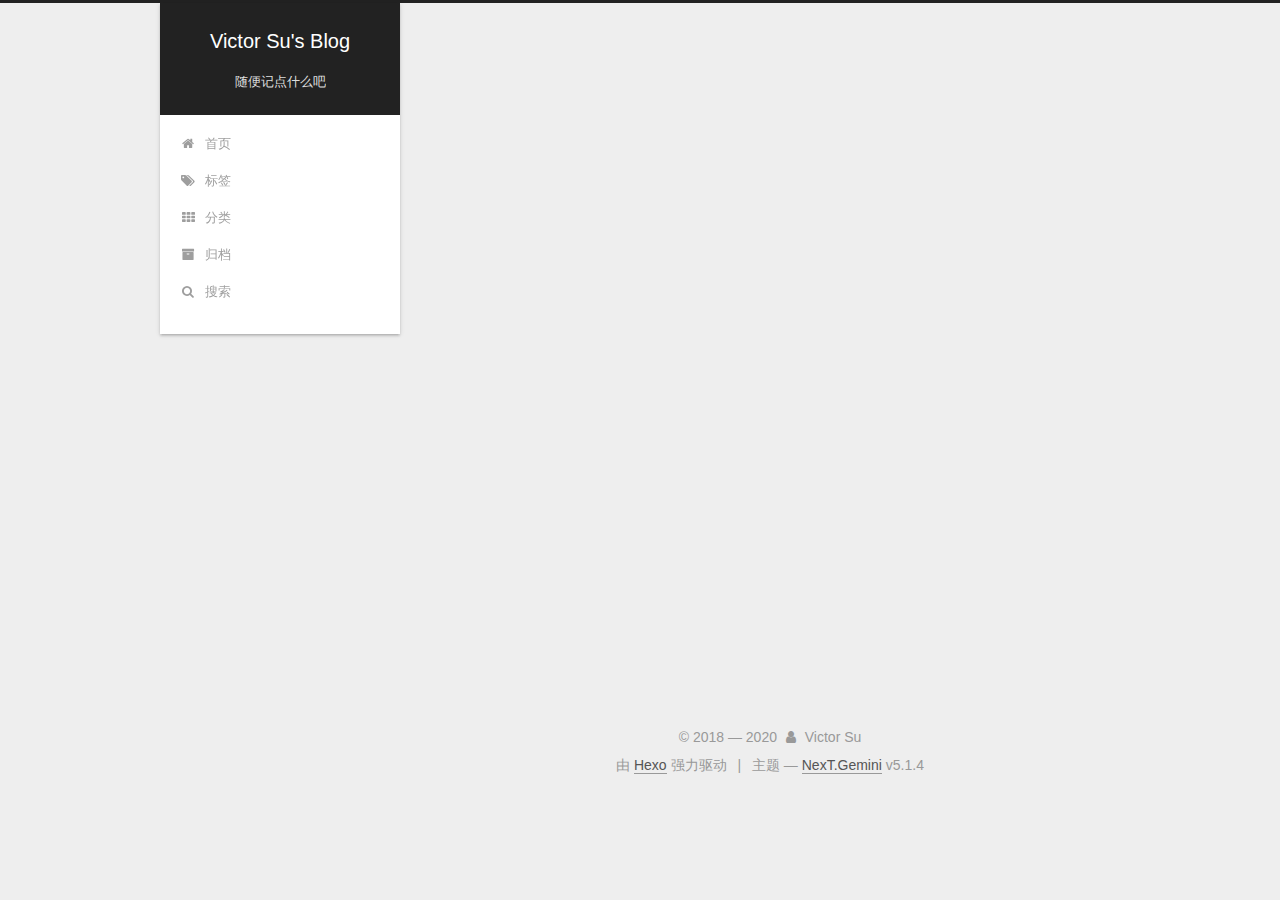
<file: index.html>
<!DOCTYPE html>



  


<html class="theme-next gemini use-motion" lang="zh-Hans">
<head>
  <meta charset="UTF-8"/>
<meta http-equiv="X-UA-Compatible" content="IE=edge" />
<meta name="viewport" content="width=device-width, initial-scale=1, maximum-scale=1"/>
<meta name="theme-color" content="#222">









<meta http-equiv="Cache-Control" content="no-transform" />
<meta http-equiv="Cache-Control" content="no-siteapp" />
















  
  
  <link href="/lib/fancybox/source/jquery.fancybox.css?v=2.1.5" rel="stylesheet" type="text/css" />







<link href="/lib/font-awesome/css/font-awesome.min.css?v=4.6.2" rel="stylesheet" type="text/css" />

<link href="/css/main.css?v=5.1.4" rel="stylesheet" type="text/css" />


  <link rel="apple-touch-icon" sizes="180x180" href="/images/apple-touch-icon-next.png?v=5.1.4">


  <link rel="icon" type="image/png" sizes="32x32" href="/images/favicon-32x32-next.png?v=5.1.4">


  <link rel="icon" type="image/png" sizes="16x16" href="/images/favicon-16x16-next.png?v=5.1.4">


  <link rel="mask-icon" href="/images/logo.svg?v=5.1.4" color="#222">





  <meta name="keywords" content="Hexo, NexT" />





  <link rel="alternate" href="/atom.xml" title="Victor Su's Blog" type="application/atom+xml" />






<meta name="description" content="Where there&apos;s a will, there&apos;s a way.">
<meta property="og:type" content="website">
<meta property="og:title" content="Victor Su&#39;s Blog">
<meta property="og:url" content="https://swz.software/index.html">
<meta property="og:site_name" content="Victor Su&#39;s Blog">
<meta property="og:description" content="Where there&apos;s a will, there&apos;s a way.">
<meta property="og:locale" content="zh-Hans">
<meta name="twitter:card" content="summary">
<meta name="twitter:title" content="Victor Su&#39;s Blog">
<meta name="twitter:description" content="Where there&apos;s a will, there&apos;s a way.">



<script type="text/javascript" id="hexo.configurations">
  var NexT = window.NexT || {};
  var CONFIG = {
    root: '/',
    scheme: 'Gemini',
    version: '5.1.4',
    sidebar: {"position":"left","display":"post","offset":12,"b2t":false,"scrollpercent":false,"onmobile":false},
    fancybox: true,
    tabs: true,
    motion: {"enable":true,"async":false,"transition":{"post_block":"fadeIn","post_header":"slideDownIn","post_body":"slideDownIn","coll_header":"slideLeftIn","sidebar":"slideUpIn"}},
    duoshuo: {
      userId: '0',
      author: '博主'
    },
    algolia: {
      applicationID: '5NDKO7FZQ8',
      apiKey: '82a8ad411137d103431806a0c32bf181',
      indexName: 'blog',
      hits: {"per_page":10},
      labels: {"input_placeholder":"Search for Posts","hits_empty":"没有找到任何结果：${query}","hits_stats":"找到 ${hits} 条结果（用时 ${time} ms）"}
    }
  };
</script>



  <link rel="canonical" href="https://swz.software/"/>





  <title>Victor Su's Blog</title>
  








</head>

<body itemscope itemtype="http://schema.org/WebPage" lang="zh-Hans">

  
  
    
  

  <div class="container sidebar-position-left 
  page-home">
    <div class="headband"></div>

    <header id="header" class="header" itemscope itemtype="http://schema.org/WPHeader">
      <div class="header-inner"><div class="site-brand-wrapper">
  <div class="site-meta ">
    

    <div class="custom-logo-site-title">
      <a href="/"  class="brand" rel="start">
        <span class="logo-line-before"><i></i></span>
        <span class="site-title">Victor Su's Blog</span>
        <span class="logo-line-after"><i></i></span>
      </a>
    </div>
      
        <p class="site-subtitle">随便记点什么吧</p>
      
  </div>

  <div class="site-nav-toggle">
    <button>
      <span class="btn-bar"></span>
      <span class="btn-bar"></span>
      <span class="btn-bar"></span>
    </button>
  </div>
</div>

<nav class="site-nav">
  

  
    <ul id="menu" class="menu">
      
        
        <li class="menu-item menu-item-home">
          <a href="/" rel="section">
            
              <i class="menu-item-icon fa fa-fw fa-home"></i> <br />
            
            首页
          </a>
        </li>
      
        
        <li class="menu-item menu-item-tags">
          <a href="/tags/" rel="section">
            
              <i class="menu-item-icon fa fa-fw fa-tags"></i> <br />
            
            标签
          </a>
        </li>
      
        
        <li class="menu-item menu-item-categories">
          <a href="/categories/" rel="section">
            
              <i class="menu-item-icon fa fa-fw fa-th"></i> <br />
            
            分类
          </a>
        </li>
      
        
        <li class="menu-item menu-item-archives">
          <a href="/archives/" rel="section">
            
              <i class="menu-item-icon fa fa-fw fa-archive"></i> <br />
            
            归档
          </a>
        </li>
      

      
        <li class="menu-item menu-item-search">
          
            <a href="javascript:;" class="popup-trigger">
          
            
              <i class="menu-item-icon fa fa-search fa-fw"></i> <br />
            
            搜索
          </a>
        </li>
      
    </ul>
  

  
    <div class="site-search">
      
  
  <div class="algolia-popup popup search-popup">
    <div class="algolia-search">
      <div class="algolia-search-input-icon">
        <i class="fa fa-search"></i>
      </div>
      <div class="algolia-search-input" id="algolia-search-input"></div>
    </div>

    <div class="algolia-results">
      <div id="algolia-stats"></div>
      <div id="algolia-hits"></div>
      <div id="algolia-pagination" class="algolia-pagination"></div>
    </div>

    <span class="popup-btn-close">
      <i class="fa fa-times-circle"></i>
    </span>
  </div>




    </div>
  
</nav>



 </div>
    </header>

    <main id="main" class="main">
      <div class="main-inner">
        <div class="content-wrap">
          <div id="content" class="content">
            
  <section id="posts" class="posts-expand">
    
      

  

  
  
  

  <article class="post post-type-normal" itemscope itemtype="http://schema.org/Article">
  
  
  
  <div class="post-block">
    <link itemprop="mainEntityOfPage" href="https://swz.software/2018/01/28/first-understanding-of-dynamic-programming/">

    <span hidden itemprop="author" itemscope itemtype="http://schema.org/Person">
      <meta itemprop="name" content="Victor Su">
      <meta itemprop="description" content="">
      <meta itemprop="image" content="/images/avatar.gif">
    </span>

    <span hidden itemprop="publisher" itemscope itemtype="http://schema.org/Organization">
      <meta itemprop="name" content="Victor Su's Blog">
    </span>

    
      <header class="post-header">

        
        
          <h1 class="post-title" itemprop="name headline">
                
                <a class="post-title-link" href="/2018/01/28/first-understanding-of-dynamic-programming/" itemprop="url">初识动态规划的一点理解</a></h1>
        

        <div class="post-meta">
          <span class="post-time">
            
              <span class="post-meta-item-icon">
                <i class="fa fa-calendar-o"></i>
              </span>
              
                <span class="post-meta-item-text">发表于</span>
              
              <time title="创建于" itemprop="dateCreated datePublished" datetime="2018-01-28T16:58:31+08:00">
                2018-01-28
              </time>
            

            

            
          </span>

          
            <span class="post-category" >
            
              <span class="post-meta-divider">|</span>
            
              <span class="post-meta-item-icon">
                <i class="fa fa-folder-o"></i>
              </span>
              
                <span class="post-meta-item-text">分类于</span>
              
              
                <span itemprop="about" itemscope itemtype="http://schema.org/Thing">
                  <a href="/categories/LeetCode/" itemprop="url" rel="index">
                    <span itemprop="name">LeetCode</span>
                  </a>
                </span>

                
                
              
            </span>
          

          
            
          

          
          

          

          

          

        </div>
      </header>
    

    
    
    
    <div class="post-body" itemprop="articleBody">

      
      

      
        
          <p>最近刚开始入坑LeetCode，遇到了动态规划的题目。以前只是知道动态规划，用得很少，基本是局限在用空间换时间等“Memoization”之类的技巧，最近才找了一些资料，对动态规划有了真正的了解。但因为做的题目太少，有一些地方还不太明白，先记录下来，以后慢慢加深理解。</p>
          <!--noindex-->
          <div class="post-button text-center">
            <a class="btn" href="/2018/01/28/first-understanding-of-dynamic-programming/#more" rel="contents">
              阅读全文 &raquo;
            </a>
          </div>
          <!--/noindex-->
        
      
    </div>
    
    
    

    

    

    

    <footer class="post-footer">
      

      

      

      
      
        <div class="post-eof"></div>
      
    </footer>
  </div>
  
  
  
  </article>


    
  </section>

  


          </div>
          


          

        </div>
        
          
  
  <div class="sidebar-toggle">
    <div class="sidebar-toggle-line-wrap">
      <span class="sidebar-toggle-line sidebar-toggle-line-first"></span>
      <span class="sidebar-toggle-line sidebar-toggle-line-middle"></span>
      <span class="sidebar-toggle-line sidebar-toggle-line-last"></span>
    </div>
  </div>

  <aside id="sidebar" class="sidebar">
    
    <div class="sidebar-inner">

      

      

      <section class="site-overview-wrap sidebar-panel sidebar-panel-active">
        <div class="site-overview">
          <div class="site-author motion-element" itemprop="author" itemscope itemtype="http://schema.org/Person">
            
              <p class="site-author-name" itemprop="name">Victor Su</p>
              <p class="site-description motion-element" itemprop="description">Where there's a will, there's a way.</p>
          </div>

          <nav class="site-state motion-element">

            
              <div class="site-state-item site-state-posts">
              
                <a href="/archives/">
              
                  <span class="site-state-item-count">1</span>
                  <span class="site-state-item-name">日志</span>
                </a>
              </div>
            

            
              
              
              <div class="site-state-item site-state-categories">
                <a href="/categories/index.html">
                  <span class="site-state-item-count">1</span>
                  <span class="site-state-item-name">分类</span>
                </a>
              </div>
            

            
              
              
              <div class="site-state-item site-state-tags">
                <a href="/tags/index.html">
                  <span class="site-state-item-count">2</span>
                  <span class="site-state-item-name">标签</span>
                </a>
              </div>
            

          </nav>

          
            <div class="feed-link motion-element">
              <a href="/atom.xml" rel="alternate">
                <i class="fa fa-rss"></i>
                RSS
              </a>
            </div>
          

          
            <div class="links-of-author motion-element">
                
                  <span class="links-of-author-item">
                    <a href="https://github.com/VictorSu000" target="_blank" title="GitHub">
                      
                        <i class="fa fa-fw fa-github"></i>GitHub</a>
                  </span>
                
                  <span class="links-of-author-item">
                    <a href="mailto:victorsuwww@foxmail.com" target="_blank" title="E-Mail">
                      
                        <i class="fa fa-fw fa-envelope"></i>E-Mail</a>
                  </span>
                
                  <span class="links-of-author-item">
                    <a href="https://t.me/VictorSu000" target="_blank" title="Telegram">
                      
                        <i class="fa fa-fw fa-telegram"></i>Telegram</a>
                  </span>
                
            </div>
          

          
          

          
          

          

        </div>
      </section>

      

      

    </div>
  </aside>


        
      </div>
    </main>

    <footer id="footer" class="footer">
      <div class="footer-inner">
        <div class="copyright">&copy; 2018 &mdash; <span itemprop="copyrightYear">2020</span>
  <span class="with-love">
    <i class="fa fa-user"></i>
  </span>
  <span class="author" itemprop="copyrightHolder">Victor Su</span>

  
</div>


  <div class="powered-by">由 <a class="theme-link" target="_blank" href="https://hexo.io">Hexo</a> 强力驱动</div>



  <span class="post-meta-divider">|</span>



  <div class="theme-info">主题 &mdash; <a class="theme-link" target="_blank" href="https://github.com/iissnan/hexo-theme-next">NexT.Gemini</a> v5.1.4</div>




        







        
      </div>
    </footer>

    
      <div class="back-to-top">
        <i class="fa fa-arrow-up"></i>
        
      </div>
    

    

  </div>

  

<script type="text/javascript">
  if (Object.prototype.toString.call(window.Promise) !== '[object Function]') {
    window.Promise = null;
  }
</script>









  












  
  
    <script type="text/javascript" src="/lib/jquery/index.js?v=2.1.3"></script>
  

  
  
    <script type="text/javascript" src="/lib/fastclick/lib/fastclick.min.js?v=1.0.6"></script>
  

  
  
    <script type="text/javascript" src="/lib/jquery_lazyload/jquery.lazyload.js?v=1.9.7"></script>
  

  
  
    <script type="text/javascript" src="/lib/velocity/velocity.min.js?v=1.2.1"></script>
  

  
  
    <script type="text/javascript" src="/lib/velocity/velocity.ui.min.js?v=1.2.1"></script>
  

  
  
    <script type="text/javascript" src="/lib/fancybox/source/jquery.fancybox.pack.js?v=2.1.5"></script>
  


  


  <script type="text/javascript" src="/js/src/utils.js?v=5.1.4"></script>

  <script type="text/javascript" src="/js/src/motion.js?v=5.1.4"></script>



  
  


  <script type="text/javascript" src="/js/src/affix.js?v=5.1.4"></script>

  <script type="text/javascript" src="/js/src/schemes/pisces.js?v=5.1.4"></script>



  

  


  <script type="text/javascript" src="/js/src/bootstrap.js?v=5.1.4"></script>



  


  




	





  





  












  




  
  
  
  <link rel="stylesheet" href="/lib/algolia-instant-search/instantsearch.min.css">

  
  
  <script src="/lib/algolia-instant-search/instantsearch.min.js"></script>
  

  <script src="/js/src/algolia-search.js?v=5.1.4"></script>



  

  

  
<script>
(function(){
    var bp = document.createElement('script');
    var curProtocol = window.location.protocol.split(':')[0];
    if (curProtocol === 'https') {
        bp.src = 'https://zz.bdstatic.com/linksubmit/push.js';        
    }
    else {
        bp.src = 'http://push.zhanzhang.baidu.com/push.js';
    }
    var s = document.getElementsByTagName("script")[0];
    s.parentNode.insertBefore(bp, s);
})();
</script>


  
  
  
  <link rel="stylesheet" href="/lib/needsharebutton/needsharebutton.css">

  
  
  <script src="/lib/needsharebutton/needsharebutton.js"></script>

  <script>
    
      pbOptions = {};
      
          pbOptions.iconStyle = "box";
      
          pbOptions.boxForm = "horizontal";
      
          pbOptions.position = "bottomCenter";
      
          pbOptions.networks = "Weibo,Douban,QQZone,Twitter,Facebook,Evernote";
      
      new needShareButton('#needsharebutton-postbottom', pbOptions);
    
    
  </script>

  

  

  

  

</body>
</html>
</file>
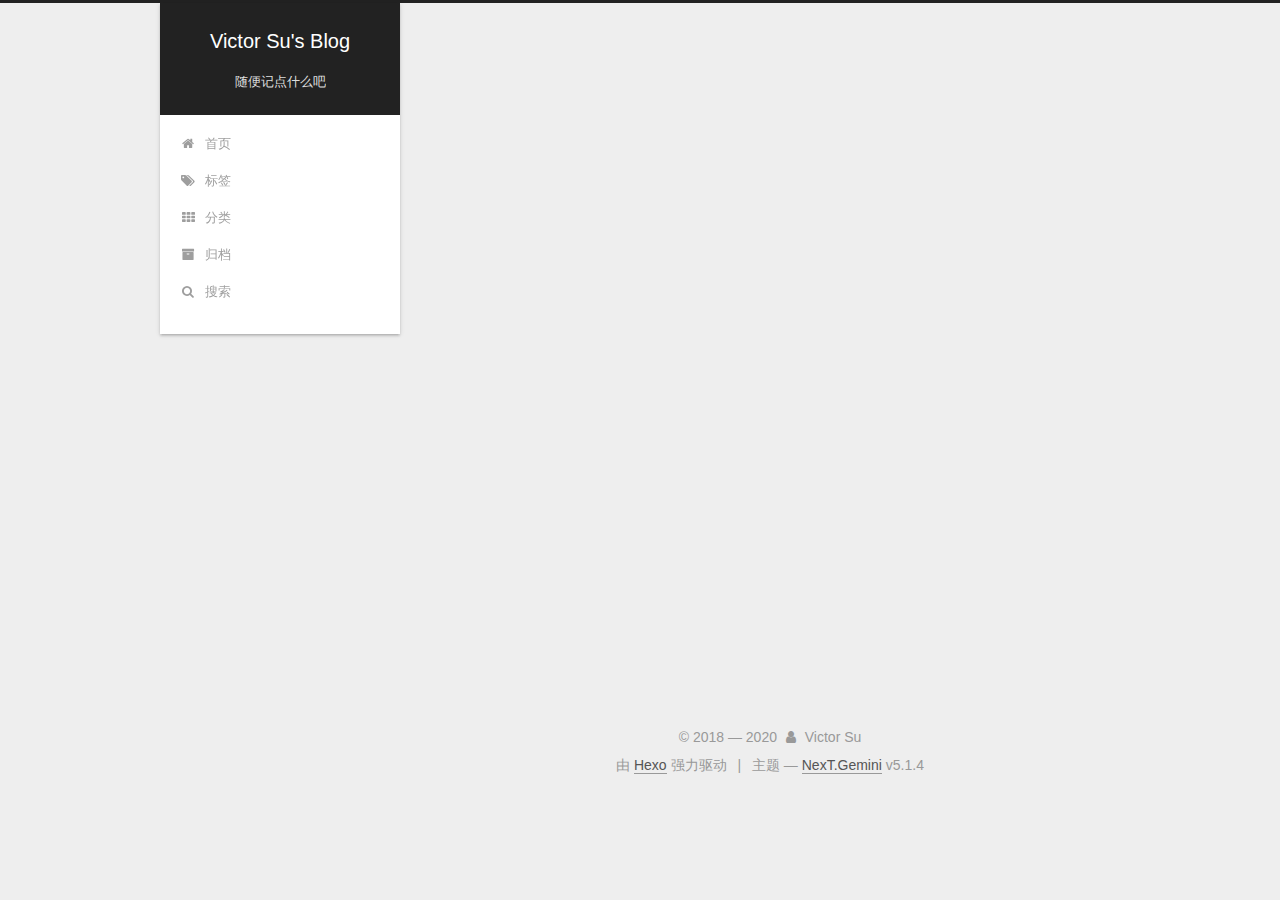
<file: archives/index.html>
<!DOCTYPE html>



  


<html class="theme-next gemini use-motion" lang="zh-Hans">
<head>
  <meta charset="UTF-8"/>
<meta http-equiv="X-UA-Compatible" content="IE=edge" />
<meta name="viewport" content="width=device-width, initial-scale=1, maximum-scale=1"/>
<meta name="theme-color" content="#222">









<meta http-equiv="Cache-Control" content="no-transform" />
<meta http-equiv="Cache-Control" content="no-siteapp" />
















  
  
  <link href="/lib/fancybox/source/jquery.fancybox.css?v=2.1.5" rel="stylesheet" type="text/css" />







<link href="/lib/font-awesome/css/font-awesome.min.css?v=4.6.2" rel="stylesheet" type="text/css" />

<link href="/css/main.css?v=5.1.4" rel="stylesheet" type="text/css" />


  <link rel="apple-touch-icon" sizes="180x180" href="/images/apple-touch-icon-next.png?v=5.1.4">


  <link rel="icon" type="image/png" sizes="32x32" href="/images/favicon-32x32-next.png?v=5.1.4">


  <link rel="icon" type="image/png" sizes="16x16" href="/images/favicon-16x16-next.png?v=5.1.4">


  <link rel="mask-icon" href="/images/logo.svg?v=5.1.4" color="#222">





  <meta name="keywords" content="Hexo, NexT" />





  <link rel="alternate" href="/atom.xml" title="Victor Su's Blog" type="application/atom+xml" />






<meta name="description" content="Where there&apos;s a will, there&apos;s a way.">
<meta property="og:type" content="website">
<meta property="og:title" content="Victor Su&#39;s Blog">
<meta property="og:url" content="https://swz.software/archives/index.html">
<meta property="og:site_name" content="Victor Su&#39;s Blog">
<meta property="og:description" content="Where there&apos;s a will, there&apos;s a way.">
<meta property="og:locale" content="zh-Hans">
<meta name="twitter:card" content="summary">
<meta name="twitter:title" content="Victor Su&#39;s Blog">
<meta name="twitter:description" content="Where there&apos;s a will, there&apos;s a way.">



<script type="text/javascript" id="hexo.configurations">
  var NexT = window.NexT || {};
  var CONFIG = {
    root: '/',
    scheme: 'Gemini',
    version: '5.1.4',
    sidebar: {"position":"left","display":"post","offset":12,"b2t":false,"scrollpercent":false,"onmobile":false},
    fancybox: true,
    tabs: true,
    motion: {"enable":true,"async":false,"transition":{"post_block":"fadeIn","post_header":"slideDownIn","post_body":"slideDownIn","coll_header":"slideLeftIn","sidebar":"slideUpIn"}},
    duoshuo: {
      userId: '0',
      author: '博主'
    },
    algolia: {
      applicationID: '5NDKO7FZQ8',
      apiKey: '82a8ad411137d103431806a0c32bf181',
      indexName: 'blog',
      hits: {"per_page":10},
      labels: {"input_placeholder":"Search for Posts","hits_empty":"没有找到任何结果：${query}","hits_stats":"找到 ${hits} 条结果（用时 ${time} ms）"}
    }
  };
</script>



  <link rel="canonical" href="https://swz.software/archives/"/>





  <title>归档 | Victor Su's Blog</title>
  








</head>

<body itemscope itemtype="http://schema.org/WebPage" lang="zh-Hans">

  
  
    
  

  <div class="container sidebar-position-left page-archive">
    <div class="headband"></div>

    <header id="header" class="header" itemscope itemtype="http://schema.org/WPHeader">
      <div class="header-inner"><div class="site-brand-wrapper">
  <div class="site-meta ">
    

    <div class="custom-logo-site-title">
      <a href="/"  class="brand" rel="start">
        <span class="logo-line-before"><i></i></span>
        <span class="site-title">Victor Su's Blog</span>
        <span class="logo-line-after"><i></i></span>
      </a>
    </div>
      
        <p class="site-subtitle">随便记点什么吧</p>
      
  </div>

  <div class="site-nav-toggle">
    <button>
      <span class="btn-bar"></span>
      <span class="btn-bar"></span>
      <span class="btn-bar"></span>
    </button>
  </div>
</div>

<nav class="site-nav">
  

  
    <ul id="menu" class="menu">
      
        
        <li class="menu-item menu-item-home">
          <a href="/" rel="section">
            
              <i class="menu-item-icon fa fa-fw fa-home"></i> <br />
            
            首页
          </a>
        </li>
      
        
        <li class="menu-item menu-item-tags">
          <a href="/tags/" rel="section">
            
              <i class="menu-item-icon fa fa-fw fa-tags"></i> <br />
            
            标签
          </a>
        </li>
      
        
        <li class="menu-item menu-item-categories">
          <a href="/categories/" rel="section">
            
              <i class="menu-item-icon fa fa-fw fa-th"></i> <br />
            
            分类
          </a>
        </li>
      
        
        <li class="menu-item menu-item-archives">
          <a href="/archives/" rel="section">
            
              <i class="menu-item-icon fa fa-fw fa-archive"></i> <br />
            
            归档
          </a>
        </li>
      

      
        <li class="menu-item menu-item-search">
          
            <a href="javascript:;" class="popup-trigger">
          
            
              <i class="menu-item-icon fa fa-search fa-fw"></i> <br />
            
            搜索
          </a>
        </li>
      
    </ul>
  

  
    <div class="site-search">
      
  
  <div class="algolia-popup popup search-popup">
    <div class="algolia-search">
      <div class="algolia-search-input-icon">
        <i class="fa fa-search"></i>
      </div>
      <div class="algolia-search-input" id="algolia-search-input"></div>
    </div>

    <div class="algolia-results">
      <div id="algolia-stats"></div>
      <div id="algolia-hits"></div>
      <div id="algolia-pagination" class="algolia-pagination"></div>
    </div>

    <span class="popup-btn-close">
      <i class="fa fa-times-circle"></i>
    </span>
  </div>




    </div>
  
</nav>



 </div>
    </header>

    <main id="main" class="main">
      <div class="main-inner">
        <div class="content-wrap">
          <div id="content" class="content">
            

  
  
  
  <div class="post-block archive">
    <div id="posts" class="posts-collapse">
      <span class="archive-move-on"></span>

      <span class="archive-page-counter">
        
        
        
          
        
        嗯..! 目前共计 1 篇日志。 继续努力。
      </span>

      

        
        
        

        
          
          <div class="collection-title">
            <h1 class="archive-year" id="archive-year-2018">2018</h1>
          </div>
        
        

        

  <article class="post post-type-normal" itemscope itemtype="http://schema.org/Article">
    <header class="post-header">

      <h2 class="post-title">
        
            <a class="post-title-link" href="/2018/01/28/first-understanding-of-dynamic-programming/" itemprop="url">
              
                <span itemprop="name">初识动态规划的一点理解</span>
              
            </a>
        
      </h2>

      <div class="post-meta">
        <time class="post-time" itemprop="dateCreated"
              datetime="2018-01-28T16:58:31+08:00"
              content="2018-01-28" >
          01-28
        </time>
      </div>

    </header>
  </article>



      

    </div>
  </div>
  
  
  

  



          </div>
          


          

        </div>
        
          
  
  <div class="sidebar-toggle">
    <div class="sidebar-toggle-line-wrap">
      <span class="sidebar-toggle-line sidebar-toggle-line-first"></span>
      <span class="sidebar-toggle-line sidebar-toggle-line-middle"></span>
      <span class="sidebar-toggle-line sidebar-toggle-line-last"></span>
    </div>
  </div>

  <aside id="sidebar" class="sidebar">
    
    <div class="sidebar-inner">

      

      

      <section class="site-overview-wrap sidebar-panel sidebar-panel-active">
        <div class="site-overview">
          <div class="site-author motion-element" itemprop="author" itemscope itemtype="http://schema.org/Person">
            
              <p class="site-author-name" itemprop="name">Victor Su</p>
              <p class="site-description motion-element" itemprop="description">Where there's a will, there's a way.</p>
          </div>

          <nav class="site-state motion-element">

            
              <div class="site-state-item site-state-posts">
              
                <a href="/archives/">
              
                  <span class="site-state-item-count">1</span>
                  <span class="site-state-item-name">日志</span>
                </a>
              </div>
            

            
              
              
              <div class="site-state-item site-state-categories">
                <a href="/categories/index.html">
                  <span class="site-state-item-count">1</span>
                  <span class="site-state-item-name">分类</span>
                </a>
              </div>
            

            
              
              
              <div class="site-state-item site-state-tags">
                <a href="/tags/index.html">
                  <span class="site-state-item-count">2</span>
                  <span class="site-state-item-name">标签</span>
                </a>
              </div>
            

          </nav>

          
            <div class="feed-link motion-element">
              <a href="/atom.xml" rel="alternate">
                <i class="fa fa-rss"></i>
                RSS
              </a>
            </div>
          

          
            <div class="links-of-author motion-element">
                
                  <span class="links-of-author-item">
                    <a href="https://github.com/VictorSu000" target="_blank" title="GitHub">
                      
                        <i class="fa fa-fw fa-github"></i>GitHub</a>
                  </span>
                
                  <span class="links-of-author-item">
                    <a href="mailto:victorsuwww@foxmail.com" target="_blank" title="E-Mail">
                      
                        <i class="fa fa-fw fa-envelope"></i>E-Mail</a>
                  </span>
                
                  <span class="links-of-author-item">
                    <a href="https://t.me/VictorSu000" target="_blank" title="Telegram">
                      
                        <i class="fa fa-fw fa-telegram"></i>Telegram</a>
                  </span>
                
            </div>
          

          
          

          
          

          

        </div>
      </section>

      

      

    </div>
  </aside>


        
      </div>
    </main>

    <footer id="footer" class="footer">
      <div class="footer-inner">
        <div class="copyright">&copy; 2018 &mdash; <span itemprop="copyrightYear">2020</span>
  <span class="with-love">
    <i class="fa fa-user"></i>
  </span>
  <span class="author" itemprop="copyrightHolder">Victor Su</span>

  
</div>


  <div class="powered-by">由 <a class="theme-link" target="_blank" href="https://hexo.io">Hexo</a> 强力驱动</div>



  <span class="post-meta-divider">|</span>



  <div class="theme-info">主题 &mdash; <a class="theme-link" target="_blank" href="https://github.com/iissnan/hexo-theme-next">NexT.Gemini</a> v5.1.4</div>




        







        
      </div>
    </footer>

    
      <div class="back-to-top">
        <i class="fa fa-arrow-up"></i>
        
      </div>
    

    

  </div>

  

<script type="text/javascript">
  if (Object.prototype.toString.call(window.Promise) !== '[object Function]') {
    window.Promise = null;
  }
</script>









  












  
  
    <script type="text/javascript" src="/lib/jquery/index.js?v=2.1.3"></script>
  

  
  
    <script type="text/javascript" src="/lib/fastclick/lib/fastclick.min.js?v=1.0.6"></script>
  

  
  
    <script type="text/javascript" src="/lib/jquery_lazyload/jquery.lazyload.js?v=1.9.7"></script>
  

  
  
    <script type="text/javascript" src="/lib/velocity/velocity.min.js?v=1.2.1"></script>
  

  
  
    <script type="text/javascript" src="/lib/velocity/velocity.ui.min.js?v=1.2.1"></script>
  

  
  
    <script type="text/javascript" src="/lib/fancybox/source/jquery.fancybox.pack.js?v=2.1.5"></script>
  


  


  <script type="text/javascript" src="/js/src/utils.js?v=5.1.4"></script>

  <script type="text/javascript" src="/js/src/motion.js?v=5.1.4"></script>



  
  


  <script type="text/javascript" src="/js/src/affix.js?v=5.1.4"></script>

  <script type="text/javascript" src="/js/src/schemes/pisces.js?v=5.1.4"></script>



  

  


  <script type="text/javascript" src="/js/src/bootstrap.js?v=5.1.4"></script>



  


  




	





  





  












  




  
  
  
  <link rel="stylesheet" href="/lib/algolia-instant-search/instantsearch.min.css">

  
  
  <script src="/lib/algolia-instant-search/instantsearch.min.js"></script>
  

  <script src="/js/src/algolia-search.js?v=5.1.4"></script>



  

  

  
<script>
(function(){
    var bp = document.createElement('script');
    var curProtocol = window.location.protocol.split(':')[0];
    if (curProtocol === 'https') {
        bp.src = 'https://zz.bdstatic.com/linksubmit/push.js';        
    }
    else {
        bp.src = 'http://push.zhanzhang.baidu.com/push.js';
    }
    var s = document.getElementsByTagName("script")[0];
    s.parentNode.insertBefore(bp, s);
})();
</script>


  
  
  
  <link rel="stylesheet" href="/lib/needsharebutton/needsharebutton.css">

  
  
  <script src="/lib/needsharebutton/needsharebutton.js"></script>

  <script>
    
      pbOptions = {};
      
          pbOptions.iconStyle = "box";
      
          pbOptions.boxForm = "horizontal";
      
          pbOptions.position = "bottomCenter";
      
          pbOptions.networks = "Weibo,Douban,QQZone,Twitter,Facebook,Evernote";
      
      new needShareButton('#needsharebutton-postbottom', pbOptions);
    
    
  </script>

  

  

  

  

</body>
</html>
</file>
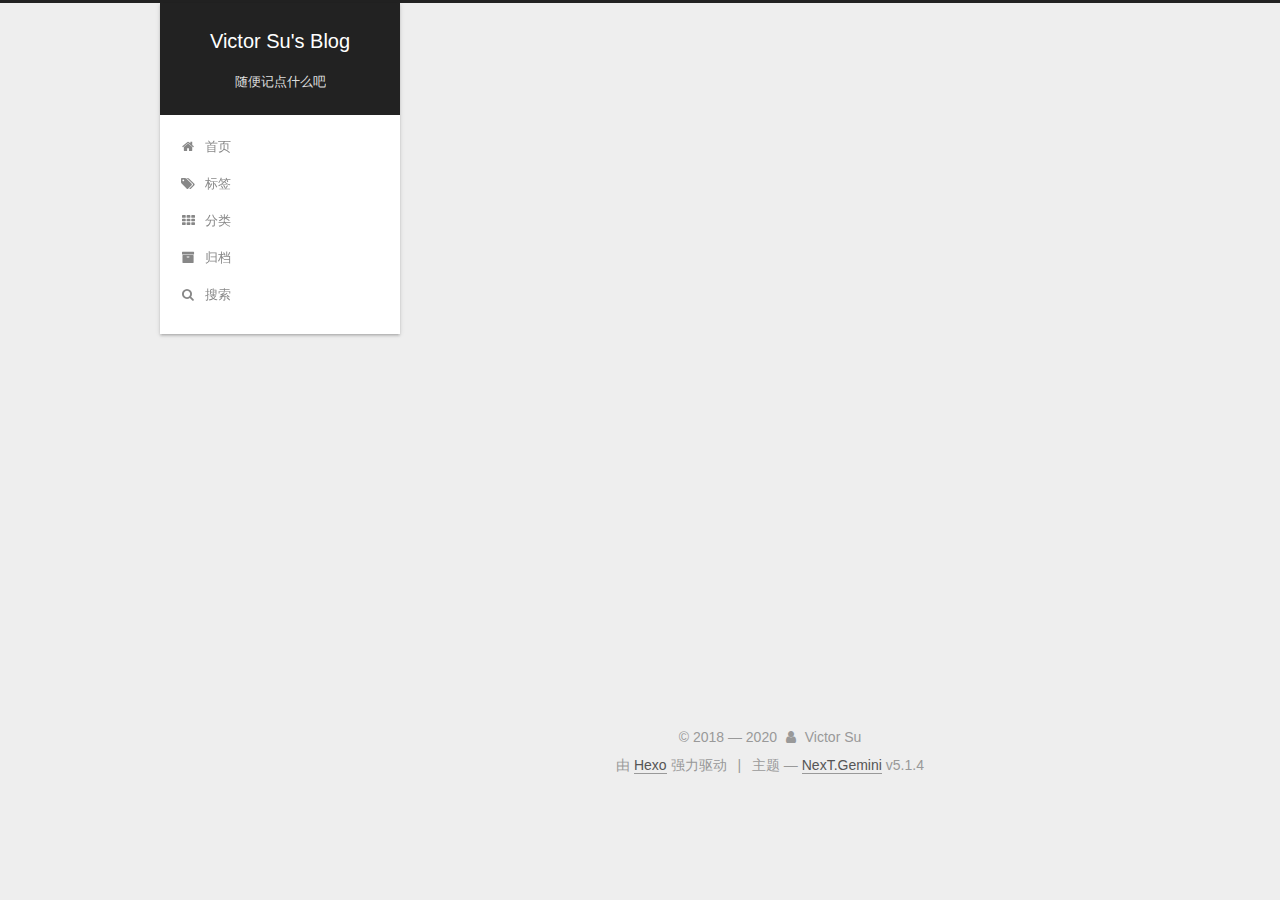
<file: categories/index.html>
<!DOCTYPE html>



  


<html class="theme-next gemini use-motion" lang="zh-Hans">
<head>
  <meta charset="UTF-8"/>
<meta http-equiv="X-UA-Compatible" content="IE=edge" />
<meta name="viewport" content="width=device-width, initial-scale=1, maximum-scale=1"/>
<meta name="theme-color" content="#222">









<meta http-equiv="Cache-Control" content="no-transform" />
<meta http-equiv="Cache-Control" content="no-siteapp" />
















  
  
  <link href="/lib/fancybox/source/jquery.fancybox.css?v=2.1.5" rel="stylesheet" type="text/css" />







<link href="/lib/font-awesome/css/font-awesome.min.css?v=4.6.2" rel="stylesheet" type="text/css" />

<link href="/css/main.css?v=5.1.4" rel="stylesheet" type="text/css" />


  <link rel="apple-touch-icon" sizes="180x180" href="/images/apple-touch-icon-next.png?v=5.1.4">


  <link rel="icon" type="image/png" sizes="32x32" href="/images/favicon-32x32-next.png?v=5.1.4">


  <link rel="icon" type="image/png" sizes="16x16" href="/images/favicon-16x16-next.png?v=5.1.4">


  <link rel="mask-icon" href="/images/logo.svg?v=5.1.4" color="#222">





  <meta name="keywords" content="Hexo, NexT" />




  


  <link rel="alternate" href="/atom.xml" title="Victor Su's Blog" type="application/atom+xml" />






<meta name="description" content="Where there&apos;s a will, there&apos;s a way.">
<meta property="og:type" content="website">
<meta property="og:title" content="categories">
<meta property="og:url" content="https://swz.software/categories/index.html">
<meta property="og:site_name" content="Victor Su&#39;s Blog">
<meta property="og:description" content="Where there&apos;s a will, there&apos;s a way.">
<meta property="og:locale" content="zh-Hans">
<meta property="og:updated_time" content="2020-07-28T09:03:16.507Z">
<meta name="twitter:card" content="summary">
<meta name="twitter:title" content="categories">
<meta name="twitter:description" content="Where there&apos;s a will, there&apos;s a way.">



<script type="text/javascript" id="hexo.configurations">
  var NexT = window.NexT || {};
  var CONFIG = {
    root: '/',
    scheme: 'Gemini',
    version: '5.1.4',
    sidebar: {"position":"left","display":"post","offset":12,"b2t":false,"scrollpercent":false,"onmobile":false},
    fancybox: true,
    tabs: true,
    motion: {"enable":true,"async":false,"transition":{"post_block":"fadeIn","post_header":"slideDownIn","post_body":"slideDownIn","coll_header":"slideLeftIn","sidebar":"slideUpIn"}},
    duoshuo: {
      userId: '0',
      author: '博主'
    },
    algolia: {
      applicationID: '5NDKO7FZQ8',
      apiKey: '82a8ad411137d103431806a0c32bf181',
      indexName: 'blog',
      hits: {"per_page":10},
      labels: {"input_placeholder":"Search for Posts","hits_empty":"没有找到任何结果：${query}","hits_stats":"找到 ${hits} 条结果（用时 ${time} ms）"}
    }
  };
</script>



  <link rel="canonical" href="https://swz.software/categories/"/>





  <title>categories | Victor Su's Blog</title>
  








</head>

<body itemscope itemtype="http://schema.org/WebPage" lang="zh-Hans">

  
  
    
  

  <div class="container sidebar-position-left page-post-detail">
    <div class="headband"></div>

    <header id="header" class="header" itemscope itemtype="http://schema.org/WPHeader">
      <div class="header-inner"><div class="site-brand-wrapper">
  <div class="site-meta ">
    

    <div class="custom-logo-site-title">
      <a href="/"  class="brand" rel="start">
        <span class="logo-line-before"><i></i></span>
        <span class="site-title">Victor Su's Blog</span>
        <span class="logo-line-after"><i></i></span>
      </a>
    </div>
      
        <p class="site-subtitle">随便记点什么吧</p>
      
  </div>

  <div class="site-nav-toggle">
    <button>
      <span class="btn-bar"></span>
      <span class="btn-bar"></span>
      <span class="btn-bar"></span>
    </button>
  </div>
</div>

<nav class="site-nav">
  

  
    <ul id="menu" class="menu">
      
        
        <li class="menu-item menu-item-home">
          <a href="/" rel="section">
            
              <i class="menu-item-icon fa fa-fw fa-home"></i> <br />
            
            首页
          </a>
        </li>
      
        
        <li class="menu-item menu-item-tags">
          <a href="/tags/" rel="section">
            
              <i class="menu-item-icon fa fa-fw fa-tags"></i> <br />
            
            标签
          </a>
        </li>
      
        
        <li class="menu-item menu-item-categories">
          <a href="/categories/" rel="section">
            
              <i class="menu-item-icon fa fa-fw fa-th"></i> <br />
            
            分类
          </a>
        </li>
      
        
        <li class="menu-item menu-item-archives">
          <a href="/archives/" rel="section">
            
              <i class="menu-item-icon fa fa-fw fa-archive"></i> <br />
            
            归档
          </a>
        </li>
      

      
        <li class="menu-item menu-item-search">
          
            <a href="javascript:;" class="popup-trigger">
          
            
              <i class="menu-item-icon fa fa-search fa-fw"></i> <br />
            
            搜索
          </a>
        </li>
      
    </ul>
  

  
    <div class="site-search">
      
  
  <div class="algolia-popup popup search-popup">
    <div class="algolia-search">
      <div class="algolia-search-input-icon">
        <i class="fa fa-search"></i>
      </div>
      <div class="algolia-search-input" id="algolia-search-input"></div>
    </div>

    <div class="algolia-results">
      <div id="algolia-stats"></div>
      <div id="algolia-hits"></div>
      <div id="algolia-pagination" class="algolia-pagination"></div>
    </div>

    <span class="popup-btn-close">
      <i class="fa fa-times-circle"></i>
    </span>
  </div>




    </div>
  
</nav>



 </div>
    </header>

    <main id="main" class="main">
      <div class="main-inner">
        <div class="content-wrap">
          <div id="content" class="content">
            

  <div id="posts" class="posts-expand">
    
    
    
    <div class="post-block page">
      <header class="post-header">

	<h1 class="post-title" itemprop="name headline">categories</h1>



</header>

      
      
      
      <div class="post-body">
        
        
          <div class="category-all-page">
            <div class="category-all-title">
                目前共计 1 个分类
            </div>
            <div class="category-all">
              <ul class="category-list"><li class="category-list-item"><a class="category-list-link" href="/categories/LeetCode/">LeetCode</a><span class="category-list-count">1</span></li></ul>
            </div>
          </div>
        
      </div>
      
      
      
    </div>
    
    
    
  </div>


          </div>
          


          

  
    <div class="comments" id="comments">
      <div id="lv-container" data-id="city" data-uid="MTAyMC8zMzY4NC8xMDIzOQ=="></div>
    </div>

  



        </div>
        
          
  
  <div class="sidebar-toggle">
    <div class="sidebar-toggle-line-wrap">
      <span class="sidebar-toggle-line sidebar-toggle-line-first"></span>
      <span class="sidebar-toggle-line sidebar-toggle-line-middle"></span>
      <span class="sidebar-toggle-line sidebar-toggle-line-last"></span>
    </div>
  </div>

  <aside id="sidebar" class="sidebar">
    
    <div class="sidebar-inner">

      

      

      <section class="site-overview-wrap sidebar-panel sidebar-panel-active">
        <div class="site-overview">
          <div class="site-author motion-element" itemprop="author" itemscope itemtype="http://schema.org/Person">
            
              <p class="site-author-name" itemprop="name">Victor Su</p>
              <p class="site-description motion-element" itemprop="description">Where there's a will, there's a way.</p>
          </div>

          <nav class="site-state motion-element">

            
              <div class="site-state-item site-state-posts">
              
                <a href="/archives/">
              
                  <span class="site-state-item-count">1</span>
                  <span class="site-state-item-name">日志</span>
                </a>
              </div>
            

            
              
              
              <div class="site-state-item site-state-categories">
                <a href="/categories/index.html">
                  <span class="site-state-item-count">1</span>
                  <span class="site-state-item-name">分类</span>
                </a>
              </div>
            

            
              
              
              <div class="site-state-item site-state-tags">
                <a href="/tags/index.html">
                  <span class="site-state-item-count">2</span>
                  <span class="site-state-item-name">标签</span>
                </a>
              </div>
            

          </nav>

          
            <div class="feed-link motion-element">
              <a href="/atom.xml" rel="alternate">
                <i class="fa fa-rss"></i>
                RSS
              </a>
            </div>
          

          
            <div class="links-of-author motion-element">
                
                  <span class="links-of-author-item">
                    <a href="https://github.com/VictorSu000" target="_blank" title="GitHub">
                      
                        <i class="fa fa-fw fa-github"></i>GitHub</a>
                  </span>
                
                  <span class="links-of-author-item">
                    <a href="mailto:victorsuwww@foxmail.com" target="_blank" title="E-Mail">
                      
                        <i class="fa fa-fw fa-envelope"></i>E-Mail</a>
                  </span>
                
                  <span class="links-of-author-item">
                    <a href="https://t.me/VictorSu000" target="_blank" title="Telegram">
                      
                        <i class="fa fa-fw fa-telegram"></i>Telegram</a>
                  </span>
                
            </div>
          

          
          

          
          

          

        </div>
      </section>

      

      

    </div>
  </aside>


        
      </div>
    </main>

    <footer id="footer" class="footer">
      <div class="footer-inner">
        <div class="copyright">&copy; 2018 &mdash; <span itemprop="copyrightYear">2020</span>
  <span class="with-love">
    <i class="fa fa-user"></i>
  </span>
  <span class="author" itemprop="copyrightHolder">Victor Su</span>

  
</div>


  <div class="powered-by">由 <a class="theme-link" target="_blank" href="https://hexo.io">Hexo</a> 强力驱动</div>



  <span class="post-meta-divider">|</span>



  <div class="theme-info">主题 &mdash; <a class="theme-link" target="_blank" href="https://github.com/iissnan/hexo-theme-next">NexT.Gemini</a> v5.1.4</div>




        







        
      </div>
    </footer>

    
      <div class="back-to-top">
        <i class="fa fa-arrow-up"></i>
        
      </div>
    

    

  </div>

  

<script type="text/javascript">
  if (Object.prototype.toString.call(window.Promise) !== '[object Function]') {
    window.Promise = null;
  }
</script>









  












  
  
    <script type="text/javascript" src="/lib/jquery/index.js?v=2.1.3"></script>
  

  
  
    <script type="text/javascript" src="/lib/fastclick/lib/fastclick.min.js?v=1.0.6"></script>
  

  
  
    <script type="text/javascript" src="/lib/jquery_lazyload/jquery.lazyload.js?v=1.9.7"></script>
  

  
  
    <script type="text/javascript" src="/lib/velocity/velocity.min.js?v=1.2.1"></script>
  

  
  
    <script type="text/javascript" src="/lib/velocity/velocity.ui.min.js?v=1.2.1"></script>
  

  
  
    <script type="text/javascript" src="/lib/fancybox/source/jquery.fancybox.pack.js?v=2.1.5"></script>
  


  


  <script type="text/javascript" src="/js/src/utils.js?v=5.1.4"></script>

  <script type="text/javascript" src="/js/src/motion.js?v=5.1.4"></script>



  
  


  <script type="text/javascript" src="/js/src/affix.js?v=5.1.4"></script>

  <script type="text/javascript" src="/js/src/schemes/pisces.js?v=5.1.4"></script>



  
  <script type="text/javascript" src="/js/src/scrollspy.js?v=5.1.4"></script>
<script type="text/javascript" src="/js/src/post-details.js?v=5.1.4"></script>



  


  <script type="text/javascript" src="/js/src/bootstrap.js?v=5.1.4"></script>



  


  




	





  





  
    <script type="text/javascript">
      (function(d, s) {
        var j, e = d.getElementsByTagName(s)[0];
        if (typeof LivereTower === 'function') { return; }
        j = d.createElement(s);
        j.src = 'https://cdn-city.livere.com/js/embed.dist.js';
        j.async = true;
        e.parentNode.insertBefore(j, e);
      })(document, 'script');
    </script>
  












  




  
  
  
  <link rel="stylesheet" href="/lib/algolia-instant-search/instantsearch.min.css">

  
  
  <script src="/lib/algolia-instant-search/instantsearch.min.js"></script>
  

  <script src="/js/src/algolia-search.js?v=5.1.4"></script>



  

  

  
<script>
(function(){
    var bp = document.createElement('script');
    var curProtocol = window.location.protocol.split(':')[0];
    if (curProtocol === 'https') {
        bp.src = 'https://zz.bdstatic.com/linksubmit/push.js';        
    }
    else {
        bp.src = 'http://push.zhanzhang.baidu.com/push.js';
    }
    var s = document.getElementsByTagName("script")[0];
    s.parentNode.insertBefore(bp, s);
})();
</script>


  
  
  
  <link rel="stylesheet" href="/lib/needsharebutton/needsharebutton.css">

  
  
  <script src="/lib/needsharebutton/needsharebutton.js"></script>

  <script>
    
      pbOptions = {};
      
          pbOptions.iconStyle = "box";
      
          pbOptions.boxForm = "horizontal";
      
          pbOptions.position = "bottomCenter";
      
          pbOptions.networks = "Weibo,Douban,QQZone,Twitter,Facebook,Evernote";
      
      new needShareButton('#needsharebutton-postbottom', pbOptions);
    
    
  </script>

  

  

  

  

</body>
</html>
</file>
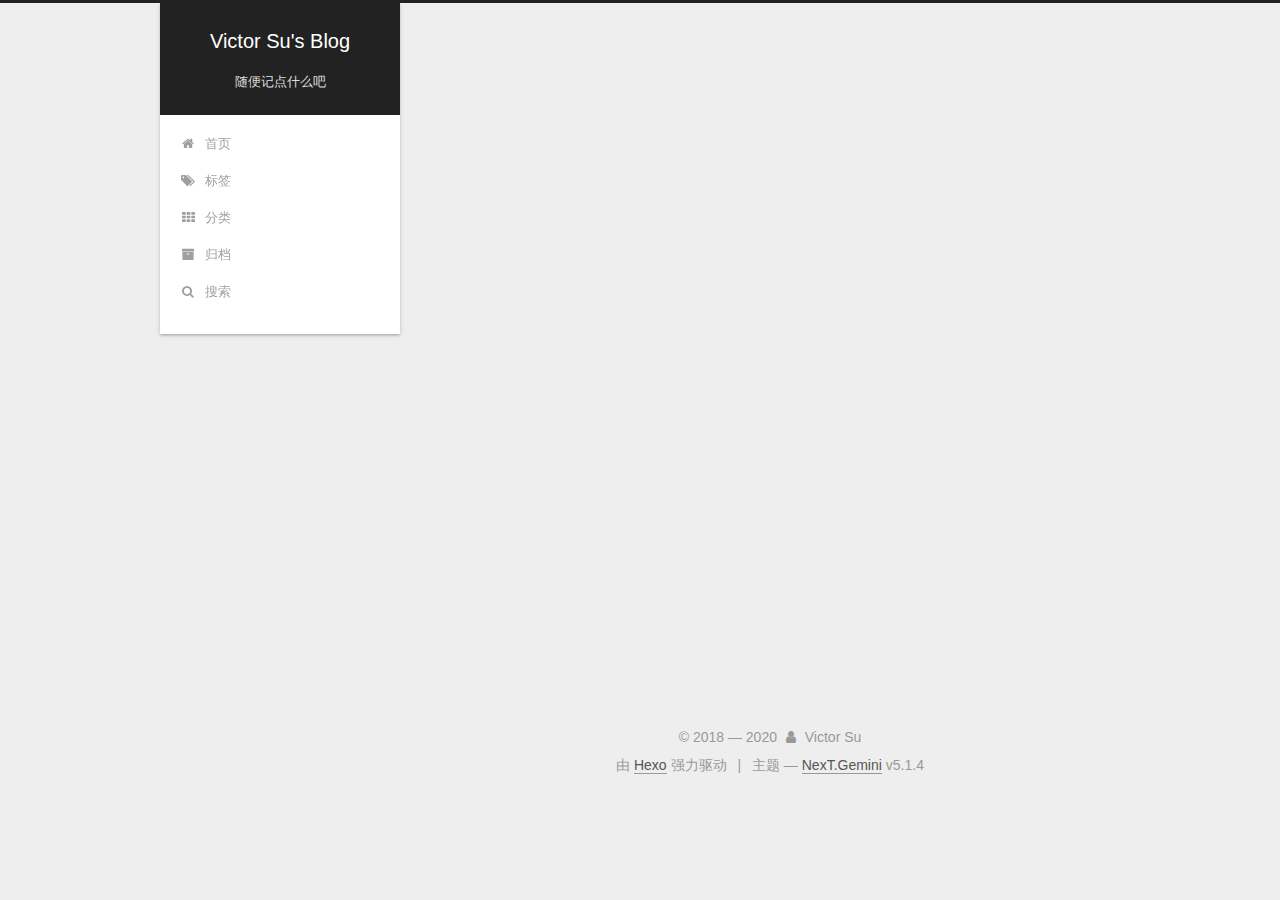
<file: tags/index.html>
<!DOCTYPE html>



  


<html class="theme-next gemini use-motion" lang="zh-Hans">
<head>
  <meta charset="UTF-8"/>
<meta http-equiv="X-UA-Compatible" content="IE=edge" />
<meta name="viewport" content="width=device-width, initial-scale=1, maximum-scale=1"/>
<meta name="theme-color" content="#222">









<meta http-equiv="Cache-Control" content="no-transform" />
<meta http-equiv="Cache-Control" content="no-siteapp" />
















  
  
  <link href="/lib/fancybox/source/jquery.fancybox.css?v=2.1.5" rel="stylesheet" type="text/css" />







<link href="/lib/font-awesome/css/font-awesome.min.css?v=4.6.2" rel="stylesheet" type="text/css" />

<link href="/css/main.css?v=5.1.4" rel="stylesheet" type="text/css" />


  <link rel="apple-touch-icon" sizes="180x180" href="/images/apple-touch-icon-next.png?v=5.1.4">


  <link rel="icon" type="image/png" sizes="32x32" href="/images/favicon-32x32-next.png?v=5.1.4">


  <link rel="icon" type="image/png" sizes="16x16" href="/images/favicon-16x16-next.png?v=5.1.4">


  <link rel="mask-icon" href="/images/logo.svg?v=5.1.4" color="#222">





  <meta name="keywords" content="Hexo, NexT" />





  <link rel="alternate" href="/atom.xml" title="Victor Su's Blog" type="application/atom+xml" />






<meta name="description" content="Where there&apos;s a will, there&apos;s a way.">
<meta property="og:type" content="website">
<meta property="og:title" content="tags">
<meta property="og:url" content="https://swz.software/tags/index.html">
<meta property="og:site_name" content="Victor Su&#39;s Blog">
<meta property="og:description" content="Where there&apos;s a will, there&apos;s a way.">
<meta property="og:locale" content="zh-Hans">
<meta property="og:updated_time" content="2020-07-28T09:03:16.508Z">
<meta name="twitter:card" content="summary">
<meta name="twitter:title" content="tags">
<meta name="twitter:description" content="Where there&apos;s a will, there&apos;s a way.">



<script type="text/javascript" id="hexo.configurations">
  var NexT = window.NexT || {};
  var CONFIG = {
    root: '/',
    scheme: 'Gemini',
    version: '5.1.4',
    sidebar: {"position":"left","display":"post","offset":12,"b2t":false,"scrollpercent":false,"onmobile":false},
    fancybox: true,
    tabs: true,
    motion: {"enable":true,"async":false,"transition":{"post_block":"fadeIn","post_header":"slideDownIn","post_body":"slideDownIn","coll_header":"slideLeftIn","sidebar":"slideUpIn"}},
    duoshuo: {
      userId: '0',
      author: '博主'
    },
    algolia: {
      applicationID: '5NDKO7FZQ8',
      apiKey: '82a8ad411137d103431806a0c32bf181',
      indexName: 'blog',
      hits: {"per_page":10},
      labels: {"input_placeholder":"Search for Posts","hits_empty":"没有找到任何结果：${query}","hits_stats":"找到 ${hits} 条结果（用时 ${time} ms）"}
    }
  };
</script>



  <link rel="canonical" href="https://swz.software/tags/"/>





  <title>tags | Victor Su's Blog</title>
  








</head>

<body itemscope itemtype="http://schema.org/WebPage" lang="zh-Hans">

  
  
    
  

  <div class="container sidebar-position-left page-post-detail">
    <div class="headband"></div>

    <header id="header" class="header" itemscope itemtype="http://schema.org/WPHeader">
      <div class="header-inner"><div class="site-brand-wrapper">
  <div class="site-meta ">
    

    <div class="custom-logo-site-title">
      <a href="/"  class="brand" rel="start">
        <span class="logo-line-before"><i></i></span>
        <span class="site-title">Victor Su's Blog</span>
        <span class="logo-line-after"><i></i></span>
      </a>
    </div>
      
        <p class="site-subtitle">随便记点什么吧</p>
      
  </div>

  <div class="site-nav-toggle">
    <button>
      <span class="btn-bar"></span>
      <span class="btn-bar"></span>
      <span class="btn-bar"></span>
    </button>
  </div>
</div>

<nav class="site-nav">
  

  
    <ul id="menu" class="menu">
      
        
        <li class="menu-item menu-item-home">
          <a href="/" rel="section">
            
              <i class="menu-item-icon fa fa-fw fa-home"></i> <br />
            
            首页
          </a>
        </li>
      
        
        <li class="menu-item menu-item-tags">
          <a href="/tags/" rel="section">
            
              <i class="menu-item-icon fa fa-fw fa-tags"></i> <br />
            
            标签
          </a>
        </li>
      
        
        <li class="menu-item menu-item-categories">
          <a href="/categories/" rel="section">
            
              <i class="menu-item-icon fa fa-fw fa-th"></i> <br />
            
            分类
          </a>
        </li>
      
        
        <li class="menu-item menu-item-archives">
          <a href="/archives/" rel="section">
            
              <i class="menu-item-icon fa fa-fw fa-archive"></i> <br />
            
            归档
          </a>
        </li>
      

      
        <li class="menu-item menu-item-search">
          
            <a href="javascript:;" class="popup-trigger">
          
            
              <i class="menu-item-icon fa fa-search fa-fw"></i> <br />
            
            搜索
          </a>
        </li>
      
    </ul>
  

  
    <div class="site-search">
      
  
  <div class="algolia-popup popup search-popup">
    <div class="algolia-search">
      <div class="algolia-search-input-icon">
        <i class="fa fa-search"></i>
      </div>
      <div class="algolia-search-input" id="algolia-search-input"></div>
    </div>

    <div class="algolia-results">
      <div id="algolia-stats"></div>
      <div id="algolia-hits"></div>
      <div id="algolia-pagination" class="algolia-pagination"></div>
    </div>

    <span class="popup-btn-close">
      <i class="fa fa-times-circle"></i>
    </span>
  </div>




    </div>
  
</nav>



 </div>
    </header>

    <main id="main" class="main">
      <div class="main-inner">
        <div class="content-wrap">
          <div id="content" class="content">
            

  <div id="posts" class="posts-expand">
    
    
    
    <div class="post-block page">
      <header class="post-header">

	<h1 class="post-title" itemprop="name headline">tags</h1>



</header>

      
      
      
      <div class="post-body">
        
        
          <div class="tag-cloud">
            <div class="tag-cloud-title">
                目前共计 2 个标签
            </div>
            <div class="tag-cloud-tags">
              <a href="/tags/Dynamic-Programming/" style="font-size: 12px; color: #ccc">Dynamic Programming</a> <a href="/tags/动态规划/" style="font-size: 12px; color: #ccc">动态规划</a>
            </div>
          </div>
        
      </div>
      
      
      
    </div>
    
    
    
  </div>


          </div>
          


          

  
    <div class="comments" id="comments">
      <div id="lv-container" data-id="city" data-uid="MTAyMC8zMzY4NC8xMDIzOQ=="></div>
    </div>

  



        </div>
        
          
  
  <div class="sidebar-toggle">
    <div class="sidebar-toggle-line-wrap">
      <span class="sidebar-toggle-line sidebar-toggle-line-first"></span>
      <span class="sidebar-toggle-line sidebar-toggle-line-middle"></span>
      <span class="sidebar-toggle-line sidebar-toggle-line-last"></span>
    </div>
  </div>

  <aside id="sidebar" class="sidebar">
    
    <div class="sidebar-inner">

      

      

      <section class="site-overview-wrap sidebar-panel sidebar-panel-active">
        <div class="site-overview">
          <div class="site-author motion-element" itemprop="author" itemscope itemtype="http://schema.org/Person">
            
              <p class="site-author-name" itemprop="name">Victor Su</p>
              <p class="site-description motion-element" itemprop="description">Where there's a will, there's a way.</p>
          </div>

          <nav class="site-state motion-element">

            
              <div class="site-state-item site-state-posts">
              
                <a href="/archives/">
              
                  <span class="site-state-item-count">1</span>
                  <span class="site-state-item-name">日志</span>
                </a>
              </div>
            

            
              
              
              <div class="site-state-item site-state-categories">
                <a href="/categories/index.html">
                  <span class="site-state-item-count">1</span>
                  <span class="site-state-item-name">分类</span>
                </a>
              </div>
            

            
              
              
              <div class="site-state-item site-state-tags">
                <a href="/tags/index.html">
                  <span class="site-state-item-count">2</span>
                  <span class="site-state-item-name">标签</span>
                </a>
              </div>
            

          </nav>

          
            <div class="feed-link motion-element">
              <a href="/atom.xml" rel="alternate">
                <i class="fa fa-rss"></i>
                RSS
              </a>
            </div>
          

          
            <div class="links-of-author motion-element">
                
                  <span class="links-of-author-item">
                    <a href="https://github.com/VictorSu000" target="_blank" title="GitHub">
                      
                        <i class="fa fa-fw fa-github"></i>GitHub</a>
                  </span>
                
                  <span class="links-of-author-item">
                    <a href="mailto:victorsuwww@foxmail.com" target="_blank" title="E-Mail">
                      
                        <i class="fa fa-fw fa-envelope"></i>E-Mail</a>
                  </span>
                
                  <span class="links-of-author-item">
                    <a href="https://t.me/VictorSu000" target="_blank" title="Telegram">
                      
                        <i class="fa fa-fw fa-telegram"></i>Telegram</a>
                  </span>
                
            </div>
          

          
          

          
          

          

        </div>
      </section>

      

      

    </div>
  </aside>


        
      </div>
    </main>

    <footer id="footer" class="footer">
      <div class="footer-inner">
        <div class="copyright">&copy; 2018 &mdash; <span itemprop="copyrightYear">2020</span>
  <span class="with-love">
    <i class="fa fa-user"></i>
  </span>
  <span class="author" itemprop="copyrightHolder">Victor Su</span>

  
</div>


  <div class="powered-by">由 <a class="theme-link" target="_blank" href="https://hexo.io">Hexo</a> 强力驱动</div>



  <span class="post-meta-divider">|</span>



  <div class="theme-info">主题 &mdash; <a class="theme-link" target="_blank" href="https://github.com/iissnan/hexo-theme-next">NexT.Gemini</a> v5.1.4</div>




        







        
      </div>
    </footer>

    
      <div class="back-to-top">
        <i class="fa fa-arrow-up"></i>
        
      </div>
    

    

  </div>

  

<script type="text/javascript">
  if (Object.prototype.toString.call(window.Promise) !== '[object Function]') {
    window.Promise = null;
  }
</script>









  












  
  
    <script type="text/javascript" src="/lib/jquery/index.js?v=2.1.3"></script>
  

  
  
    <script type="text/javascript" src="/lib/fastclick/lib/fastclick.min.js?v=1.0.6"></script>
  

  
  
    <script type="text/javascript" src="/lib/jquery_lazyload/jquery.lazyload.js?v=1.9.7"></script>
  

  
  
    <script type="text/javascript" src="/lib/velocity/velocity.min.js?v=1.2.1"></script>
  

  
  
    <script type="text/javascript" src="/lib/velocity/velocity.ui.min.js?v=1.2.1"></script>
  

  
  
    <script type="text/javascript" src="/lib/fancybox/source/jquery.fancybox.pack.js?v=2.1.5"></script>
  


  


  <script type="text/javascript" src="/js/src/utils.js?v=5.1.4"></script>

  <script type="text/javascript" src="/js/src/motion.js?v=5.1.4"></script>



  
  


  <script type="text/javascript" src="/js/src/affix.js?v=5.1.4"></script>

  <script type="text/javascript" src="/js/src/schemes/pisces.js?v=5.1.4"></script>



  
  <script type="text/javascript" src="/js/src/scrollspy.js?v=5.1.4"></script>
<script type="text/javascript" src="/js/src/post-details.js?v=5.1.4"></script>



  


  <script type="text/javascript" src="/js/src/bootstrap.js?v=5.1.4"></script>



  


  




	





  





  
    <script type="text/javascript">
      (function(d, s) {
        var j, e = d.getElementsByTagName(s)[0];
        if (typeof LivereTower === 'function') { return; }
        j = d.createElement(s);
        j.src = 'https://cdn-city.livere.com/js/embed.dist.js';
        j.async = true;
        e.parentNode.insertBefore(j, e);
      })(document, 'script');
    </script>
  












  




  
  
  
  <link rel="stylesheet" href="/lib/algolia-instant-search/instantsearch.min.css">

  
  
  <script src="/lib/algolia-instant-search/instantsearch.min.js"></script>
  

  <script src="/js/src/algolia-search.js?v=5.1.4"></script>



  

  

  
<script>
(function(){
    var bp = document.createElement('script');
    var curProtocol = window.location.protocol.split(':')[0];
    if (curProtocol === 'https') {
        bp.src = 'https://zz.bdstatic.com/linksubmit/push.js';        
    }
    else {
        bp.src = 'http://push.zhanzhang.baidu.com/push.js';
    }
    var s = document.getElementsByTagName("script")[0];
    s.parentNode.insertBefore(bp, s);
})();
</script>


  
  
  
  <link rel="stylesheet" href="/lib/needsharebutton/needsharebutton.css">

  
  
  <script src="/lib/needsharebutton/needsharebutton.js"></script>

  <script>
    
      pbOptions = {};
      
          pbOptions.iconStyle = "box";
      
          pbOptions.boxForm = "horizontal";
      
          pbOptions.position = "bottomCenter";
      
          pbOptions.networks = "Weibo,Douban,QQZone,Twitter,Facebook,Evernote";
      
      new needShareButton('#needsharebutton-postbottom', pbOptions);
    
    
  </script>

  

  

  

  

</body>
</html>
</file>
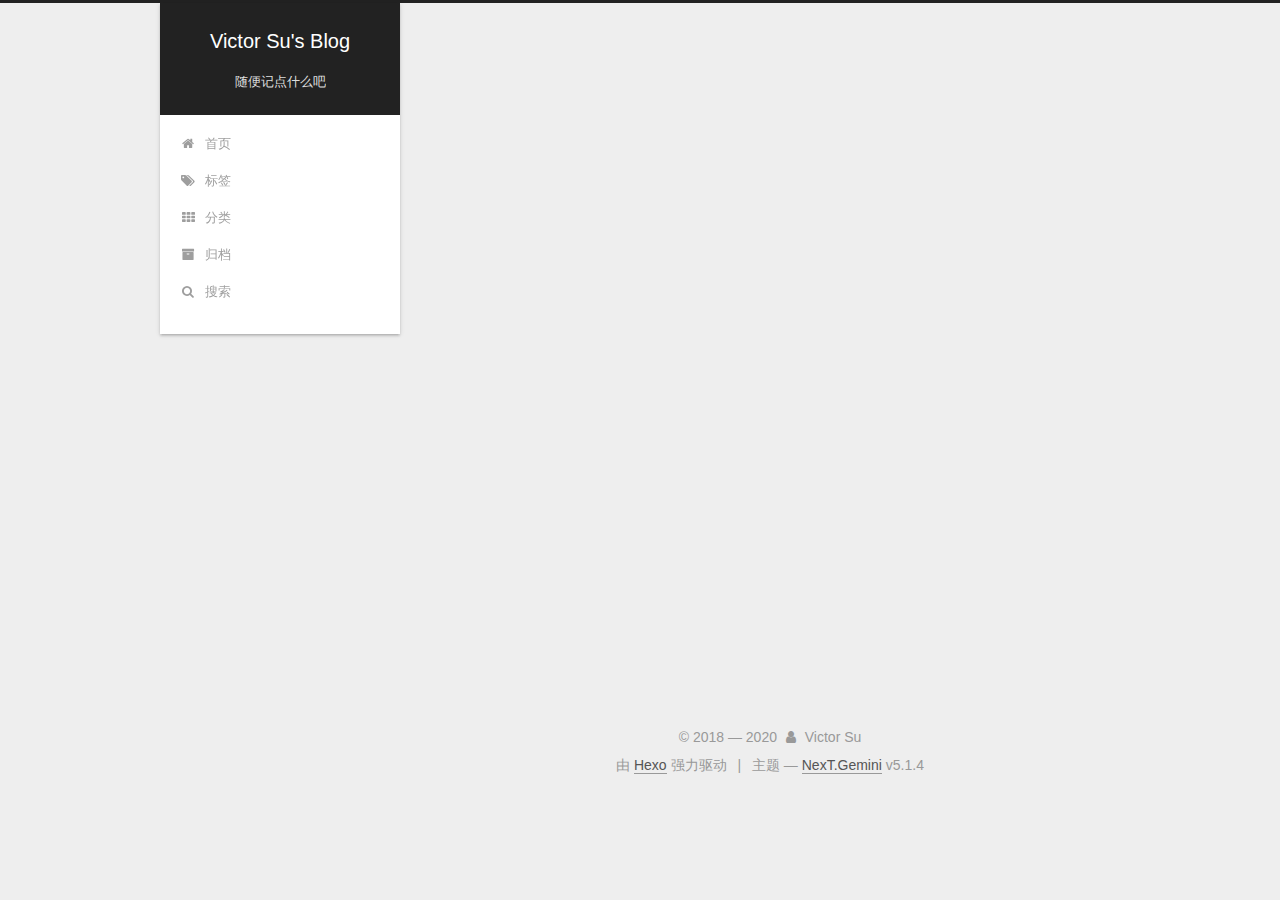
<file: archives/2018/index.html>
<!DOCTYPE html>



  


<html class="theme-next gemini use-motion" lang="zh-Hans">
<head>
  <meta charset="UTF-8"/>
<meta http-equiv="X-UA-Compatible" content="IE=edge" />
<meta name="viewport" content="width=device-width, initial-scale=1, maximum-scale=1"/>
<meta name="theme-color" content="#222">









<meta http-equiv="Cache-Control" content="no-transform" />
<meta http-equiv="Cache-Control" content="no-siteapp" />
















  
  
  <link href="/lib/fancybox/source/jquery.fancybox.css?v=2.1.5" rel="stylesheet" type="text/css" />







<link href="/lib/font-awesome/css/font-awesome.min.css?v=4.6.2" rel="stylesheet" type="text/css" />

<link href="/css/main.css?v=5.1.4" rel="stylesheet" type="text/css" />


  <link rel="apple-touch-icon" sizes="180x180" href="/images/apple-touch-icon-next.png?v=5.1.4">


  <link rel="icon" type="image/png" sizes="32x32" href="/images/favicon-32x32-next.png?v=5.1.4">


  <link rel="icon" type="image/png" sizes="16x16" href="/images/favicon-16x16-next.png?v=5.1.4">


  <link rel="mask-icon" href="/images/logo.svg?v=5.1.4" color="#222">





  <meta name="keywords" content="Hexo, NexT" />





  <link rel="alternate" href="/atom.xml" title="Victor Su's Blog" type="application/atom+xml" />






<meta name="description" content="Where there&apos;s a will, there&apos;s a way.">
<meta property="og:type" content="website">
<meta property="og:title" content="Victor Su&#39;s Blog">
<meta property="og:url" content="https://swz.software/archives/2018/index.html">
<meta property="og:site_name" content="Victor Su&#39;s Blog">
<meta property="og:description" content="Where there&apos;s a will, there&apos;s a way.">
<meta property="og:locale" content="zh-Hans">
<meta name="twitter:card" content="summary">
<meta name="twitter:title" content="Victor Su&#39;s Blog">
<meta name="twitter:description" content="Where there&apos;s a will, there&apos;s a way.">



<script type="text/javascript" id="hexo.configurations">
  var NexT = window.NexT || {};
  var CONFIG = {
    root: '/',
    scheme: 'Gemini',
    version: '5.1.4',
    sidebar: {"position":"left","display":"post","offset":12,"b2t":false,"scrollpercent":false,"onmobile":false},
    fancybox: true,
    tabs: true,
    motion: {"enable":true,"async":false,"transition":{"post_block":"fadeIn","post_header":"slideDownIn","post_body":"slideDownIn","coll_header":"slideLeftIn","sidebar":"slideUpIn"}},
    duoshuo: {
      userId: '0',
      author: '博主'
    },
    algolia: {
      applicationID: '5NDKO7FZQ8',
      apiKey: '82a8ad411137d103431806a0c32bf181',
      indexName: 'blog',
      hits: {"per_page":10},
      labels: {"input_placeholder":"Search for Posts","hits_empty":"没有找到任何结果：${query}","hits_stats":"找到 ${hits} 条结果（用时 ${time} ms）"}
    }
  };
</script>



  <link rel="canonical" href="https://swz.software/archives/2018/"/>





  <title>归档 | Victor Su's Blog</title>
  








</head>

<body itemscope itemtype="http://schema.org/WebPage" lang="zh-Hans">

  
  
    
  

  <div class="container sidebar-position-left page-archive">
    <div class="headband"></div>

    <header id="header" class="header" itemscope itemtype="http://schema.org/WPHeader">
      <div class="header-inner"><div class="site-brand-wrapper">
  <div class="site-meta ">
    

    <div class="custom-logo-site-title">
      <a href="/"  class="brand" rel="start">
        <span class="logo-line-before"><i></i></span>
        <span class="site-title">Victor Su's Blog</span>
        <span class="logo-line-after"><i></i></span>
      </a>
    </div>
      
        <p class="site-subtitle">随便记点什么吧</p>
      
  </div>

  <div class="site-nav-toggle">
    <button>
      <span class="btn-bar"></span>
      <span class="btn-bar"></span>
      <span class="btn-bar"></span>
    </button>
  </div>
</div>

<nav class="site-nav">
  

  
    <ul id="menu" class="menu">
      
        
        <li class="menu-item menu-item-home">
          <a href="/" rel="section">
            
              <i class="menu-item-icon fa fa-fw fa-home"></i> <br />
            
            首页
          </a>
        </li>
      
        
        <li class="menu-item menu-item-tags">
          <a href="/tags/" rel="section">
            
              <i class="menu-item-icon fa fa-fw fa-tags"></i> <br />
            
            标签
          </a>
        </li>
      
        
        <li class="menu-item menu-item-categories">
          <a href="/categories/" rel="section">
            
              <i class="menu-item-icon fa fa-fw fa-th"></i> <br />
            
            分类
          </a>
        </li>
      
        
        <li class="menu-item menu-item-archives">
          <a href="/archives/" rel="section">
            
              <i class="menu-item-icon fa fa-fw fa-archive"></i> <br />
            
            归档
          </a>
        </li>
      

      
        <li class="menu-item menu-item-search">
          
            <a href="javascript:;" class="popup-trigger">
          
            
              <i class="menu-item-icon fa fa-search fa-fw"></i> <br />
            
            搜索
          </a>
        </li>
      
    </ul>
  

  
    <div class="site-search">
      
  
  <div class="algolia-popup popup search-popup">
    <div class="algolia-search">
      <div class="algolia-search-input-icon">
        <i class="fa fa-search"></i>
      </div>
      <div class="algolia-search-input" id="algolia-search-input"></div>
    </div>

    <div class="algolia-results">
      <div id="algolia-stats"></div>
      <div id="algolia-hits"></div>
      <div id="algolia-pagination" class="algolia-pagination"></div>
    </div>

    <span class="popup-btn-close">
      <i class="fa fa-times-circle"></i>
    </span>
  </div>




    </div>
  
</nav>



 </div>
    </header>

    <main id="main" class="main">
      <div class="main-inner">
        <div class="content-wrap">
          <div id="content" class="content">
            

  
  
  
  <div class="post-block archive">
    <div id="posts" class="posts-collapse">
      <span class="archive-move-on"></span>

      <span class="archive-page-counter">
        
        
        
          
        
        嗯..! 目前共计 1 篇日志。 继续努力。
      </span>

      

        
        
        

        
          
          <div class="collection-title">
            <h1 class="archive-year" id="archive-year-2018">2018</h1>
          </div>
        
        

        

  <article class="post post-type-normal" itemscope itemtype="http://schema.org/Article">
    <header class="post-header">

      <h2 class="post-title">
        
            <a class="post-title-link" href="/2018/01/28/first-understanding-of-dynamic-programming/" itemprop="url">
              
                <span itemprop="name">初识动态规划的一点理解</span>
              
            </a>
        
      </h2>

      <div class="post-meta">
        <time class="post-time" itemprop="dateCreated"
              datetime="2018-01-28T16:58:31+08:00"
              content="2018-01-28" >
          01-28
        </time>
      </div>

    </header>
  </article>



      

    </div>
  </div>
  
  
  

  



          </div>
          


          

        </div>
        
          
  
  <div class="sidebar-toggle">
    <div class="sidebar-toggle-line-wrap">
      <span class="sidebar-toggle-line sidebar-toggle-line-first"></span>
      <span class="sidebar-toggle-line sidebar-toggle-line-middle"></span>
      <span class="sidebar-toggle-line sidebar-toggle-line-last"></span>
    </div>
  </div>

  <aside id="sidebar" class="sidebar">
    
    <div class="sidebar-inner">

      

      

      <section class="site-overview-wrap sidebar-panel sidebar-panel-active">
        <div class="site-overview">
          <div class="site-author motion-element" itemprop="author" itemscope itemtype="http://schema.org/Person">
            
              <p class="site-author-name" itemprop="name">Victor Su</p>
              <p class="site-description motion-element" itemprop="description">Where there's a will, there's a way.</p>
          </div>

          <nav class="site-state motion-element">

            
              <div class="site-state-item site-state-posts">
              
                <a href="/archives/">
              
                  <span class="site-state-item-count">1</span>
                  <span class="site-state-item-name">日志</span>
                </a>
              </div>
            

            
              
              
              <div class="site-state-item site-state-categories">
                <a href="/categories/index.html">
                  <span class="site-state-item-count">1</span>
                  <span class="site-state-item-name">分类</span>
                </a>
              </div>
            

            
              
              
              <div class="site-state-item site-state-tags">
                <a href="/tags/index.html">
                  <span class="site-state-item-count">2</span>
                  <span class="site-state-item-name">标签</span>
                </a>
              </div>
            

          </nav>

          
            <div class="feed-link motion-element">
              <a href="/atom.xml" rel="alternate">
                <i class="fa fa-rss"></i>
                RSS
              </a>
            </div>
          

          
            <div class="links-of-author motion-element">
                
                  <span class="links-of-author-item">
                    <a href="https://github.com/VictorSu000" target="_blank" title="GitHub">
                      
                        <i class="fa fa-fw fa-github"></i>GitHub</a>
                  </span>
                
                  <span class="links-of-author-item">
                    <a href="mailto:victorsuwww@foxmail.com" target="_blank" title="E-Mail">
                      
                        <i class="fa fa-fw fa-envelope"></i>E-Mail</a>
                  </span>
                
                  <span class="links-of-author-item">
                    <a href="https://t.me/VictorSu000" target="_blank" title="Telegram">
                      
                        <i class="fa fa-fw fa-telegram"></i>Telegram</a>
                  </span>
                
            </div>
          

          
          

          
          

          

        </div>
      </section>

      

      

    </div>
  </aside>


        
      </div>
    </main>

    <footer id="footer" class="footer">
      <div class="footer-inner">
        <div class="copyright">&copy; 2018 &mdash; <span itemprop="copyrightYear">2020</span>
  <span class="with-love">
    <i class="fa fa-user"></i>
  </span>
  <span class="author" itemprop="copyrightHolder">Victor Su</span>

  
</div>


  <div class="powered-by">由 <a class="theme-link" target="_blank" href="https://hexo.io">Hexo</a> 强力驱动</div>



  <span class="post-meta-divider">|</span>



  <div class="theme-info">主题 &mdash; <a class="theme-link" target="_blank" href="https://github.com/iissnan/hexo-theme-next">NexT.Gemini</a> v5.1.4</div>




        







        
      </div>
    </footer>

    
      <div class="back-to-top">
        <i class="fa fa-arrow-up"></i>
        
      </div>
    

    

  </div>

  

<script type="text/javascript">
  if (Object.prototype.toString.call(window.Promise) !== '[object Function]') {
    window.Promise = null;
  }
</script>









  












  
  
    <script type="text/javascript" src="/lib/jquery/index.js?v=2.1.3"></script>
  

  
  
    <script type="text/javascript" src="/lib/fastclick/lib/fastclick.min.js?v=1.0.6"></script>
  

  
  
    <script type="text/javascript" src="/lib/jquery_lazyload/jquery.lazyload.js?v=1.9.7"></script>
  

  
  
    <script type="text/javascript" src="/lib/velocity/velocity.min.js?v=1.2.1"></script>
  

  
  
    <script type="text/javascript" src="/lib/velocity/velocity.ui.min.js?v=1.2.1"></script>
  

  
  
    <script type="text/javascript" src="/lib/fancybox/source/jquery.fancybox.pack.js?v=2.1.5"></script>
  


  


  <script type="text/javascript" src="/js/src/utils.js?v=5.1.4"></script>

  <script type="text/javascript" src="/js/src/motion.js?v=5.1.4"></script>



  
  


  <script type="text/javascript" src="/js/src/affix.js?v=5.1.4"></script>

  <script type="text/javascript" src="/js/src/schemes/pisces.js?v=5.1.4"></script>



  

  


  <script type="text/javascript" src="/js/src/bootstrap.js?v=5.1.4"></script>



  


  




	





  





  












  




  
  
  
  <link rel="stylesheet" href="/lib/algolia-instant-search/instantsearch.min.css">

  
  
  <script src="/lib/algolia-instant-search/instantsearch.min.js"></script>
  

  <script src="/js/src/algolia-search.js?v=5.1.4"></script>



  

  

  
<script>
(function(){
    var bp = document.createElement('script');
    var curProtocol = window.location.protocol.split(':')[0];
    if (curProtocol === 'https') {
        bp.src = 'https://zz.bdstatic.com/linksubmit/push.js';        
    }
    else {
        bp.src = 'http://push.zhanzhang.baidu.com/push.js';
    }
    var s = document.getElementsByTagName("script")[0];
    s.parentNode.insertBefore(bp, s);
})();
</script>


  
  
  
  <link rel="stylesheet" href="/lib/needsharebutton/needsharebutton.css">

  
  
  <script src="/lib/needsharebutton/needsharebutton.js"></script>

  <script>
    
      pbOptions = {};
      
          pbOptions.iconStyle = "box";
      
          pbOptions.boxForm = "horizontal";
      
          pbOptions.position = "bottomCenter";
      
          pbOptions.networks = "Weibo,Douban,QQZone,Twitter,Facebook,Evernote";
      
      new needShareButton('#needsharebutton-postbottom', pbOptions);
    
    
  </script>

  

  

  

  

</body>
</html>
</file>
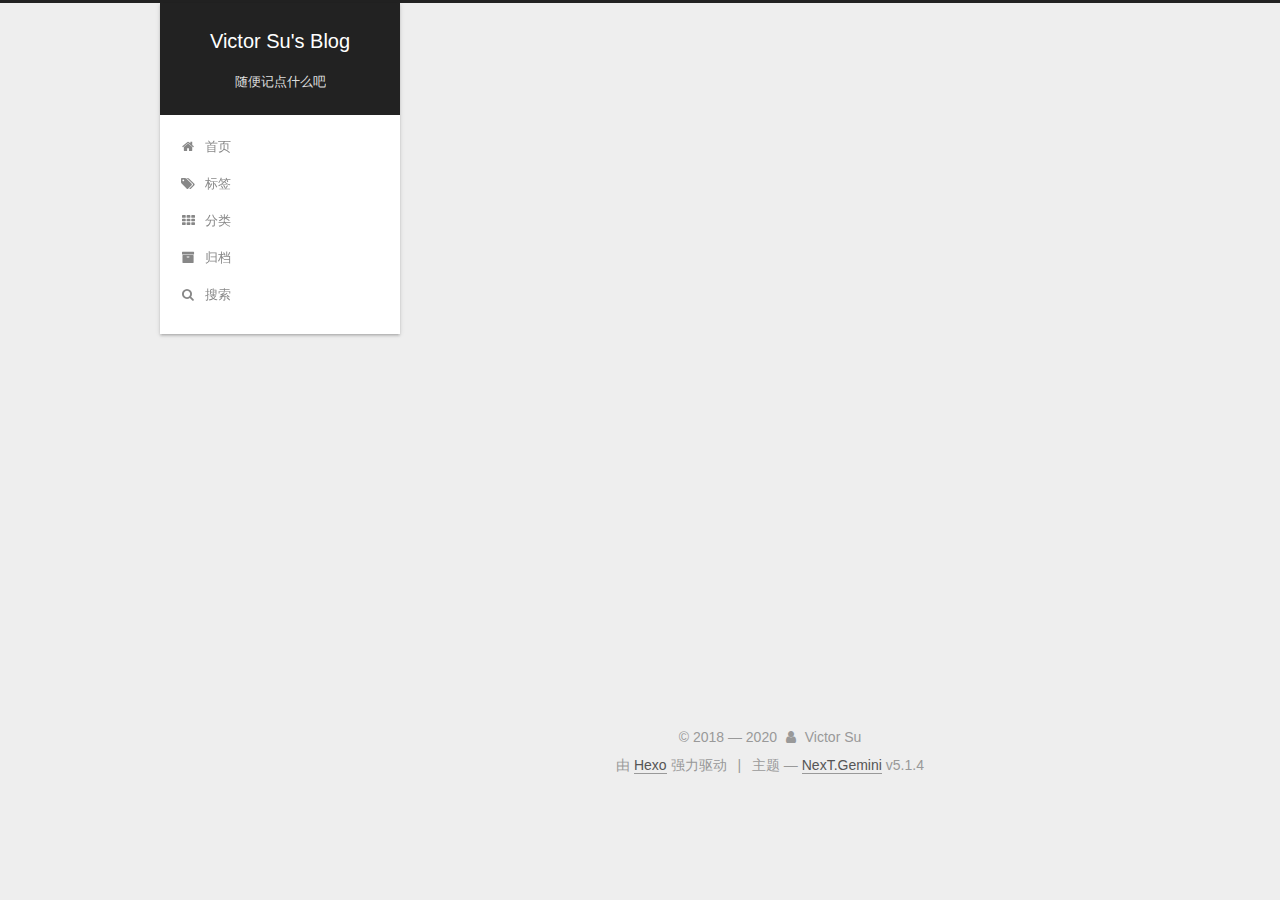
<file: categories/LeetCode/index.html>
<!DOCTYPE html>



  


<html class="theme-next gemini use-motion" lang="zh-Hans">
<head>
  <meta charset="UTF-8"/>
<meta http-equiv="X-UA-Compatible" content="IE=edge" />
<meta name="viewport" content="width=device-width, initial-scale=1, maximum-scale=1"/>
<meta name="theme-color" content="#222">









<meta http-equiv="Cache-Control" content="no-transform" />
<meta http-equiv="Cache-Control" content="no-siteapp" />
















  
  
  <link href="/lib/fancybox/source/jquery.fancybox.css?v=2.1.5" rel="stylesheet" type="text/css" />







<link href="/lib/font-awesome/css/font-awesome.min.css?v=4.6.2" rel="stylesheet" type="text/css" />

<link href="/css/main.css?v=5.1.4" rel="stylesheet" type="text/css" />


  <link rel="apple-touch-icon" sizes="180x180" href="/images/apple-touch-icon-next.png?v=5.1.4">


  <link rel="icon" type="image/png" sizes="32x32" href="/images/favicon-32x32-next.png?v=5.1.4">


  <link rel="icon" type="image/png" sizes="16x16" href="/images/favicon-16x16-next.png?v=5.1.4">


  <link rel="mask-icon" href="/images/logo.svg?v=5.1.4" color="#222">





  <meta name="keywords" content="Hexo, NexT" />





  <link rel="alternate" href="/atom.xml" title="Victor Su's Blog" type="application/atom+xml" />






<meta name="description" content="Where there&apos;s a will, there&apos;s a way.">
<meta property="og:type" content="website">
<meta property="og:title" content="Victor Su&#39;s Blog">
<meta property="og:url" content="https://swz.software/categories/LeetCode/index.html">
<meta property="og:site_name" content="Victor Su&#39;s Blog">
<meta property="og:description" content="Where there&apos;s a will, there&apos;s a way.">
<meta property="og:locale" content="zh-Hans">
<meta name="twitter:card" content="summary">
<meta name="twitter:title" content="Victor Su&#39;s Blog">
<meta name="twitter:description" content="Where there&apos;s a will, there&apos;s a way.">



<script type="text/javascript" id="hexo.configurations">
  var NexT = window.NexT || {};
  var CONFIG = {
    root: '/',
    scheme: 'Gemini',
    version: '5.1.4',
    sidebar: {"position":"left","display":"post","offset":12,"b2t":false,"scrollpercent":false,"onmobile":false},
    fancybox: true,
    tabs: true,
    motion: {"enable":true,"async":false,"transition":{"post_block":"fadeIn","post_header":"slideDownIn","post_body":"slideDownIn","coll_header":"slideLeftIn","sidebar":"slideUpIn"}},
    duoshuo: {
      userId: '0',
      author: '博主'
    },
    algolia: {
      applicationID: '5NDKO7FZQ8',
      apiKey: '82a8ad411137d103431806a0c32bf181',
      indexName: 'blog',
      hits: {"per_page":10},
      labels: {"input_placeholder":"Search for Posts","hits_empty":"没有找到任何结果：${query}","hits_stats":"找到 ${hits} 条结果（用时 ${time} ms）"}
    }
  };
</script>



  <link rel="canonical" href="https://swz.software/categories/LeetCode/"/>





  <title>分类: LeetCode | Victor Su's Blog</title>
  








</head>

<body itemscope itemtype="http://schema.org/WebPage" lang="zh-Hans">

  
  
    
  

  <div class="container sidebar-position-left ">
    <div class="headband"></div>

    <header id="header" class="header" itemscope itemtype="http://schema.org/WPHeader">
      <div class="header-inner"><div class="site-brand-wrapper">
  <div class="site-meta ">
    

    <div class="custom-logo-site-title">
      <a href="/"  class="brand" rel="start">
        <span class="logo-line-before"><i></i></span>
        <span class="site-title">Victor Su's Blog</span>
        <span class="logo-line-after"><i></i></span>
      </a>
    </div>
      
        <p class="site-subtitle">随便记点什么吧</p>
      
  </div>

  <div class="site-nav-toggle">
    <button>
      <span class="btn-bar"></span>
      <span class="btn-bar"></span>
      <span class="btn-bar"></span>
    </button>
  </div>
</div>

<nav class="site-nav">
  

  
    <ul id="menu" class="menu">
      
        
        <li class="menu-item menu-item-home">
          <a href="/" rel="section">
            
              <i class="menu-item-icon fa fa-fw fa-home"></i> <br />
            
            首页
          </a>
        </li>
      
        
        <li class="menu-item menu-item-tags">
          <a href="/tags/" rel="section">
            
              <i class="menu-item-icon fa fa-fw fa-tags"></i> <br />
            
            标签
          </a>
        </li>
      
        
        <li class="menu-item menu-item-categories">
          <a href="/categories/" rel="section">
            
              <i class="menu-item-icon fa fa-fw fa-th"></i> <br />
            
            分类
          </a>
        </li>
      
        
        <li class="menu-item menu-item-archives">
          <a href="/archives/" rel="section">
            
              <i class="menu-item-icon fa fa-fw fa-archive"></i> <br />
            
            归档
          </a>
        </li>
      

      
        <li class="menu-item menu-item-search">
          
            <a href="javascript:;" class="popup-trigger">
          
            
              <i class="menu-item-icon fa fa-search fa-fw"></i> <br />
            
            搜索
          </a>
        </li>
      
    </ul>
  

  
    <div class="site-search">
      
  
  <div class="algolia-popup popup search-popup">
    <div class="algolia-search">
      <div class="algolia-search-input-icon">
        <i class="fa fa-search"></i>
      </div>
      <div class="algolia-search-input" id="algolia-search-input"></div>
    </div>

    <div class="algolia-results">
      <div id="algolia-stats"></div>
      <div id="algolia-hits"></div>
      <div id="algolia-pagination" class="algolia-pagination"></div>
    </div>

    <span class="popup-btn-close">
      <i class="fa fa-times-circle"></i>
    </span>
  </div>




    </div>
  
</nav>



 </div>
    </header>

    <main id="main" class="main">
      <div class="main-inner">
        <div class="content-wrap">
          <div id="content" class="content">
            

  
  
  
  <div class="post-block category">

    <div id="posts" class="posts-collapse">
      <div class="collection-title">
        <h1>LeetCode<small>分类</small>
        </h1>
      </div>

      
        

  <article class="post post-type-normal" itemscope itemtype="http://schema.org/Article">
    <header class="post-header">

      <h2 class="post-title">
        
            <a class="post-title-link" href="/2018/01/28/first-understanding-of-dynamic-programming/" itemprop="url">
              
                <span itemprop="name">初识动态规划的一点理解</span>
              
            </a>
        
      </h2>

      <div class="post-meta">
        <time class="post-time" itemprop="dateCreated"
              datetime="2018-01-28T16:58:31+08:00"
              content="2018-01-28" >
          01-28
        </time>
      </div>

    </header>
  </article>


      
    </div>

  </div>
  
  
  

  



          </div>
          


          

        </div>
        
          
  
  <div class="sidebar-toggle">
    <div class="sidebar-toggle-line-wrap">
      <span class="sidebar-toggle-line sidebar-toggle-line-first"></span>
      <span class="sidebar-toggle-line sidebar-toggle-line-middle"></span>
      <span class="sidebar-toggle-line sidebar-toggle-line-last"></span>
    </div>
  </div>

  <aside id="sidebar" class="sidebar">
    
    <div class="sidebar-inner">

      

      

      <section class="site-overview-wrap sidebar-panel sidebar-panel-active">
        <div class="site-overview">
          <div class="site-author motion-element" itemprop="author" itemscope itemtype="http://schema.org/Person">
            
              <p class="site-author-name" itemprop="name">Victor Su</p>
              <p class="site-description motion-element" itemprop="description">Where there's a will, there's a way.</p>
          </div>

          <nav class="site-state motion-element">

            
              <div class="site-state-item site-state-posts">
              
                <a href="/archives/">
              
                  <span class="site-state-item-count">1</span>
                  <span class="site-state-item-name">日志</span>
                </a>
              </div>
            

            
              
              
              <div class="site-state-item site-state-categories">
                <a href="/categories/index.html">
                  <span class="site-state-item-count">1</span>
                  <span class="site-state-item-name">分类</span>
                </a>
              </div>
            

            
              
              
              <div class="site-state-item site-state-tags">
                <a href="/tags/index.html">
                  <span class="site-state-item-count">2</span>
                  <span class="site-state-item-name">标签</span>
                </a>
              </div>
            

          </nav>

          
            <div class="feed-link motion-element">
              <a href="/atom.xml" rel="alternate">
                <i class="fa fa-rss"></i>
                RSS
              </a>
            </div>
          

          
            <div class="links-of-author motion-element">
                
                  <span class="links-of-author-item">
                    <a href="https://github.com/VictorSu000" target="_blank" title="GitHub">
                      
                        <i class="fa fa-fw fa-github"></i>GitHub</a>
                  </span>
                
                  <span class="links-of-author-item">
                    <a href="mailto:victorsuwww@foxmail.com" target="_blank" title="E-Mail">
                      
                        <i class="fa fa-fw fa-envelope"></i>E-Mail</a>
                  </span>
                
                  <span class="links-of-author-item">
                    <a href="https://t.me/VictorSu000" target="_blank" title="Telegram">
                      
                        <i class="fa fa-fw fa-telegram"></i>Telegram</a>
                  </span>
                
            </div>
          

          
          

          
          

          

        </div>
      </section>

      

      

    </div>
  </aside>


        
      </div>
    </main>

    <footer id="footer" class="footer">
      <div class="footer-inner">
        <div class="copyright">&copy; 2018 &mdash; <span itemprop="copyrightYear">2020</span>
  <span class="with-love">
    <i class="fa fa-user"></i>
  </span>
  <span class="author" itemprop="copyrightHolder">Victor Su</span>

  
</div>


  <div class="powered-by">由 <a class="theme-link" target="_blank" href="https://hexo.io">Hexo</a> 强力驱动</div>



  <span class="post-meta-divider">|</span>



  <div class="theme-info">主题 &mdash; <a class="theme-link" target="_blank" href="https://github.com/iissnan/hexo-theme-next">NexT.Gemini</a> v5.1.4</div>




        







        
      </div>
    </footer>

    
      <div class="back-to-top">
        <i class="fa fa-arrow-up"></i>
        
      </div>
    

    

  </div>

  

<script type="text/javascript">
  if (Object.prototype.toString.call(window.Promise) !== '[object Function]') {
    window.Promise = null;
  }
</script>









  












  
  
    <script type="text/javascript" src="/lib/jquery/index.js?v=2.1.3"></script>
  

  
  
    <script type="text/javascript" src="/lib/fastclick/lib/fastclick.min.js?v=1.0.6"></script>
  

  
  
    <script type="text/javascript" src="/lib/jquery_lazyload/jquery.lazyload.js?v=1.9.7"></script>
  

  
  
    <script type="text/javascript" src="/lib/velocity/velocity.min.js?v=1.2.1"></script>
  

  
  
    <script type="text/javascript" src="/lib/velocity/velocity.ui.min.js?v=1.2.1"></script>
  

  
  
    <script type="text/javascript" src="/lib/fancybox/source/jquery.fancybox.pack.js?v=2.1.5"></script>
  


  


  <script type="text/javascript" src="/js/src/utils.js?v=5.1.4"></script>

  <script type="text/javascript" src="/js/src/motion.js?v=5.1.4"></script>



  
  


  <script type="text/javascript" src="/js/src/affix.js?v=5.1.4"></script>

  <script type="text/javascript" src="/js/src/schemes/pisces.js?v=5.1.4"></script>



  

  


  <script type="text/javascript" src="/js/src/bootstrap.js?v=5.1.4"></script>



  


  




	





  





  












  




  
  
  
  <link rel="stylesheet" href="/lib/algolia-instant-search/instantsearch.min.css">

  
  
  <script src="/lib/algolia-instant-search/instantsearch.min.js"></script>
  

  <script src="/js/src/algolia-search.js?v=5.1.4"></script>



  

  

  
<script>
(function(){
    var bp = document.createElement('script');
    var curProtocol = window.location.protocol.split(':')[0];
    if (curProtocol === 'https') {
        bp.src = 'https://zz.bdstatic.com/linksubmit/push.js';        
    }
    else {
        bp.src = 'http://push.zhanzhang.baidu.com/push.js';
    }
    var s = document.getElementsByTagName("script")[0];
    s.parentNode.insertBefore(bp, s);
})();
</script>


  
  
  
  <link rel="stylesheet" href="/lib/needsharebutton/needsharebutton.css">

  
  
  <script src="/lib/needsharebutton/needsharebutton.js"></script>

  <script>
    
      pbOptions = {};
      
          pbOptions.iconStyle = "box";
      
          pbOptions.boxForm = "horizontal";
      
          pbOptions.position = "bottomCenter";
      
          pbOptions.networks = "Weibo,Douban,QQZone,Twitter,Facebook,Evernote";
      
      new needShareButton('#needsharebutton-postbottom', pbOptions);
    
    
  </script>

  

  

  

  

</body>
</html>
</file>
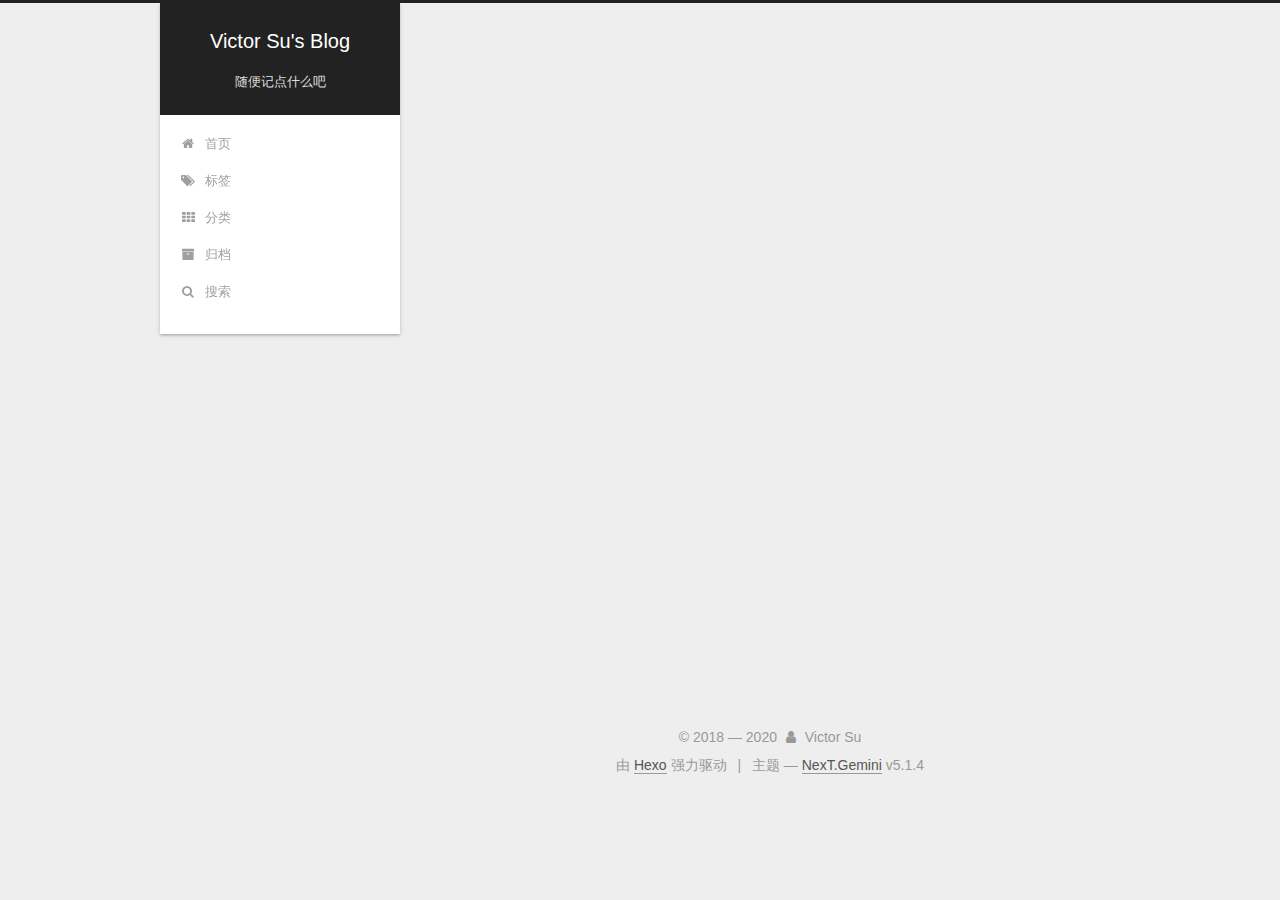
<file: tags/Dynamic-Programming/index.html>
<!DOCTYPE html>



  


<html class="theme-next gemini use-motion" lang="zh-Hans">
<head>
  <meta charset="UTF-8"/>
<meta http-equiv="X-UA-Compatible" content="IE=edge" />
<meta name="viewport" content="width=device-width, initial-scale=1, maximum-scale=1"/>
<meta name="theme-color" content="#222">









<meta http-equiv="Cache-Control" content="no-transform" />
<meta http-equiv="Cache-Control" content="no-siteapp" />
















  
  
  <link href="/lib/fancybox/source/jquery.fancybox.css?v=2.1.5" rel="stylesheet" type="text/css" />







<link href="/lib/font-awesome/css/font-awesome.min.css?v=4.6.2" rel="stylesheet" type="text/css" />

<link href="/css/main.css?v=5.1.4" rel="stylesheet" type="text/css" />


  <link rel="apple-touch-icon" sizes="180x180" href="/images/apple-touch-icon-next.png?v=5.1.4">


  <link rel="icon" type="image/png" sizes="32x32" href="/images/favicon-32x32-next.png?v=5.1.4">


  <link rel="icon" type="image/png" sizes="16x16" href="/images/favicon-16x16-next.png?v=5.1.4">


  <link rel="mask-icon" href="/images/logo.svg?v=5.1.4" color="#222">





  <meta name="keywords" content="Hexo, NexT" />





  <link rel="alternate" href="/atom.xml" title="Victor Su's Blog" type="application/atom+xml" />






<meta name="description" content="Where there&apos;s a will, there&apos;s a way.">
<meta property="og:type" content="website">
<meta property="og:title" content="Victor Su&#39;s Blog">
<meta property="og:url" content="https://swz.software/tags/Dynamic-Programming/index.html">
<meta property="og:site_name" content="Victor Su&#39;s Blog">
<meta property="og:description" content="Where there&apos;s a will, there&apos;s a way.">
<meta property="og:locale" content="zh-Hans">
<meta name="twitter:card" content="summary">
<meta name="twitter:title" content="Victor Su&#39;s Blog">
<meta name="twitter:description" content="Where there&apos;s a will, there&apos;s a way.">



<script type="text/javascript" id="hexo.configurations">
  var NexT = window.NexT || {};
  var CONFIG = {
    root: '/',
    scheme: 'Gemini',
    version: '5.1.4',
    sidebar: {"position":"left","display":"post","offset":12,"b2t":false,"scrollpercent":false,"onmobile":false},
    fancybox: true,
    tabs: true,
    motion: {"enable":true,"async":false,"transition":{"post_block":"fadeIn","post_header":"slideDownIn","post_body":"slideDownIn","coll_header":"slideLeftIn","sidebar":"slideUpIn"}},
    duoshuo: {
      userId: '0',
      author: '博主'
    },
    algolia: {
      applicationID: '5NDKO7FZQ8',
      apiKey: '82a8ad411137d103431806a0c32bf181',
      indexName: 'blog',
      hits: {"per_page":10},
      labels: {"input_placeholder":"Search for Posts","hits_empty":"没有找到任何结果：${query}","hits_stats":"找到 ${hits} 条结果（用时 ${time} ms）"}
    }
  };
</script>



  <link rel="canonical" href="https://swz.software/tags/Dynamic-Programming/"/>





  <title>标签: Dynamic Programming | Victor Su's Blog</title>
  








</head>

<body itemscope itemtype="http://schema.org/WebPage" lang="zh-Hans">

  
  
    
  

  <div class="container sidebar-position-left ">
    <div class="headband"></div>

    <header id="header" class="header" itemscope itemtype="http://schema.org/WPHeader">
      <div class="header-inner"><div class="site-brand-wrapper">
  <div class="site-meta ">
    

    <div class="custom-logo-site-title">
      <a href="/"  class="brand" rel="start">
        <span class="logo-line-before"><i></i></span>
        <span class="site-title">Victor Su's Blog</span>
        <span class="logo-line-after"><i></i></span>
      </a>
    </div>
      
        <p class="site-subtitle">随便记点什么吧</p>
      
  </div>

  <div class="site-nav-toggle">
    <button>
      <span class="btn-bar"></span>
      <span class="btn-bar"></span>
      <span class="btn-bar"></span>
    </button>
  </div>
</div>

<nav class="site-nav">
  

  
    <ul id="menu" class="menu">
      
        
        <li class="menu-item menu-item-home">
          <a href="/" rel="section">
            
              <i class="menu-item-icon fa fa-fw fa-home"></i> <br />
            
            首页
          </a>
        </li>
      
        
        <li class="menu-item menu-item-tags">
          <a href="/tags/" rel="section">
            
              <i class="menu-item-icon fa fa-fw fa-tags"></i> <br />
            
            标签
          </a>
        </li>
      
        
        <li class="menu-item menu-item-categories">
          <a href="/categories/" rel="section">
            
              <i class="menu-item-icon fa fa-fw fa-th"></i> <br />
            
            分类
          </a>
        </li>
      
        
        <li class="menu-item menu-item-archives">
          <a href="/archives/" rel="section">
            
              <i class="menu-item-icon fa fa-fw fa-archive"></i> <br />
            
            归档
          </a>
        </li>
      

      
        <li class="menu-item menu-item-search">
          
            <a href="javascript:;" class="popup-trigger">
          
            
              <i class="menu-item-icon fa fa-search fa-fw"></i> <br />
            
            搜索
          </a>
        </li>
      
    </ul>
  

  
    <div class="site-search">
      
  
  <div class="algolia-popup popup search-popup">
    <div class="algolia-search">
      <div class="algolia-search-input-icon">
        <i class="fa fa-search"></i>
      </div>
      <div class="algolia-search-input" id="algolia-search-input"></div>
    </div>

    <div class="algolia-results">
      <div id="algolia-stats"></div>
      <div id="algolia-hits"></div>
      <div id="algolia-pagination" class="algolia-pagination"></div>
    </div>

    <span class="popup-btn-close">
      <i class="fa fa-times-circle"></i>
    </span>
  </div>




    </div>
  
</nav>



 </div>
    </header>

    <main id="main" class="main">
      <div class="main-inner">
        <div class="content-wrap">
          <div id="content" class="content">
            

  
  
  
  <div class="post-block tag">

    <div id="posts" class="posts-collapse">
      <div class="collection-title">
        <h1>Dynamic Programming<small>标签</small>
        </h1>
      </div>

      
        

  <article class="post post-type-normal" itemscope itemtype="http://schema.org/Article">
    <header class="post-header">

      <h2 class="post-title">
        
            <a class="post-title-link" href="/2018/01/28/first-understanding-of-dynamic-programming/" itemprop="url">
              
                <span itemprop="name">初识动态规划的一点理解</span>
              
            </a>
        
      </h2>

      <div class="post-meta">
        <time class="post-time" itemprop="dateCreated"
              datetime="2018-01-28T16:58:31+08:00"
              content="2018-01-28" >
          01-28
        </time>
      </div>

    </header>
  </article>


      
    </div>

  </div>
  
  
  

  


          </div>
          


          

        </div>
        
          
  
  <div class="sidebar-toggle">
    <div class="sidebar-toggle-line-wrap">
      <span class="sidebar-toggle-line sidebar-toggle-line-first"></span>
      <span class="sidebar-toggle-line sidebar-toggle-line-middle"></span>
      <span class="sidebar-toggle-line sidebar-toggle-line-last"></span>
    </div>
  </div>

  <aside id="sidebar" class="sidebar">
    
    <div class="sidebar-inner">

      

      

      <section class="site-overview-wrap sidebar-panel sidebar-panel-active">
        <div class="site-overview">
          <div class="site-author motion-element" itemprop="author" itemscope itemtype="http://schema.org/Person">
            
              <p class="site-author-name" itemprop="name">Victor Su</p>
              <p class="site-description motion-element" itemprop="description">Where there's a will, there's a way.</p>
          </div>

          <nav class="site-state motion-element">

            
              <div class="site-state-item site-state-posts">
              
                <a href="/archives/">
              
                  <span class="site-state-item-count">1</span>
                  <span class="site-state-item-name">日志</span>
                </a>
              </div>
            

            
              
              
              <div class="site-state-item site-state-categories">
                <a href="/categories/index.html">
                  <span class="site-state-item-count">1</span>
                  <span class="site-state-item-name">分类</span>
                </a>
              </div>
            

            
              
              
              <div class="site-state-item site-state-tags">
                <a href="/tags/index.html">
                  <span class="site-state-item-count">2</span>
                  <span class="site-state-item-name">标签</span>
                </a>
              </div>
            

          </nav>

          
            <div class="feed-link motion-element">
              <a href="/atom.xml" rel="alternate">
                <i class="fa fa-rss"></i>
                RSS
              </a>
            </div>
          

          
            <div class="links-of-author motion-element">
                
                  <span class="links-of-author-item">
                    <a href="https://github.com/VictorSu000" target="_blank" title="GitHub">
                      
                        <i class="fa fa-fw fa-github"></i>GitHub</a>
                  </span>
                
                  <span class="links-of-author-item">
                    <a href="mailto:victorsuwww@foxmail.com" target="_blank" title="E-Mail">
                      
                        <i class="fa fa-fw fa-envelope"></i>E-Mail</a>
                  </span>
                
                  <span class="links-of-author-item">
                    <a href="https://t.me/VictorSu000" target="_blank" title="Telegram">
                      
                        <i class="fa fa-fw fa-telegram"></i>Telegram</a>
                  </span>
                
            </div>
          

          
          

          
          

          

        </div>
      </section>

      

      

    </div>
  </aside>


        
      </div>
    </main>

    <footer id="footer" class="footer">
      <div class="footer-inner">
        <div class="copyright">&copy; 2018 &mdash; <span itemprop="copyrightYear">2020</span>
  <span class="with-love">
    <i class="fa fa-user"></i>
  </span>
  <span class="author" itemprop="copyrightHolder">Victor Su</span>

  
</div>


  <div class="powered-by">由 <a class="theme-link" target="_blank" href="https://hexo.io">Hexo</a> 强力驱动</div>



  <span class="post-meta-divider">|</span>



  <div class="theme-info">主题 &mdash; <a class="theme-link" target="_blank" href="https://github.com/iissnan/hexo-theme-next">NexT.Gemini</a> v5.1.4</div>




        







        
      </div>
    </footer>

    
      <div class="back-to-top">
        <i class="fa fa-arrow-up"></i>
        
      </div>
    

    

  </div>

  

<script type="text/javascript">
  if (Object.prototype.toString.call(window.Promise) !== '[object Function]') {
    window.Promise = null;
  }
</script>









  












  
  
    <script type="text/javascript" src="/lib/jquery/index.js?v=2.1.3"></script>
  

  
  
    <script type="text/javascript" src="/lib/fastclick/lib/fastclick.min.js?v=1.0.6"></script>
  

  
  
    <script type="text/javascript" src="/lib/jquery_lazyload/jquery.lazyload.js?v=1.9.7"></script>
  

  
  
    <script type="text/javascript" src="/lib/velocity/velocity.min.js?v=1.2.1"></script>
  

  
  
    <script type="text/javascript" src="/lib/velocity/velocity.ui.min.js?v=1.2.1"></script>
  

  
  
    <script type="text/javascript" src="/lib/fancybox/source/jquery.fancybox.pack.js?v=2.1.5"></script>
  


  


  <script type="text/javascript" src="/js/src/utils.js?v=5.1.4"></script>

  <script type="text/javascript" src="/js/src/motion.js?v=5.1.4"></script>



  
  


  <script type="text/javascript" src="/js/src/affix.js?v=5.1.4"></script>

  <script type="text/javascript" src="/js/src/schemes/pisces.js?v=5.1.4"></script>



  

  


  <script type="text/javascript" src="/js/src/bootstrap.js?v=5.1.4"></script>



  


  




	





  





  












  




  
  
  
  <link rel="stylesheet" href="/lib/algolia-instant-search/instantsearch.min.css">

  
  
  <script src="/lib/algolia-instant-search/instantsearch.min.js"></script>
  

  <script src="/js/src/algolia-search.js?v=5.1.4"></script>



  

  

  
<script>
(function(){
    var bp = document.createElement('script');
    var curProtocol = window.location.protocol.split(':')[0];
    if (curProtocol === 'https') {
        bp.src = 'https://zz.bdstatic.com/linksubmit/push.js';        
    }
    else {
        bp.src = 'http://push.zhanzhang.baidu.com/push.js';
    }
    var s = document.getElementsByTagName("script")[0];
    s.parentNode.insertBefore(bp, s);
})();
</script>


  
  
  
  <link rel="stylesheet" href="/lib/needsharebutton/needsharebutton.css">

  
  
  <script src="/lib/needsharebutton/needsharebutton.js"></script>

  <script>
    
      pbOptions = {};
      
          pbOptions.iconStyle = "box";
      
          pbOptions.boxForm = "horizontal";
      
          pbOptions.position = "bottomCenter";
      
          pbOptions.networks = "Weibo,Douban,QQZone,Twitter,Facebook,Evernote";
      
      new needShareButton('#needsharebutton-postbottom', pbOptions);
    
    
  </script>

  

  

  

  

</body>
</html>
</file>
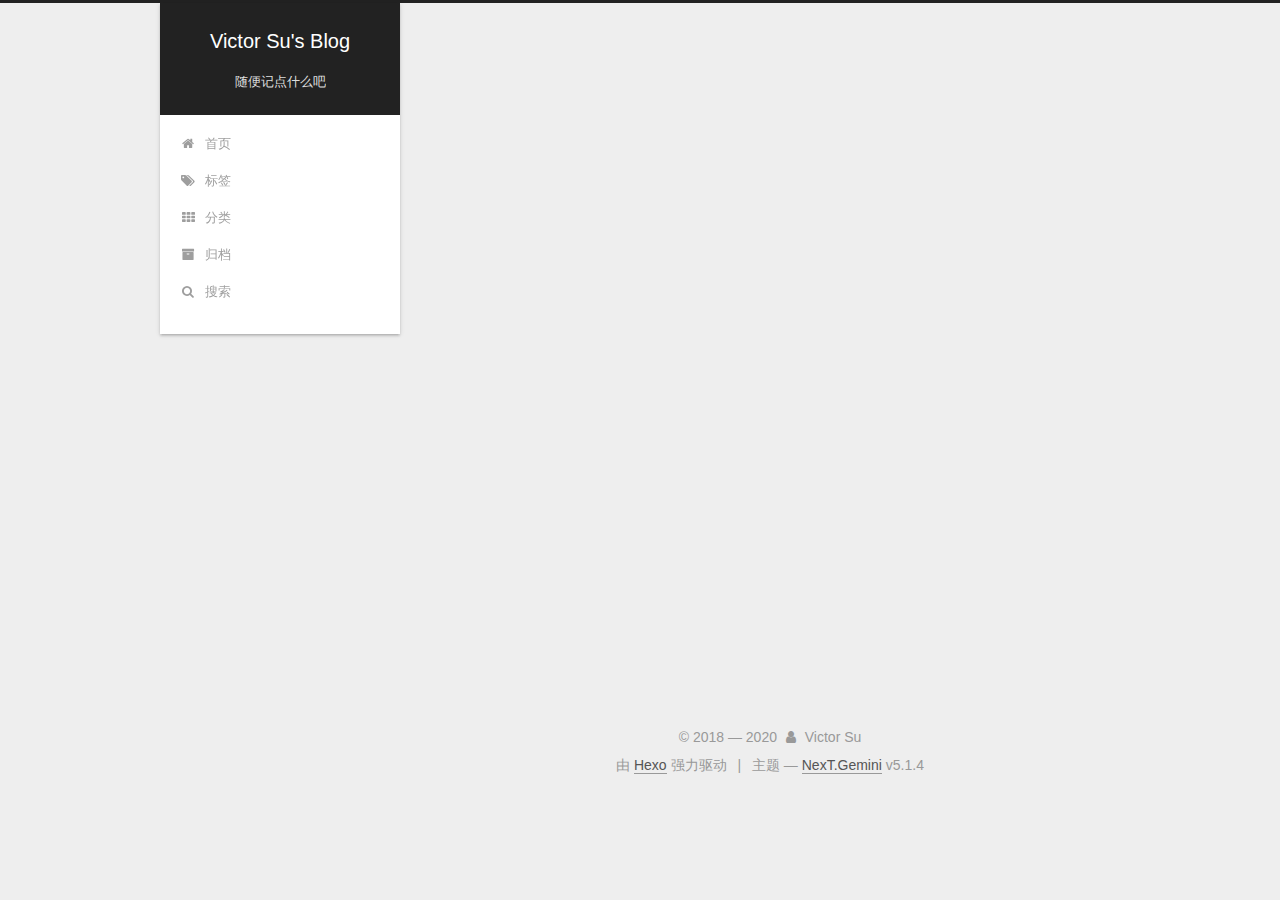
<file: tags/动态规划/index.html>
<!DOCTYPE html>



  


<html class="theme-next gemini use-motion" lang="zh-Hans">
<head>
  <meta charset="UTF-8"/>
<meta http-equiv="X-UA-Compatible" content="IE=edge" />
<meta name="viewport" content="width=device-width, initial-scale=1, maximum-scale=1"/>
<meta name="theme-color" content="#222">









<meta http-equiv="Cache-Control" content="no-transform" />
<meta http-equiv="Cache-Control" content="no-siteapp" />
















  
  
  <link href="/lib/fancybox/source/jquery.fancybox.css?v=2.1.5" rel="stylesheet" type="text/css" />







<link href="/lib/font-awesome/css/font-awesome.min.css?v=4.6.2" rel="stylesheet" type="text/css" />

<link href="/css/main.css?v=5.1.4" rel="stylesheet" type="text/css" />


  <link rel="apple-touch-icon" sizes="180x180" href="/images/apple-touch-icon-next.png?v=5.1.4">


  <link rel="icon" type="image/png" sizes="32x32" href="/images/favicon-32x32-next.png?v=5.1.4">


  <link rel="icon" type="image/png" sizes="16x16" href="/images/favicon-16x16-next.png?v=5.1.4">


  <link rel="mask-icon" href="/images/logo.svg?v=5.1.4" color="#222">





  <meta name="keywords" content="Hexo, NexT" />





  <link rel="alternate" href="/atom.xml" title="Victor Su's Blog" type="application/atom+xml" />






<meta name="description" content="Where there&apos;s a will, there&apos;s a way.">
<meta property="og:type" content="website">
<meta property="og:title" content="Victor Su&#39;s Blog">
<meta property="og:url" content="https://swz.software/tags/动态规划/index.html">
<meta property="og:site_name" content="Victor Su&#39;s Blog">
<meta property="og:description" content="Where there&apos;s a will, there&apos;s a way.">
<meta property="og:locale" content="zh-Hans">
<meta name="twitter:card" content="summary">
<meta name="twitter:title" content="Victor Su&#39;s Blog">
<meta name="twitter:description" content="Where there&apos;s a will, there&apos;s a way.">



<script type="text/javascript" id="hexo.configurations">
  var NexT = window.NexT || {};
  var CONFIG = {
    root: '/',
    scheme: 'Gemini',
    version: '5.1.4',
    sidebar: {"position":"left","display":"post","offset":12,"b2t":false,"scrollpercent":false,"onmobile":false},
    fancybox: true,
    tabs: true,
    motion: {"enable":true,"async":false,"transition":{"post_block":"fadeIn","post_header":"slideDownIn","post_body":"slideDownIn","coll_header":"slideLeftIn","sidebar":"slideUpIn"}},
    duoshuo: {
      userId: '0',
      author: '博主'
    },
    algolia: {
      applicationID: '5NDKO7FZQ8',
      apiKey: '82a8ad411137d103431806a0c32bf181',
      indexName: 'blog',
      hits: {"per_page":10},
      labels: {"input_placeholder":"Search for Posts","hits_empty":"没有找到任何结果：${query}","hits_stats":"找到 ${hits} 条结果（用时 ${time} ms）"}
    }
  };
</script>



  <link rel="canonical" href="https://swz.software/tags/动态规划/"/>





  <title>标签: 动态规划 | Victor Su's Blog</title>
  








</head>

<body itemscope itemtype="http://schema.org/WebPage" lang="zh-Hans">

  
  
    
  

  <div class="container sidebar-position-left ">
    <div class="headband"></div>

    <header id="header" class="header" itemscope itemtype="http://schema.org/WPHeader">
      <div class="header-inner"><div class="site-brand-wrapper">
  <div class="site-meta ">
    

    <div class="custom-logo-site-title">
      <a href="/"  class="brand" rel="start">
        <span class="logo-line-before"><i></i></span>
        <span class="site-title">Victor Su's Blog</span>
        <span class="logo-line-after"><i></i></span>
      </a>
    </div>
      
        <p class="site-subtitle">随便记点什么吧</p>
      
  </div>

  <div class="site-nav-toggle">
    <button>
      <span class="btn-bar"></span>
      <span class="btn-bar"></span>
      <span class="btn-bar"></span>
    </button>
  </div>
</div>

<nav class="site-nav">
  

  
    <ul id="menu" class="menu">
      
        
        <li class="menu-item menu-item-home">
          <a href="/" rel="section">
            
              <i class="menu-item-icon fa fa-fw fa-home"></i> <br />
            
            首页
          </a>
        </li>
      
        
        <li class="menu-item menu-item-tags">
          <a href="/tags/" rel="section">
            
              <i class="menu-item-icon fa fa-fw fa-tags"></i> <br />
            
            标签
          </a>
        </li>
      
        
        <li class="menu-item menu-item-categories">
          <a href="/categories/" rel="section">
            
              <i class="menu-item-icon fa fa-fw fa-th"></i> <br />
            
            分类
          </a>
        </li>
      
        
        <li class="menu-item menu-item-archives">
          <a href="/archives/" rel="section">
            
              <i class="menu-item-icon fa fa-fw fa-archive"></i> <br />
            
            归档
          </a>
        </li>
      

      
        <li class="menu-item menu-item-search">
          
            <a href="javascript:;" class="popup-trigger">
          
            
              <i class="menu-item-icon fa fa-search fa-fw"></i> <br />
            
            搜索
          </a>
        </li>
      
    </ul>
  

  
    <div class="site-search">
      
  
  <div class="algolia-popup popup search-popup">
    <div class="algolia-search">
      <div class="algolia-search-input-icon">
        <i class="fa fa-search"></i>
      </div>
      <div class="algolia-search-input" id="algolia-search-input"></div>
    </div>

    <div class="algolia-results">
      <div id="algolia-stats"></div>
      <div id="algolia-hits"></div>
      <div id="algolia-pagination" class="algolia-pagination"></div>
    </div>

    <span class="popup-btn-close">
      <i class="fa fa-times-circle"></i>
    </span>
  </div>




    </div>
  
</nav>



 </div>
    </header>

    <main id="main" class="main">
      <div class="main-inner">
        <div class="content-wrap">
          <div id="content" class="content">
            

  
  
  
  <div class="post-block tag">

    <div id="posts" class="posts-collapse">
      <div class="collection-title">
        <h1>动态规划<small>标签</small>
        </h1>
      </div>

      
        

  <article class="post post-type-normal" itemscope itemtype="http://schema.org/Article">
    <header class="post-header">

      <h2 class="post-title">
        
            <a class="post-title-link" href="/2018/01/28/first-understanding-of-dynamic-programming/" itemprop="url">
              
                <span itemprop="name">初识动态规划的一点理解</span>
              
            </a>
        
      </h2>

      <div class="post-meta">
        <time class="post-time" itemprop="dateCreated"
              datetime="2018-01-28T16:58:31+08:00"
              content="2018-01-28" >
          01-28
        </time>
      </div>

    </header>
  </article>


      
    </div>

  </div>
  
  
  

  


          </div>
          


          

        </div>
        
          
  
  <div class="sidebar-toggle">
    <div class="sidebar-toggle-line-wrap">
      <span class="sidebar-toggle-line sidebar-toggle-line-first"></span>
      <span class="sidebar-toggle-line sidebar-toggle-line-middle"></span>
      <span class="sidebar-toggle-line sidebar-toggle-line-last"></span>
    </div>
  </div>

  <aside id="sidebar" class="sidebar">
    
    <div class="sidebar-inner">

      

      

      <section class="site-overview-wrap sidebar-panel sidebar-panel-active">
        <div class="site-overview">
          <div class="site-author motion-element" itemprop="author" itemscope itemtype="http://schema.org/Person">
            
              <p class="site-author-name" itemprop="name">Victor Su</p>
              <p class="site-description motion-element" itemprop="description">Where there's a will, there's a way.</p>
          </div>

          <nav class="site-state motion-element">

            
              <div class="site-state-item site-state-posts">
              
                <a href="/archives/">
              
                  <span class="site-state-item-count">1</span>
                  <span class="site-state-item-name">日志</span>
                </a>
              </div>
            

            
              
              
              <div class="site-state-item site-state-categories">
                <a href="/categories/index.html">
                  <span class="site-state-item-count">1</span>
                  <span class="site-state-item-name">分类</span>
                </a>
              </div>
            

            
              
              
              <div class="site-state-item site-state-tags">
                <a href="/tags/index.html">
                  <span class="site-state-item-count">2</span>
                  <span class="site-state-item-name">标签</span>
                </a>
              </div>
            

          </nav>

          
            <div class="feed-link motion-element">
              <a href="/atom.xml" rel="alternate">
                <i class="fa fa-rss"></i>
                RSS
              </a>
            </div>
          

          
            <div class="links-of-author motion-element">
                
                  <span class="links-of-author-item">
                    <a href="https://github.com/VictorSu000" target="_blank" title="GitHub">
                      
                        <i class="fa fa-fw fa-github"></i>GitHub</a>
                  </span>
                
                  <span class="links-of-author-item">
                    <a href="mailto:victorsuwww@foxmail.com" target="_blank" title="E-Mail">
                      
                        <i class="fa fa-fw fa-envelope"></i>E-Mail</a>
                  </span>
                
                  <span class="links-of-author-item">
                    <a href="https://t.me/VictorSu000" target="_blank" title="Telegram">
                      
                        <i class="fa fa-fw fa-telegram"></i>Telegram</a>
                  </span>
                
            </div>
          

          
          

          
          

          

        </div>
      </section>

      

      

    </div>
  </aside>


        
      </div>
    </main>

    <footer id="footer" class="footer">
      <div class="footer-inner">
        <div class="copyright">&copy; 2018 &mdash; <span itemprop="copyrightYear">2020</span>
  <span class="with-love">
    <i class="fa fa-user"></i>
  </span>
  <span class="author" itemprop="copyrightHolder">Victor Su</span>

  
</div>


  <div class="powered-by">由 <a class="theme-link" target="_blank" href="https://hexo.io">Hexo</a> 强力驱动</div>



  <span class="post-meta-divider">|</span>



  <div class="theme-info">主题 &mdash; <a class="theme-link" target="_blank" href="https://github.com/iissnan/hexo-theme-next">NexT.Gemini</a> v5.1.4</div>




        







        
      </div>
    </footer>

    
      <div class="back-to-top">
        <i class="fa fa-arrow-up"></i>
        
      </div>
    

    

  </div>

  

<script type="text/javascript">
  if (Object.prototype.toString.call(window.Promise) !== '[object Function]') {
    window.Promise = null;
  }
</script>









  












  
  
    <script type="text/javascript" src="/lib/jquery/index.js?v=2.1.3"></script>
  

  
  
    <script type="text/javascript" src="/lib/fastclick/lib/fastclick.min.js?v=1.0.6"></script>
  

  
  
    <script type="text/javascript" src="/lib/jquery_lazyload/jquery.lazyload.js?v=1.9.7"></script>
  

  
  
    <script type="text/javascript" src="/lib/velocity/velocity.min.js?v=1.2.1"></script>
  

  
  
    <script type="text/javascript" src="/lib/velocity/velocity.ui.min.js?v=1.2.1"></script>
  

  
  
    <script type="text/javascript" src="/lib/fancybox/source/jquery.fancybox.pack.js?v=2.1.5"></script>
  


  


  <script type="text/javascript" src="/js/src/utils.js?v=5.1.4"></script>

  <script type="text/javascript" src="/js/src/motion.js?v=5.1.4"></script>



  
  


  <script type="text/javascript" src="/js/src/affix.js?v=5.1.4"></script>

  <script type="text/javascript" src="/js/src/schemes/pisces.js?v=5.1.4"></script>



  

  


  <script type="text/javascript" src="/js/src/bootstrap.js?v=5.1.4"></script>



  


  




	





  





  












  




  
  
  
  <link rel="stylesheet" href="/lib/algolia-instant-search/instantsearch.min.css">

  
  
  <script src="/lib/algolia-instant-search/instantsearch.min.js"></script>
  

  <script src="/js/src/algolia-search.js?v=5.1.4"></script>



  

  

  
<script>
(function(){
    var bp = document.createElement('script');
    var curProtocol = window.location.protocol.split(':')[0];
    if (curProtocol === 'https') {
        bp.src = 'https://zz.bdstatic.com/linksubmit/push.js';        
    }
    else {
        bp.src = 'http://push.zhanzhang.baidu.com/push.js';
    }
    var s = document.getElementsByTagName("script")[0];
    s.parentNode.insertBefore(bp, s);
})();
</script>


  
  
  
  <link rel="stylesheet" href="/lib/needsharebutton/needsharebutton.css">

  
  
  <script src="/lib/needsharebutton/needsharebutton.js"></script>

  <script>
    
      pbOptions = {};
      
          pbOptions.iconStyle = "box";
      
          pbOptions.boxForm = "horizontal";
      
          pbOptions.position = "bottomCenter";
      
          pbOptions.networks = "Weibo,Douban,QQZone,Twitter,Facebook,Evernote";
      
      new needShareButton('#needsharebutton-postbottom', pbOptions);
    
    
  </script>

  

  

  

  

</body>
</html>
</file>
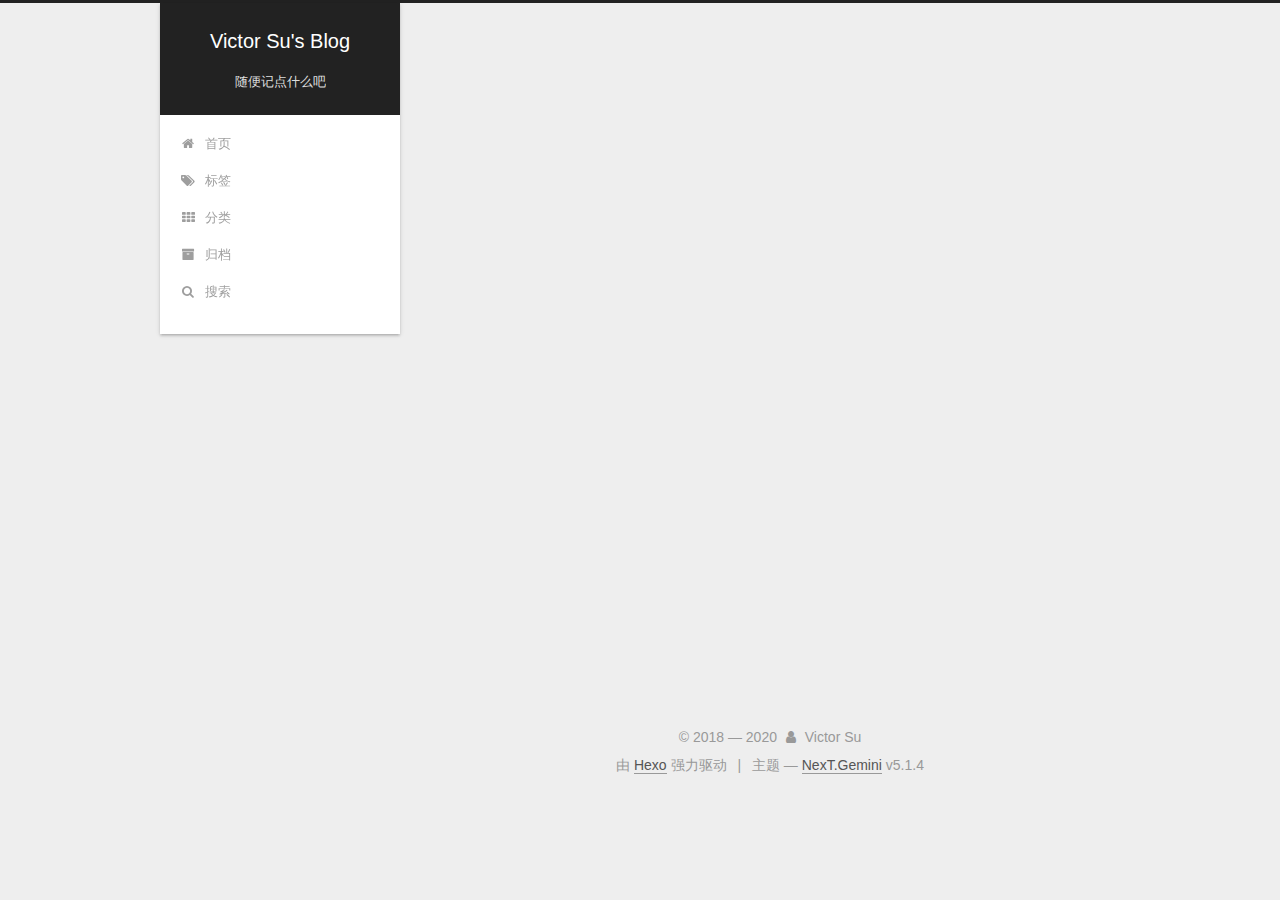
<file: archives/2018/01/index.html>
<!DOCTYPE html>



  


<html class="theme-next gemini use-motion" lang="zh-Hans">
<head>
  <meta charset="UTF-8"/>
<meta http-equiv="X-UA-Compatible" content="IE=edge" />
<meta name="viewport" content="width=device-width, initial-scale=1, maximum-scale=1"/>
<meta name="theme-color" content="#222">









<meta http-equiv="Cache-Control" content="no-transform" />
<meta http-equiv="Cache-Control" content="no-siteapp" />
















  
  
  <link href="/lib/fancybox/source/jquery.fancybox.css?v=2.1.5" rel="stylesheet" type="text/css" />







<link href="/lib/font-awesome/css/font-awesome.min.css?v=4.6.2" rel="stylesheet" type="text/css" />

<link href="/css/main.css?v=5.1.4" rel="stylesheet" type="text/css" />


  <link rel="apple-touch-icon" sizes="180x180" href="/images/apple-touch-icon-next.png?v=5.1.4">


  <link rel="icon" type="image/png" sizes="32x32" href="/images/favicon-32x32-next.png?v=5.1.4">


  <link rel="icon" type="image/png" sizes="16x16" href="/images/favicon-16x16-next.png?v=5.1.4">


  <link rel="mask-icon" href="/images/logo.svg?v=5.1.4" color="#222">





  <meta name="keywords" content="Hexo, NexT" />





  <link rel="alternate" href="/atom.xml" title="Victor Su's Blog" type="application/atom+xml" />






<meta name="description" content="Where there&apos;s a will, there&apos;s a way.">
<meta property="og:type" content="website">
<meta property="og:title" content="Victor Su&#39;s Blog">
<meta property="og:url" content="https://swz.software/archives/2018/01/index.html">
<meta property="og:site_name" content="Victor Su&#39;s Blog">
<meta property="og:description" content="Where there&apos;s a will, there&apos;s a way.">
<meta property="og:locale" content="zh-Hans">
<meta name="twitter:card" content="summary">
<meta name="twitter:title" content="Victor Su&#39;s Blog">
<meta name="twitter:description" content="Where there&apos;s a will, there&apos;s a way.">



<script type="text/javascript" id="hexo.configurations">
  var NexT = window.NexT || {};
  var CONFIG = {
    root: '/',
    scheme: 'Gemini',
    version: '5.1.4',
    sidebar: {"position":"left","display":"post","offset":12,"b2t":false,"scrollpercent":false,"onmobile":false},
    fancybox: true,
    tabs: true,
    motion: {"enable":true,"async":false,"transition":{"post_block":"fadeIn","post_header":"slideDownIn","post_body":"slideDownIn","coll_header":"slideLeftIn","sidebar":"slideUpIn"}},
    duoshuo: {
      userId: '0',
      author: '博主'
    },
    algolia: {
      applicationID: '5NDKO7FZQ8',
      apiKey: '82a8ad411137d103431806a0c32bf181',
      indexName: 'blog',
      hits: {"per_page":10},
      labels: {"input_placeholder":"Search for Posts","hits_empty":"没有找到任何结果：${query}","hits_stats":"找到 ${hits} 条结果（用时 ${time} ms）"}
    }
  };
</script>



  <link rel="canonical" href="https://swz.software/archives/2018/01/"/>





  <title>归档 | Victor Su's Blog</title>
  








</head>

<body itemscope itemtype="http://schema.org/WebPage" lang="zh-Hans">

  
  
    
  

  <div class="container sidebar-position-left page-archive">
    <div class="headband"></div>

    <header id="header" class="header" itemscope itemtype="http://schema.org/WPHeader">
      <div class="header-inner"><div class="site-brand-wrapper">
  <div class="site-meta ">
    

    <div class="custom-logo-site-title">
      <a href="/"  class="brand" rel="start">
        <span class="logo-line-before"><i></i></span>
        <span class="site-title">Victor Su's Blog</span>
        <span class="logo-line-after"><i></i></span>
      </a>
    </div>
      
        <p class="site-subtitle">随便记点什么吧</p>
      
  </div>

  <div class="site-nav-toggle">
    <button>
      <span class="btn-bar"></span>
      <span class="btn-bar"></span>
      <span class="btn-bar"></span>
    </button>
  </div>
</div>

<nav class="site-nav">
  

  
    <ul id="menu" class="menu">
      
        
        <li class="menu-item menu-item-home">
          <a href="/" rel="section">
            
              <i class="menu-item-icon fa fa-fw fa-home"></i> <br />
            
            首页
          </a>
        </li>
      
        
        <li class="menu-item menu-item-tags">
          <a href="/tags/" rel="section">
            
              <i class="menu-item-icon fa fa-fw fa-tags"></i> <br />
            
            标签
          </a>
        </li>
      
        
        <li class="menu-item menu-item-categories">
          <a href="/categories/" rel="section">
            
              <i class="menu-item-icon fa fa-fw fa-th"></i> <br />
            
            分类
          </a>
        </li>
      
        
        <li class="menu-item menu-item-archives">
          <a href="/archives/" rel="section">
            
              <i class="menu-item-icon fa fa-fw fa-archive"></i> <br />
            
            归档
          </a>
        </li>
      

      
        <li class="menu-item menu-item-search">
          
            <a href="javascript:;" class="popup-trigger">
          
            
              <i class="menu-item-icon fa fa-search fa-fw"></i> <br />
            
            搜索
          </a>
        </li>
      
    </ul>
  

  
    <div class="site-search">
      
  
  <div class="algolia-popup popup search-popup">
    <div class="algolia-search">
      <div class="algolia-search-input-icon">
        <i class="fa fa-search"></i>
      </div>
      <div class="algolia-search-input" id="algolia-search-input"></div>
    </div>

    <div class="algolia-results">
      <div id="algolia-stats"></div>
      <div id="algolia-hits"></div>
      <div id="algolia-pagination" class="algolia-pagination"></div>
    </div>

    <span class="popup-btn-close">
      <i class="fa fa-times-circle"></i>
    </span>
  </div>




    </div>
  
</nav>



 </div>
    </header>

    <main id="main" class="main">
      <div class="main-inner">
        <div class="content-wrap">
          <div id="content" class="content">
            

  
  
  
  <div class="post-block archive">
    <div id="posts" class="posts-collapse">
      <span class="archive-move-on"></span>

      <span class="archive-page-counter">
        
        
        
          
        
        嗯..! 目前共计 1 篇日志。 继续努力。
      </span>

      

        
        
        

        
          
          <div class="collection-title">
            <h1 class="archive-year" id="archive-year-2018">2018</h1>
          </div>
        
        

        

  <article class="post post-type-normal" itemscope itemtype="http://schema.org/Article">
    <header class="post-header">

      <h2 class="post-title">
        
            <a class="post-title-link" href="/2018/01/28/first-understanding-of-dynamic-programming/" itemprop="url">
              
                <span itemprop="name">初识动态规划的一点理解</span>
              
            </a>
        
      </h2>

      <div class="post-meta">
        <time class="post-time" itemprop="dateCreated"
              datetime="2018-01-28T16:58:31+08:00"
              content="2018-01-28" >
          01-28
        </time>
      </div>

    </header>
  </article>



      

    </div>
  </div>
  
  
  

  



          </div>
          


          

        </div>
        
          
  
  <div class="sidebar-toggle">
    <div class="sidebar-toggle-line-wrap">
      <span class="sidebar-toggle-line sidebar-toggle-line-first"></span>
      <span class="sidebar-toggle-line sidebar-toggle-line-middle"></span>
      <span class="sidebar-toggle-line sidebar-toggle-line-last"></span>
    </div>
  </div>

  <aside id="sidebar" class="sidebar">
    
    <div class="sidebar-inner">

      

      

      <section class="site-overview-wrap sidebar-panel sidebar-panel-active">
        <div class="site-overview">
          <div class="site-author motion-element" itemprop="author" itemscope itemtype="http://schema.org/Person">
            
              <p class="site-author-name" itemprop="name">Victor Su</p>
              <p class="site-description motion-element" itemprop="description">Where there's a will, there's a way.</p>
          </div>

          <nav class="site-state motion-element">

            
              <div class="site-state-item site-state-posts">
              
                <a href="/archives/">
              
                  <span class="site-state-item-count">1</span>
                  <span class="site-state-item-name">日志</span>
                </a>
              </div>
            

            
              
              
              <div class="site-state-item site-state-categories">
                <a href="/categories/index.html">
                  <span class="site-state-item-count">1</span>
                  <span class="site-state-item-name">分类</span>
                </a>
              </div>
            

            
              
              
              <div class="site-state-item site-state-tags">
                <a href="/tags/index.html">
                  <span class="site-state-item-count">2</span>
                  <span class="site-state-item-name">标签</span>
                </a>
              </div>
            

          </nav>

          
            <div class="feed-link motion-element">
              <a href="/atom.xml" rel="alternate">
                <i class="fa fa-rss"></i>
                RSS
              </a>
            </div>
          

          
            <div class="links-of-author motion-element">
                
                  <span class="links-of-author-item">
                    <a href="https://github.com/VictorSu000" target="_blank" title="GitHub">
                      
                        <i class="fa fa-fw fa-github"></i>GitHub</a>
                  </span>
                
                  <span class="links-of-author-item">
                    <a href="mailto:victorsuwww@foxmail.com" target="_blank" title="E-Mail">
                      
                        <i class="fa fa-fw fa-envelope"></i>E-Mail</a>
                  </span>
                
                  <span class="links-of-author-item">
                    <a href="https://t.me/VictorSu000" target="_blank" title="Telegram">
                      
                        <i class="fa fa-fw fa-telegram"></i>Telegram</a>
                  </span>
                
            </div>
          

          
          

          
          

          

        </div>
      </section>

      

      

    </div>
  </aside>


        
      </div>
    </main>

    <footer id="footer" class="footer">
      <div class="footer-inner">
        <div class="copyright">&copy; 2018 &mdash; <span itemprop="copyrightYear">2020</span>
  <span class="with-love">
    <i class="fa fa-user"></i>
  </span>
  <span class="author" itemprop="copyrightHolder">Victor Su</span>

  
</div>


  <div class="powered-by">由 <a class="theme-link" target="_blank" href="https://hexo.io">Hexo</a> 强力驱动</div>



  <span class="post-meta-divider">|</span>



  <div class="theme-info">主题 &mdash; <a class="theme-link" target="_blank" href="https://github.com/iissnan/hexo-theme-next">NexT.Gemini</a> v5.1.4</div>




        







        
      </div>
    </footer>

    
      <div class="back-to-top">
        <i class="fa fa-arrow-up"></i>
        
      </div>
    

    

  </div>

  

<script type="text/javascript">
  if (Object.prototype.toString.call(window.Promise) !== '[object Function]') {
    window.Promise = null;
  }
</script>









  












  
  
    <script type="text/javascript" src="/lib/jquery/index.js?v=2.1.3"></script>
  

  
  
    <script type="text/javascript" src="/lib/fastclick/lib/fastclick.min.js?v=1.0.6"></script>
  

  
  
    <script type="text/javascript" src="/lib/jquery_lazyload/jquery.lazyload.js?v=1.9.7"></script>
  

  
  
    <script type="text/javascript" src="/lib/velocity/velocity.min.js?v=1.2.1"></script>
  

  
  
    <script type="text/javascript" src="/lib/velocity/velocity.ui.min.js?v=1.2.1"></script>
  

  
  
    <script type="text/javascript" src="/lib/fancybox/source/jquery.fancybox.pack.js?v=2.1.5"></script>
  


  


  <script type="text/javascript" src="/js/src/utils.js?v=5.1.4"></script>

  <script type="text/javascript" src="/js/src/motion.js?v=5.1.4"></script>



  
  


  <script type="text/javascript" src="/js/src/affix.js?v=5.1.4"></script>

  <script type="text/javascript" src="/js/src/schemes/pisces.js?v=5.1.4"></script>



  

  


  <script type="text/javascript" src="/js/src/bootstrap.js?v=5.1.4"></script>



  


  




	





  





  












  




  
  
  
  <link rel="stylesheet" href="/lib/algolia-instant-search/instantsearch.min.css">

  
  
  <script src="/lib/algolia-instant-search/instantsearch.min.js"></script>
  

  <script src="/js/src/algolia-search.js?v=5.1.4"></script>



  

  

  
<script>
(function(){
    var bp = document.createElement('script');
    var curProtocol = window.location.protocol.split(':')[0];
    if (curProtocol === 'https') {
        bp.src = 'https://zz.bdstatic.com/linksubmit/push.js';        
    }
    else {
        bp.src = 'http://push.zhanzhang.baidu.com/push.js';
    }
    var s = document.getElementsByTagName("script")[0];
    s.parentNode.insertBefore(bp, s);
})();
</script>


  
  
  
  <link rel="stylesheet" href="/lib/needsharebutton/needsharebutton.css">

  
  
  <script src="/lib/needsharebutton/needsharebutton.js"></script>

  <script>
    
      pbOptions = {};
      
          pbOptions.iconStyle = "box";
      
          pbOptions.boxForm = "horizontal";
      
          pbOptions.position = "bottomCenter";
      
          pbOptions.networks = "Weibo,Douban,QQZone,Twitter,Facebook,Evernote";
      
      new needShareButton('#needsharebutton-postbottom', pbOptions);
    
    
  </script>

  

  

  

  

</body>
</html>
</file>
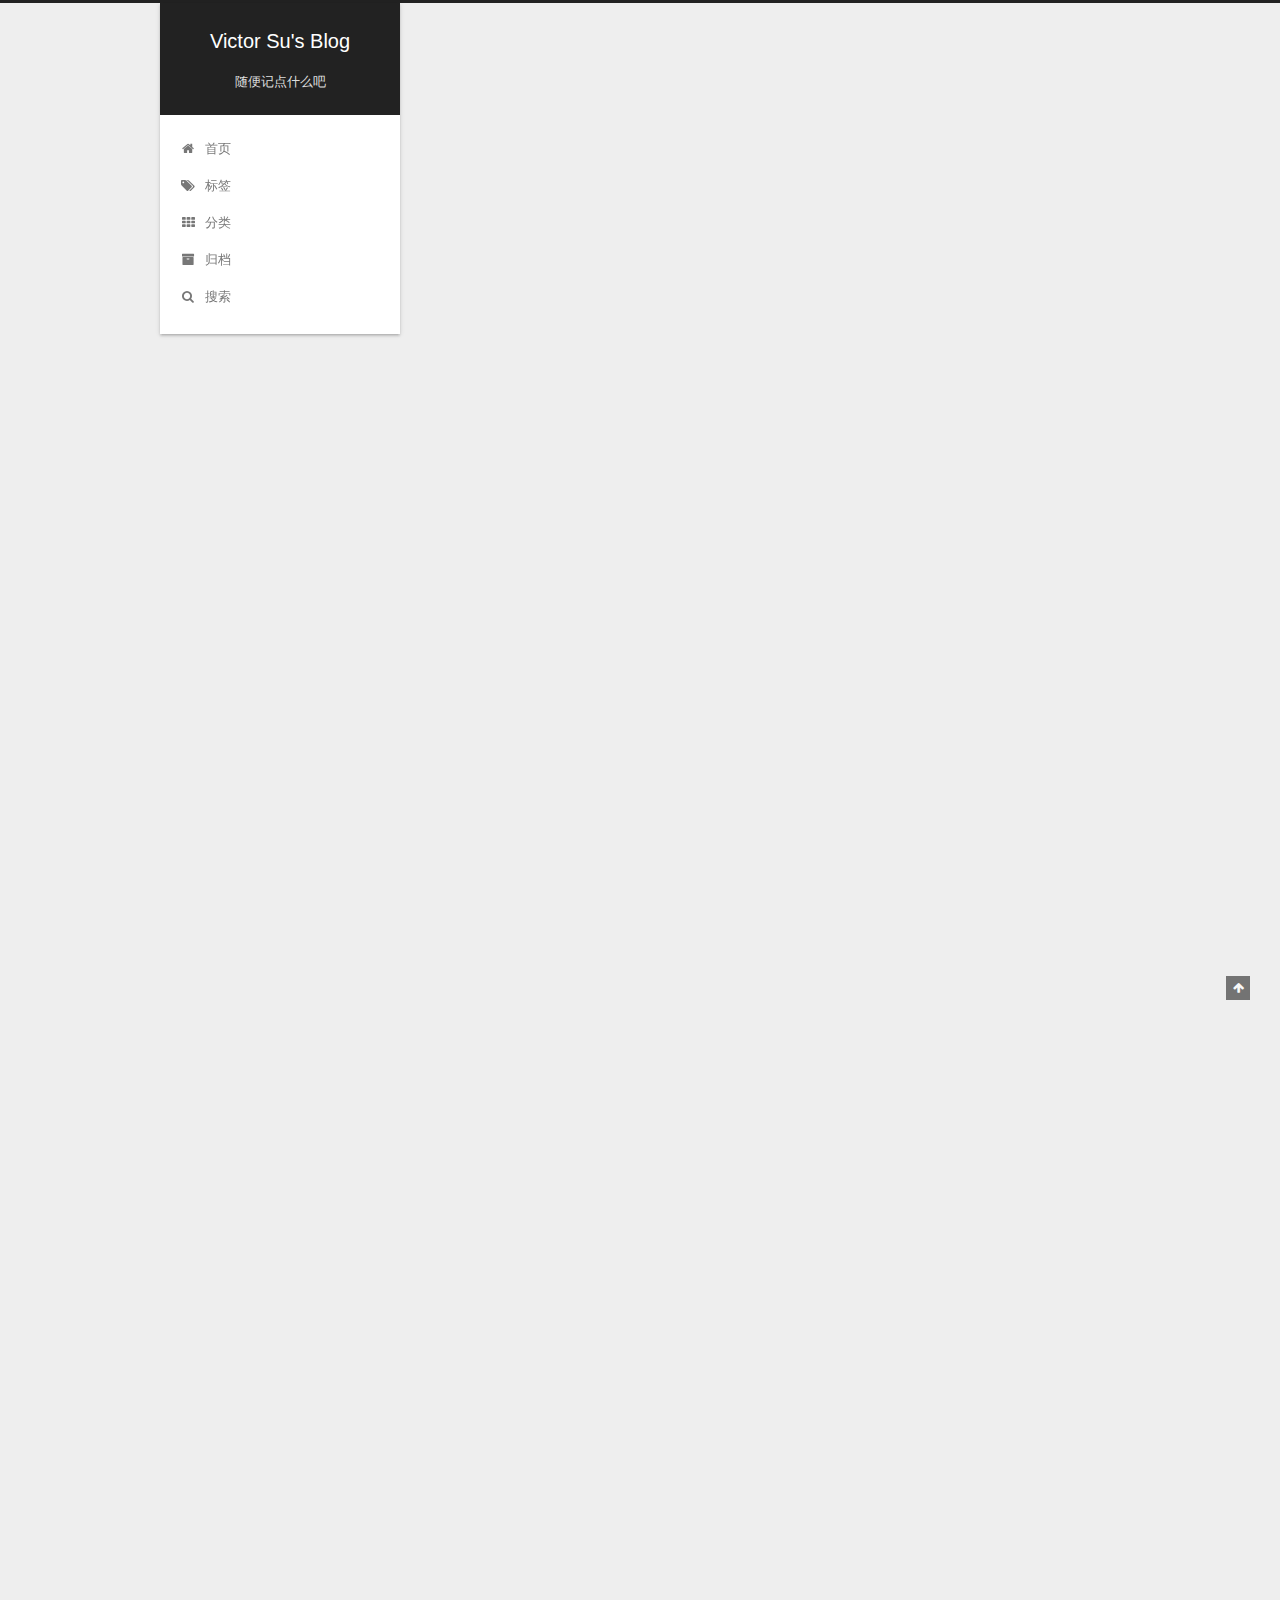
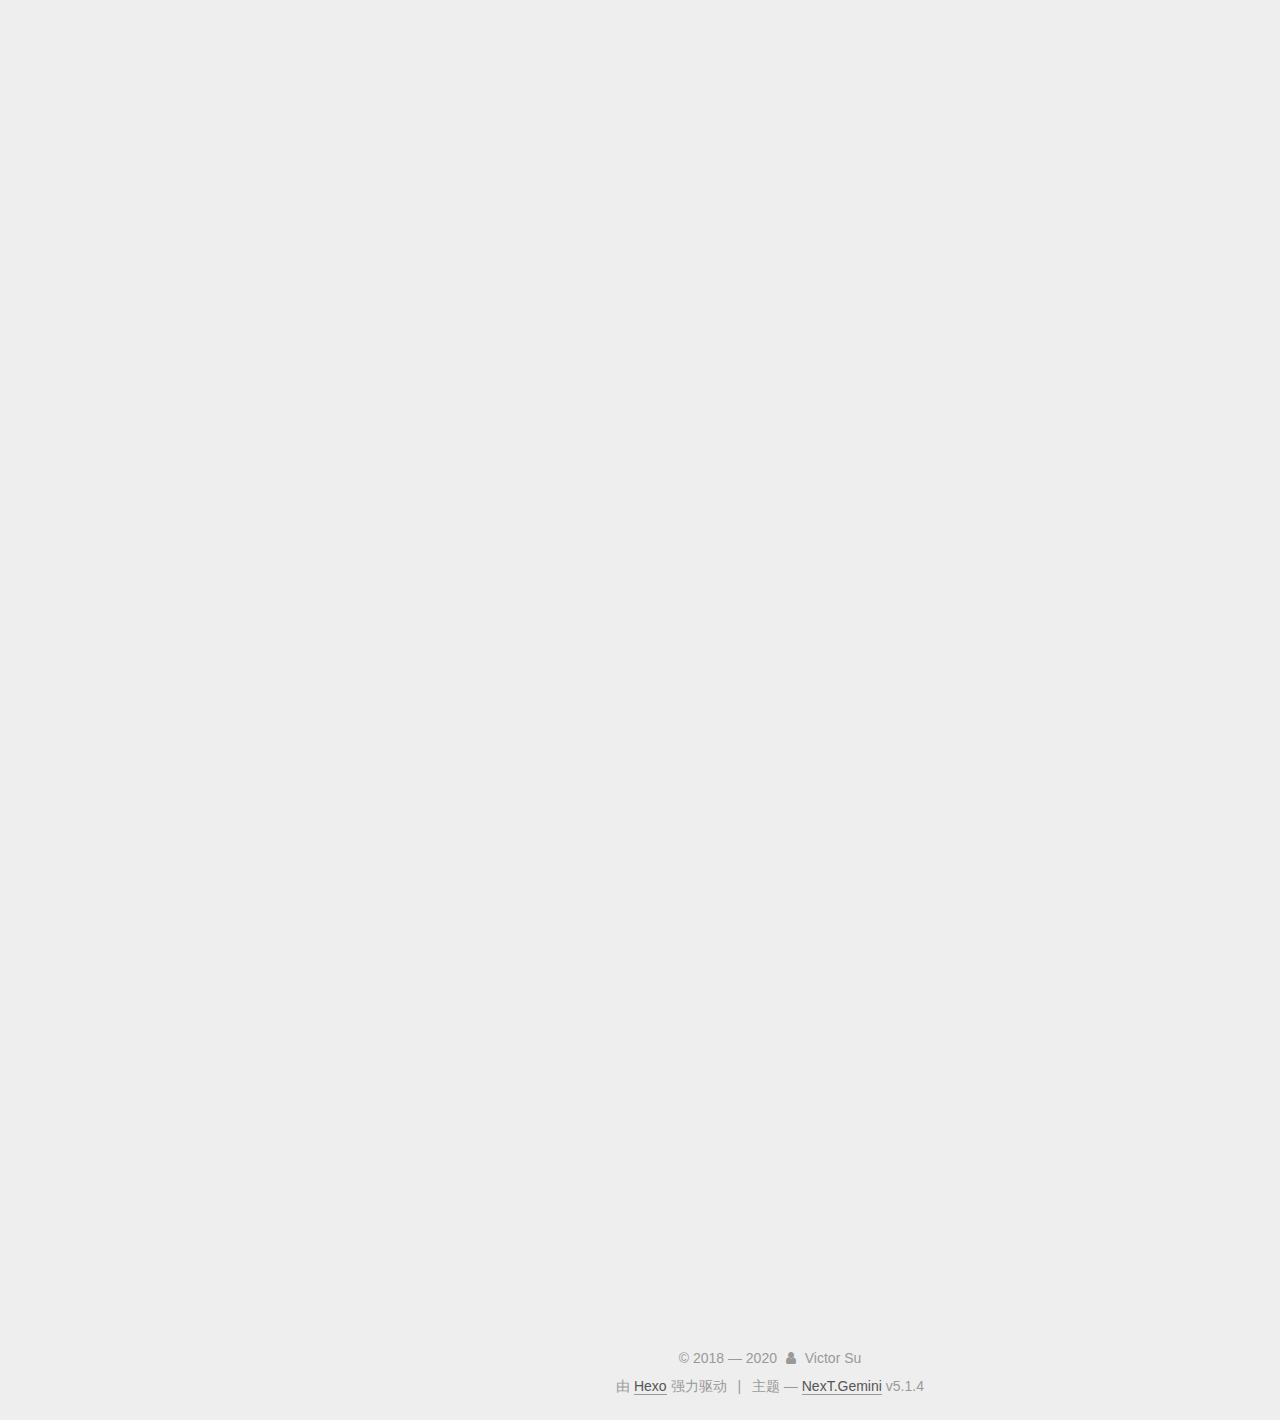
<file: 2018/01/28/first-understanding-of-dynamic-programming/index.html>
<!DOCTYPE html>



  


<html class="theme-next gemini use-motion" lang="zh-Hans">
<head>
  <meta charset="UTF-8"/>
<meta http-equiv="X-UA-Compatible" content="IE=edge" />
<meta name="viewport" content="width=device-width, initial-scale=1, maximum-scale=1"/>
<meta name="theme-color" content="#222">









<meta http-equiv="Cache-Control" content="no-transform" />
<meta http-equiv="Cache-Control" content="no-siteapp" />
















  
  
  <link href="/lib/fancybox/source/jquery.fancybox.css?v=2.1.5" rel="stylesheet" type="text/css" />







<link href="/lib/font-awesome/css/font-awesome.min.css?v=4.6.2" rel="stylesheet" type="text/css" />

<link href="/css/main.css?v=5.1.4" rel="stylesheet" type="text/css" />


  <link rel="apple-touch-icon" sizes="180x180" href="/images/apple-touch-icon-next.png?v=5.1.4">


  <link rel="icon" type="image/png" sizes="32x32" href="/images/favicon-32x32-next.png?v=5.1.4">


  <link rel="icon" type="image/png" sizes="16x16" href="/images/favicon-16x16-next.png?v=5.1.4">


  <link rel="mask-icon" href="/images/logo.svg?v=5.1.4" color="#222">





  <meta name="keywords" content="Dynamic Programming,动态规划," />





  <link rel="alternate" href="/atom.xml" title="Victor Su's Blog" type="application/atom+xml" />






<meta name="description" content="最近刚开始入坑LeetCode，遇到了动态规划的题目。以前只是知道动态规划，用得很少，基本是局限在用空间换时间等“Memoization”之类的技巧，最近才找了一些资料，对动态规划有了真正的了解。但因为做的题目太少，有一些地方还不太明白，先记录下来，以后慢慢加深理解。">
<meta name="keywords" content="Dynamic Programming,动态规划">
<meta property="og:type" content="article">
<meta property="og:title" content="初识动态规划的一点理解">
<meta property="og:url" content="https://swz.software/2018/01/28/first-understanding-of-dynamic-programming/index.html">
<meta property="og:site_name" content="Victor Su&#39;s Blog">
<meta property="og:description" content="最近刚开始入坑LeetCode，遇到了动态规划的题目。以前只是知道动态规划，用得很少，基本是局限在用空间换时间等“Memoization”之类的技巧，最近才找了一些资料，对动态规划有了真正的了解。但因为做的题目太少，有一些地方还不太明白，先记录下来，以后慢慢加深理解。">
<meta property="og:locale" content="zh-Hans">
<meta property="og:updated_time" content="2020-07-28T09:03:16.507Z">
<meta name="twitter:card" content="summary">
<meta name="twitter:title" content="初识动态规划的一点理解">
<meta name="twitter:description" content="最近刚开始入坑LeetCode，遇到了动态规划的题目。以前只是知道动态规划，用得很少，基本是局限在用空间换时间等“Memoization”之类的技巧，最近才找了一些资料，对动态规划有了真正的了解。但因为做的题目太少，有一些地方还不太明白，先记录下来，以后慢慢加深理解。">



<script type="text/javascript" id="hexo.configurations">
  var NexT = window.NexT || {};
  var CONFIG = {
    root: '/',
    scheme: 'Gemini',
    version: '5.1.4',
    sidebar: {"position":"left","display":"post","offset":12,"b2t":false,"scrollpercent":false,"onmobile":false},
    fancybox: true,
    tabs: true,
    motion: {"enable":true,"async":false,"transition":{"post_block":"fadeIn","post_header":"slideDownIn","post_body":"slideDownIn","coll_header":"slideLeftIn","sidebar":"slideUpIn"}},
    duoshuo: {
      userId: '0',
      author: '博主'
    },
    algolia: {
      applicationID: '5NDKO7FZQ8',
      apiKey: '82a8ad411137d103431806a0c32bf181',
      indexName: 'blog',
      hits: {"per_page":10},
      labels: {"input_placeholder":"Search for Posts","hits_empty":"没有找到任何结果：${query}","hits_stats":"找到 ${hits} 条结果（用时 ${time} ms）"}
    }
  };
</script>



  <link rel="canonical" href="https://swz.software/2018/01/28/first-understanding-of-dynamic-programming/"/>





  <title>初识动态规划的一点理解 | Victor Su's Blog</title>
  








</head>

<body itemscope itemtype="http://schema.org/WebPage" lang="zh-Hans">

  
  
    
  

  <div class="container sidebar-position-left page-post-detail">
    <div class="headband"></div>

    <header id="header" class="header" itemscope itemtype="http://schema.org/WPHeader">
      <div class="header-inner"><div class="site-brand-wrapper">
  <div class="site-meta ">
    

    <div class="custom-logo-site-title">
      <a href="/"  class="brand" rel="start">
        <span class="logo-line-before"><i></i></span>
        <span class="site-title">Victor Su's Blog</span>
        <span class="logo-line-after"><i></i></span>
      </a>
    </div>
      
        <p class="site-subtitle">随便记点什么吧</p>
      
  </div>

  <div class="site-nav-toggle">
    <button>
      <span class="btn-bar"></span>
      <span class="btn-bar"></span>
      <span class="btn-bar"></span>
    </button>
  </div>
</div>

<nav class="site-nav">
  

  
    <ul id="menu" class="menu">
      
        
        <li class="menu-item menu-item-home">
          <a href="/" rel="section">
            
              <i class="menu-item-icon fa fa-fw fa-home"></i> <br />
            
            首页
          </a>
        </li>
      
        
        <li class="menu-item menu-item-tags">
          <a href="/tags/" rel="section">
            
              <i class="menu-item-icon fa fa-fw fa-tags"></i> <br />
            
            标签
          </a>
        </li>
      
        
        <li class="menu-item menu-item-categories">
          <a href="/categories/" rel="section">
            
              <i class="menu-item-icon fa fa-fw fa-th"></i> <br />
            
            分类
          </a>
        </li>
      
        
        <li class="menu-item menu-item-archives">
          <a href="/archives/" rel="section">
            
              <i class="menu-item-icon fa fa-fw fa-archive"></i> <br />
            
            归档
          </a>
        </li>
      

      
        <li class="menu-item menu-item-search">
          
            <a href="javascript:;" class="popup-trigger">
          
            
              <i class="menu-item-icon fa fa-search fa-fw"></i> <br />
            
            搜索
          </a>
        </li>
      
    </ul>
  

  
    <div class="site-search">
      
  
  <div class="algolia-popup popup search-popup">
    <div class="algolia-search">
      <div class="algolia-search-input-icon">
        <i class="fa fa-search"></i>
      </div>
      <div class="algolia-search-input" id="algolia-search-input"></div>
    </div>

    <div class="algolia-results">
      <div id="algolia-stats"></div>
      <div id="algolia-hits"></div>
      <div id="algolia-pagination" class="algolia-pagination"></div>
    </div>

    <span class="popup-btn-close">
      <i class="fa fa-times-circle"></i>
    </span>
  </div>




    </div>
  
</nav>



 </div>
    </header>

    <main id="main" class="main">
      <div class="main-inner">
        <div class="content-wrap">
          <div id="content" class="content">
            

  <div id="posts" class="posts-expand">
    

  

  
  
  

  <article class="post post-type-normal" itemscope itemtype="http://schema.org/Article">
  
  
  
  <div class="post-block">
    <link itemprop="mainEntityOfPage" href="https://swz.software/2018/01/28/first-understanding-of-dynamic-programming/">

    <span hidden itemprop="author" itemscope itemtype="http://schema.org/Person">
      <meta itemprop="name" content="Victor Su">
      <meta itemprop="description" content="">
      <meta itemprop="image" content="/images/avatar.gif">
    </span>

    <span hidden itemprop="publisher" itemscope itemtype="http://schema.org/Organization">
      <meta itemprop="name" content="Victor Su's Blog">
    </span>

    
      <header class="post-header">

        
        
          <h1 class="post-title" itemprop="name headline">初识动态规划的一点理解</h1>
        

        <div class="post-meta">
          <span class="post-time">
            
              <span class="post-meta-item-icon">
                <i class="fa fa-calendar-o"></i>
              </span>
              
                <span class="post-meta-item-text">发表于</span>
              
              <time title="创建于" itemprop="dateCreated datePublished" datetime="2018-01-28T16:58:31+08:00">
                2018-01-28
              </time>
            

            

            
          </span>

          
            <span class="post-category" >
            
              <span class="post-meta-divider">|</span>
            
              <span class="post-meta-item-icon">
                <i class="fa fa-folder-o"></i>
              </span>
              
                <span class="post-meta-item-text">分类于</span>
              
              
                <span itemprop="about" itemscope itemtype="http://schema.org/Thing">
                  <a href="/categories/LeetCode/" itemprop="url" rel="index">
                    <span itemprop="name">LeetCode</span>
                  </a>
                </span>

                
                
              
            </span>
          

          
            
          

          
          

          

          

          

        </div>
      </header>
    

    
    
    
    <div class="post-body" itemprop="articleBody">

      
      

      
        <p>最近刚开始入坑LeetCode，遇到了动态规划的题目。以前只是知道动态规划，用得很少，基本是局限在用空间换时间等“Memoization”之类的技巧，最近才找了一些资料，对动态规划有了真正的了解。但因为做的题目太少，有一些地方还不太明白，先记录下来，以后慢慢加深理解。</p>
<a id="more"></a>
<h2 id="什么是动态规划"><a href="#什么是动态规划" class="headerlink" title="什么是动态规划"></a>什么是动态规划</h2><h3 id="定义："><a href="#定义：" class="headerlink" title="定义："></a>定义：</h3><p><a href="https://en.wikipedia.org/wiki/Dynamic_programming" target="_blank" rel="noopener">Wikipedia</a>:</p>
<blockquote>
<p>Dynamic programming (also known as dynamic optimization) is a method for solving a complex problem by breaking it down into a collection of simpler subproblems, solving each of those subproblems just once, and storing their solutions.</p>
</blockquote>
<p>动态规划的核心在于将一个不好解决的问题拆分为子问题，递归地拆分下去之后，规模很小（如N=1）时候的子问题很容易解决，结合拆分过程中得到的状态转移方程（解决了N&lt;=k -&gt; N=k+1怎么变）即可解决原问题。动态规划如果找到了状态转移方程就很好解决，而记忆化、递归、递推等等都只是一些技巧，并不是动态规划的核心。</p>
<h3 id="状态与状态转移方程："><a href="#状态与状态转移方程：" class="headerlink" title="状态与状态转移方程："></a>状态与状态转移方程：</h3><p>个人非官方理解：一个规模为N=k的问题可以理解为第k个状态，记N=k时待求的量为F<sub>k</sub>，那么怎么由N&lt;=k得到N=k+1，即F<sub>k+1</sub>=f(F<sub>&lt;=k</sub>)就是状态转移方程。<strong>动态规划最难的地方便在于怎么合适地定义状态，使得能够找到状态转移方程，找到方程了就相当于找到了怎么将原问题拆分成子问题减小规模。</strong></p>
<h2 id="一些例子："><a href="#一些例子：" class="headerlink" title="一些例子："></a>一些例子：</h2><h3 id="Fibonacci序列"><a href="#Fibonacci序列" class="headerlink" title="Fibonacci序列"></a>Fibonacci序列</h3><p>Fibonacci序列：1，1，2，3，5，8，13 ……</p>
<p>问题：求Fibonacci序列中第n个元素</p>
<p>比较明显，记待求的量（Fibonacci序列中第n个元素）为F<sub>n</sub>，由递推公式即可以获得状态转移方程F<sub>n</sub> = F<sub>n-1</sub> + F<sub>n-2</sub></p>
<h3 id="最长上升子序列"><a href="#最长上升子序列" class="headerlink" title="最长上升子序列"></a>最长上升子序列</h3><p>问题：给定一个长度为n数列，求其最长上升子数列的长度。<br>以1 7 2 8 3 4为例。这个数列的最长上升子数列是 1 2 3 4，长度为4；次长的长度为3， 包括 1 7 8; 1 2 3 等。</p>
<p>如果仍像Fibonacci序列那样采取最直观的方式定义状态，记该数列（长度为n）的最长上升子数列的长度为F<sub>n</sub>，求状态转移方程时将用到F<sub>k</sub> ( k &lt; n ) ，而F<sub>k</sub> ( k &lt; n ) 不是确定的（只知道长度是k），没有意义。我们需要一个确定的规模缩小的状态，所以需要在原数列中特定位置截取长为k的子数列。一种取法是，原数列L，取L[1-&gt;k][注1]作为规模缩小后的状态，这样子保证了，最初的状态是L[1-&gt;n]没有变，而随着规模缩小，每次得到的数列依然是确定的。</p>
<p>因此，我们将问题表述调整为：给定一个长度为n数列，求其子数列L[1-&gt;n]的最长上升子数列长度。记其子数列L[1-&gt;n]的最长上升子数列长度为F<sub>n</sub>。尝试得到状态转移方程，思路过程如下：</p>
<p>已知序列a b c d e f g h的最长上升子序列是a b d f，找a b c d e f g h i最长上升子序列，若i = f，则必定是a b d f i（长度为4 + 1 = 5），若i &lt;= f，则需要得到原先的序列第二长的上升子序列（如a c g），如果i &gt; g，则最长子序列可以是a c g i或者a b d f。（虽然此时长度都是4，但是不单需要知道长度，还得记录子序列的最后一个元素，因为判断i与f关系的时候用到了。因此这里需要知道第二长的序列，并求出最长的序列。）而原先的序列的第二长的子序列不好算，若尝试算如下：</p>
<p>设F<sub>n</sub> = ( l<sub>Bn</sub>, B<sub>n</sub>, l<sub>Cn</sub>, C<sub>n</sub> ) 。B<sub>n</sub>是L[1-&gt;n]的最长上升子序列的最后一个元素构成的列表（最长上升子序列可能不止一个），l<sub>Bn</sub>是L[1-&gt;n]的最长上升子序列的长度，C<sub>n</sub>是L[1-&gt;n]的第二长上升子序列的最后一个元素构成的列表，l<sub>Bn</sub> 是L[1-&gt;n]的第二长上升子序列的长度。（例如上述序列a -&gt; h即为：(4, [f], 3, [g])。）设了4个量，因为由上面分析过程看出，从n-1状态得到n状态的最长上升子序列长度，最少都需要这四个量。接着推导状态转移方程就会发现，由F<sub>n-1</sub>计算C<sub>n</sub>的时候，是需要知道n-1状态下的第三长的上升子序列的，而目前设的4个量中并没有……也就是还得引入D<sub>n</sub>，l<sub>Dn</sub>……这样子就导致需要引入F<sub>n</sub>等等，没办法计算。<em>（如果不需要引入新的量的话，理论上是可以这么计算的。）</em></p>
<p>以上是经过查找了不少资料，又过了几天之后自己尝试推导的结果。所以说寻找合适的状态定义还是蛮困难的Orz。</p>
<p>怎么做？<strong>并不需要直接得到结果（最长上升子序列长度），可以得到一系列相关结果后从中选择合适的。把问题改为求一些相关结果，此时可以加一些限制，使得问题容易解决。</strong> 而这里可以限制以第几个元素开头或者结尾。</p>
<p>问题改成：在长为n的这个序列中，求以第k个元素结尾的最长上升子序列的长度。该序列的最长上升子序列的长度（原问题），是这个问题所有结果的最大值。故令F<sub>k</sub> 为第k个元素结尾的最长上升子序列的长度，则有状态方程：</p>
<p>F<sub>k</sub> = max{ F<sub>i</sub> + 1 | L[i] &lt; L[k], i = from 1 to (k - 1) }，即对i从1到k-1（所有比k小的状态），若L[i] &lt; L[k]，则把这个值 +1 之后取出来，所有取出来的值取最大即得到F<sub>k</sub>。（需要L[i] &lt; L[k]是因为待求的是以第k个元素结尾的。）</p>
<p><em><u>Notes:</u></em></p>
<ol>
<li><p>与上一个想法不一样的在于，缩小规模不是靠考虑小一点的子串L[1-&gt;k]，而是规定了子序列结尾字符的位置。从而避免了在上一个想法中，确定子序列长度的时候需要用上子序列最后一个字符，导致需要多设一个量记录子序列是什么的困境。</p>
</li>
<li><p><strong>状态转移方程中由F<sub>k-1</sub>求F<sub>k</sub>不好求，这里不管k-1状态是什么样， 直接由小于k的所有合适状态中取最大值。</strong></p>
</li>
</ol>
<h3 id="最长回文子序列"><a href="#最长回文子序列" class="headerlink" title="最长回文子序列"></a>最长回文子序列</h3><p>问题：给定一个字符串序列，找出最长的回文子序列长度。<br>例如absdbhjah，回文子序列有abdba，hjh等，最长回文子序列长度是5。</p>
<p>如果令F<sub>k</sub>=L[1-&gt;k]的最长回文子序列长度，由F<sub>k-1</sub>求F<sub>k</sub>时，末尾多了一个元素，要知道F<sub>k</sub>有没有比F<sub>k-1</sub>大，需要知道F<sub>k-1</sub>的时候的回文子序列第一个元素是不是L[1]，这个可以通过引入多一个量或者修改问题描述增加开始位置限制等来解决。但是这些方法对于第一个元素不是L[1]的情况依然不好求F<sub>k</sub>。这里可以令F<sub>m,n</sub>=L[m-&gt;n]的最长回文子序列。原问题则是求F<sub>1,N</sub>。则状态转移方程如下：</p>
<p>F<sub>m,n</sub> = F<sub>m+1,n-1</sub> + 2,  L[m] == L[n]<br>F<sub>m,n</sub> = max{ F<sub>m,n-1</sub> , F<sub>m+1,n</sub> },  L[m] != L[n]</p>
<p><u><em>Notes:</em></u></p>
<ol>
<li><p>同样的，在L[m] != L[n]的情况，反正回文子序列不会同时包含L[m]与L[n]，那么最长回文子序列要么包含L[m]不包含L[n]（F<sub>m,n-1</sub>），要么那么最长回文子序列要么包含L[n]不包含L[m]（F<sub>m+1,n</sub>），要么都不包含（F<sub>m,n-1</sub>或者F<sub>m+1,n</sub>，两者相等），直接取最大值即可，不用去判断</p>
</li>
<li><p>当自变量有两个及以上（m, n两个）时，<strong>由F<sub>m,n</sub>入手思考，怎么才能得到F<sub>m,n</sub>（可以用上F<sub>i,j</sub>（i &lt; m, j &lt; n））</strong>；而不要倒过来想F<sub>m,n</sub>怎么得到F<sub>m+1,n+1</sub>。</p>
</li>
</ol>
<p>另外一种考虑：</p>
<p>令F<sub>m,n</sub> = L中以L[m]开头，L[n]结尾的最长回文子序列，则记原问题为P<sub>N</sub>，P<sub>N</sub> = T<sub>1,N</sub> = max{ F<sub>i,j</sub> i from 1 to N, j from 1 to N, i &lt; j }，则得到状态转移方程：</p>
<p>F<sub>m,n</sub> = 0,  L[m] != L[n]<br>F<sub>m,n</sub> = T<sub>m+1,n-1</sub> + 2,  L[m] == L[n]</p>
<p>但是耗时明显要比上一个方法大，每一个T的计算都要比较n<sup>2</sup>个数据。（如果优化，对反复用到的数据（是F不是T，T只是max的记号而已，将max{}代入T来理解，T<sub>i,j</sub>与T<sub>i-1,j-1</sub>没有关系）做缓存，依然无法避免反复比较的问题。）</p>
<h3 id="01背包问题"><a href="#01背包问题" class="headerlink" title="01背包问题"></a>01背包问题</h3><p>问题：有N件物品和一个容量为V的背包。第i件物品的占用空间是cost[i]，价值是value[i]。求解将哪些物品装入背包可使价值总和最大。</p>
<p>如果令F<sub>v</sub>=将这些物品（N个）放入容量为V的背包中的最大价值，则状态转移方程不好求，因为背包容量增大的时候，可以取出一些物品再放入一些，可能能产生更大价值。所以这里如同上一个例子（回文序列），将另一个影响量物品数也作为<em>自变量</em>。如下：</p>
<p>令F<sub>n,v</sub>=将前n件物品放入容量为v的背包中所能获得的最大价值。则可得到状态转移方程：</p>
<p>F<sub>n,v</sub> = max{ F<sub>n-1,v</sub>, F<sub>n-1,v-cost[n]</sub> + value[n] }<br><strong>即分成两种情况，最后一个物品放与不放。</strong> 如果不放，等同于前n-1件物品放入容量为v的背包中获得的最大价值F<sub>n-1,v</sub>。如果放，需要先将背包腾出足够空间，剩下空间放前n-1个物品，所以是F<sub>n-1,v-cost[n]</sub> + value[n]，两者直接比较取最大值。</p>
<h3 id="其他例子"><a href="#其他例子" class="headerlink" title="其他例子"></a>其他例子</h3><p>知乎答主<a href="https://www.zhihu.com/people/crackinterview/activities" target="_blank" rel="noopener">ninechapter</a>在<a href="https://www.zhihu.com/question/23995189/answer/151764127" target="_blank" rel="noopener">什么是动态规划？动态规划的意义是什么？ - ninechapter的回答 - 知乎</a>提到：</p>
<blockquote>
<p>动态规划的常见类型分为：</p>
<ul>
<li>矩阵型</li>
<li>序列型</li>
<li>双序列型</li>
<li>划分型</li>
<li>区间型</li>
<li>背包型</li>
<li>状态压缩型</li>
<li>树型</li>
</ul>
</blockquote>
<p>而因为目前遇到的题目不多，先记下来，以后遇到再留意。</p>
<h2 id="动态规划实现的优化"><a href="#动态规划实现的优化" class="headerlink" title="动态规划实现的优化"></a>动态规划实现的优化</h2><h3 id="自顶向下"><a href="#自顶向下" class="headerlink" title="自顶向下"></a>自顶向下</h3><p>通常使用递归，求f(k)需要先求f(k-1)-&gt;f(k-2)…可以将存在重复计算的部分在表中记录下来，之后遇到不需要计算而是改为查表。如Fibonacci序列，F(5)-&gt;需要F(4)+F(3)，而在计算F(4)的时候又要计算F(3)+F(2)，重复计算。所以可以用表记录F(x)，当F(x)已存在的时候直接查表。</p>
<h3 id="自下向顶"><a href="#自下向顶" class="headerlink" title="自下向顶"></a>自下向顶</h3><p>通常使用递推，f(n)状态转移方程已知，先求f(1)-&gt;f(2)-&gt;…-&gt;f(n)。同样可以考虑记录重复计算部分，并且自下向顶更容易优化占用的空间。如Fibonacci序列，自顶向下空间复杂度是O(n)，而如果从状态转移方程入手自下向顶，F<sub>n</sub> = F<sub>n-1</sub> + F<sub>n-2</sub> ，可以看到每求下一个数只用到前两个数，其他的数算出来之后不用保存。空间复杂度优化至O(1)。</p>
<p>01背包问题的空间复杂度优化：</p>
<p>如果记录中间结果避免重复计算，有两个自变量n，v，不做优化空间复杂度为O(N*V)，但考虑状态转移方程：F<sub>n,v</sub> = max{ F<sub>n-1,v</sub>, F<sub>n-1,v-cost[n]</sub> + value[n] }，发现计算F<sub>n,v</sub>只需要用到F<sub>n-1,x</sub> ( x &lt;= v) 的数据，即没必要保存整个N*V矩阵，只需要保存当中的两行（第n行与第n-1行）就行了。空间复杂度优化至O(2V)。实现：只用2*V矩阵，当计算第n行时，可以将数据保存在矩阵中的第n % 2行。</p>
<p>进一步优化：上述是记录第n行与第n-1行，能否只记录一行？当计算第n行时，记录的是第n-1行，如果每计算第n行的一个即覆盖第n-1行的一个记录，并保证这个记录之后不会用到即可优化，因此关键在于第n行的元素的计算顺序。状态转移方程可以看出，计算F<sub>n,v</sub>用到的元素是F<sub>n-1,x</sub> ( x &lt;= v) ，所以计算第n行时若是从(n, max)计算到(n, 1)，便能保证没有需要用到的元素(n, x)都没有被覆盖。空间复杂度优化至O(V)。</p>
<h2 id="其他资料"><a href="#其他资料" class="headerlink" title="其他资料"></a>其他资料</h2><p>学习的过程中参考了不少资料，以下是遇到的一些比较有用的。</p>
<ul>
<li><a href="https://www.zhihu.com/question/23995189" target="_blank" rel="noopener">什么是动态规划？动态规划的意义是什么？</a></li>
<li><a href="https://www.zhihu.com/question/39948290" target="_blank" rel="noopener">如何理解动态规划？</a></li>
<li><a href="https://www.cnblogs.com/William-xh/p/7305877.html" target="_blank" rel="noopener">01背包问题的详细概述</a></li>
<li><a href="https://github.com/tianyicui/pack" target="_blank" rel="noopener">背包九讲</a></li>
</ul>
<h2 id="待解决的问题"><a href="#待解决的问题" class="headerlink" title="待解决的问题"></a>待解决的问题</h2><ul>
<li><p>动态规划问题中，从数学的角度时间复杂度应该如何求解？尤其是当使用了递归和记忆化的时候？</p>
</li>
<li><p>看到一些描述说到动态规划与图论的关系，但是不太明白是怎么理解：</p>
<blockquote>
<p>所有的动态规划问题都可以转变为状态空间内大量可行状态点和有效转移构成的图的从初始状态到最终状态的最短路问题。</p>
<p>动态规划其实是一个广义有向无环图上的最短路问题。这个图怎么建立？将所有的状态都抽象为节点。从节点i到节点j的边权看做是从状态i到状态j所作出决策后的payoff。那么，我们的目标状态就是求解，从一个初始状态到最终状态的最短路问题。</p>
<p>只要图建出来了，用拓扑排序，dfs，bfs甚至最短路算法都能解。</p>
</blockquote>
</li>
<li><p>另外有知乎答主从图的角度理解动态规划并给出了一个据说更容易操作的方法，但是不太理解。<a href="https://www.zhihu.com/question/39948290/answer/83942329" target="_blank" rel="noopener">如何理解动态规划？ - 冒泡的回答 - 知乎</a></p>
</li>
</ul>
<p>[注1]: L[1-&gt;k]：个人临时用的一个写法，代表列表L中，从第1个元素开始，到第k个元素截止（包含第1个和第k个）得到的子列表。</p>

      
    </div>
    
    
    

    

    

    
      <div>
        <ul class="post-copyright">
  <li class="post-copyright-author">
    <strong>本文作者：</strong>
    Victor Su
  </li>
  <li class="post-copyright-link">
    <strong>本文链接：</strong>
    <a href="https://swz.software/2018/01/28/first-understanding-of-dynamic-programming/" title="初识动态规划的一点理解">https://swz.software/2018/01/28/first-understanding-of-dynamic-programming/</a>
  </li>
  <li class="post-copyright-license">
    <strong>版权声明： </strong>
    本博客所有文章除特别声明外，均采用 <a href="https://creativecommons.org/licenses/by-nc-sa/3.0/" rel="external nofollow" target="_blank">CC BY-NC-SA 3.0</a> 许可协议。转载请注明出处！
  </li>
</ul>

      </div>
    

    <footer class="post-footer">
      
        <div class="post-tags">
          
            <a href="/tags/Dynamic-Programming/" rel="tag"># Dynamic Programming</a>
          
            <a href="/tags/动态规划/" rel="tag"># 动态规划</a>
          
        </div>
      

      
      
        <div class="post-widgets">
        

        

        
          
          <div id="needsharebutton-postbottom">
            <span class="btn">
              <i class="fa fa-share-alt" aria-hidden="true"></i>
            </span>
          </div>
        
        </div>
      
      

      

      
      
    </footer>
  </div>
  
  
  
  </article>



    <div class="post-spread">
      
    </div>
  </div>


          </div>
          


          

  
    <div class="comments" id="comments">
      <div id="lv-container" data-id="city" data-uid="MTAyMC8zMzY4NC8xMDIzOQ=="></div>
    </div>

  



        </div>
        
          
  
  <div class="sidebar-toggle">
    <div class="sidebar-toggle-line-wrap">
      <span class="sidebar-toggle-line sidebar-toggle-line-first"></span>
      <span class="sidebar-toggle-line sidebar-toggle-line-middle"></span>
      <span class="sidebar-toggle-line sidebar-toggle-line-last"></span>
    </div>
  </div>

  <aside id="sidebar" class="sidebar">
    
    <div class="sidebar-inner">

      

      
        <ul class="sidebar-nav motion-element">
          <li class="sidebar-nav-toc sidebar-nav-active" data-target="post-toc-wrap">
            文章目录
          </li>
          <li class="sidebar-nav-overview" data-target="site-overview-wrap">
            站点概览
          </li>
        </ul>
      

      <section class="site-overview-wrap sidebar-panel">
        <div class="site-overview">
          <div class="site-author motion-element" itemprop="author" itemscope itemtype="http://schema.org/Person">
            
              <p class="site-author-name" itemprop="name">Victor Su</p>
              <p class="site-description motion-element" itemprop="description">Where there's a will, there's a way.</p>
          </div>

          <nav class="site-state motion-element">

            
              <div class="site-state-item site-state-posts">
              
                <a href="/archives/">
              
                  <span class="site-state-item-count">1</span>
                  <span class="site-state-item-name">日志</span>
                </a>
              </div>
            

            
              
              
              <div class="site-state-item site-state-categories">
                <a href="/categories/index.html">
                  <span class="site-state-item-count">1</span>
                  <span class="site-state-item-name">分类</span>
                </a>
              </div>
            

            
              
              
              <div class="site-state-item site-state-tags">
                <a href="/tags/index.html">
                  <span class="site-state-item-count">2</span>
                  <span class="site-state-item-name">标签</span>
                </a>
              </div>
            

          </nav>

          
            <div class="feed-link motion-element">
              <a href="/atom.xml" rel="alternate">
                <i class="fa fa-rss"></i>
                RSS
              </a>
            </div>
          

          
            <div class="links-of-author motion-element">
                
                  <span class="links-of-author-item">
                    <a href="https://github.com/VictorSu000" target="_blank" title="GitHub">
                      
                        <i class="fa fa-fw fa-github"></i>GitHub</a>
                  </span>
                
                  <span class="links-of-author-item">
                    <a href="mailto:victorsuwww@foxmail.com" target="_blank" title="E-Mail">
                      
                        <i class="fa fa-fw fa-envelope"></i>E-Mail</a>
                  </span>
                
                  <span class="links-of-author-item">
                    <a href="https://t.me/VictorSu000" target="_blank" title="Telegram">
                      
                        <i class="fa fa-fw fa-telegram"></i>Telegram</a>
                  </span>
                
            </div>
          

          
          

          
          

          

        </div>
      </section>

      
      <!--noindex-->
        <section class="post-toc-wrap motion-element sidebar-panel sidebar-panel-active">
          <div class="post-toc">

            
              
            

            
              <div class="post-toc-content"><ol class="nav"><li class="nav-item nav-level-2"><a class="nav-link" href="#什么是动态规划"><span class="nav-number">1.</span> <span class="nav-text">什么是动态规划</span></a><ol class="nav-child"><li class="nav-item nav-level-3"><a class="nav-link" href="#定义："><span class="nav-number">1.1.</span> <span class="nav-text">定义：</span></a></li><li class="nav-item nav-level-3"><a class="nav-link" href="#状态与状态转移方程："><span class="nav-number">1.2.</span> <span class="nav-text">状态与状态转移方程：</span></a></li></ol></li><li class="nav-item nav-level-2"><a class="nav-link" href="#一些例子："><span class="nav-number">2.</span> <span class="nav-text">一些例子：</span></a><ol class="nav-child"><li class="nav-item nav-level-3"><a class="nav-link" href="#Fibonacci序列"><span class="nav-number">2.1.</span> <span class="nav-text">Fibonacci序列</span></a></li><li class="nav-item nav-level-3"><a class="nav-link" href="#最长上升子序列"><span class="nav-number">2.2.</span> <span class="nav-text">最长上升子序列</span></a></li><li class="nav-item nav-level-3"><a class="nav-link" href="#最长回文子序列"><span class="nav-number">2.3.</span> <span class="nav-text">最长回文子序列</span></a></li><li class="nav-item nav-level-3"><a class="nav-link" href="#01背包问题"><span class="nav-number">2.4.</span> <span class="nav-text">01背包问题</span></a></li><li class="nav-item nav-level-3"><a class="nav-link" href="#其他例子"><span class="nav-number">2.5.</span> <span class="nav-text">其他例子</span></a></li></ol></li><li class="nav-item nav-level-2"><a class="nav-link" href="#动态规划实现的优化"><span class="nav-number">3.</span> <span class="nav-text">动态规划实现的优化</span></a><ol class="nav-child"><li class="nav-item nav-level-3"><a class="nav-link" href="#自顶向下"><span class="nav-number">3.1.</span> <span class="nav-text">自顶向下</span></a></li><li class="nav-item nav-level-3"><a class="nav-link" href="#自下向顶"><span class="nav-number">3.2.</span> <span class="nav-text">自下向顶</span></a></li></ol></li><li class="nav-item nav-level-2"><a class="nav-link" href="#其他资料"><span class="nav-number">4.</span> <span class="nav-text">其他资料</span></a></li><li class="nav-item nav-level-2"><a class="nav-link" href="#待解决的问题"><span class="nav-number">5.</span> <span class="nav-text">待解决的问题</span></a></li></ol></div>
            

          </div>
        </section>
      <!--/noindex-->
      

      

    </div>
  </aside>


        
      </div>
    </main>

    <footer id="footer" class="footer">
      <div class="footer-inner">
        <div class="copyright">&copy; 2018 &mdash; <span itemprop="copyrightYear">2020</span>
  <span class="with-love">
    <i class="fa fa-user"></i>
  </span>
  <span class="author" itemprop="copyrightHolder">Victor Su</span>

  
</div>


  <div class="powered-by">由 <a class="theme-link" target="_blank" href="https://hexo.io">Hexo</a> 强力驱动</div>



  <span class="post-meta-divider">|</span>



  <div class="theme-info">主题 &mdash; <a class="theme-link" target="_blank" href="https://github.com/iissnan/hexo-theme-next">NexT.Gemini</a> v5.1.4</div>




        







        
      </div>
    </footer>

    
      <div class="back-to-top">
        <i class="fa fa-arrow-up"></i>
        
      </div>
    

    

  </div>

  

<script type="text/javascript">
  if (Object.prototype.toString.call(window.Promise) !== '[object Function]') {
    window.Promise = null;
  }
</script>









  












  
  
    <script type="text/javascript" src="/lib/jquery/index.js?v=2.1.3"></script>
  

  
  
    <script type="text/javascript" src="/lib/fastclick/lib/fastclick.min.js?v=1.0.6"></script>
  

  
  
    <script type="text/javascript" src="/lib/jquery_lazyload/jquery.lazyload.js?v=1.9.7"></script>
  

  
  
    <script type="text/javascript" src="/lib/velocity/velocity.min.js?v=1.2.1"></script>
  

  
  
    <script type="text/javascript" src="/lib/velocity/velocity.ui.min.js?v=1.2.1"></script>
  

  
  
    <script type="text/javascript" src="/lib/fancybox/source/jquery.fancybox.pack.js?v=2.1.5"></script>
  


  


  <script type="text/javascript" src="/js/src/utils.js?v=5.1.4"></script>

  <script type="text/javascript" src="/js/src/motion.js?v=5.1.4"></script>



  
  


  <script type="text/javascript" src="/js/src/affix.js?v=5.1.4"></script>

  <script type="text/javascript" src="/js/src/schemes/pisces.js?v=5.1.4"></script>



  
  <script type="text/javascript" src="/js/src/scrollspy.js?v=5.1.4"></script>
<script type="text/javascript" src="/js/src/post-details.js?v=5.1.4"></script>



  


  <script type="text/javascript" src="/js/src/bootstrap.js?v=5.1.4"></script>



  


  




	





  





  
    <script type="text/javascript">
      (function(d, s) {
        var j, e = d.getElementsByTagName(s)[0];
        if (typeof LivereTower === 'function') { return; }
        j = d.createElement(s);
        j.src = 'https://cdn-city.livere.com/js/embed.dist.js';
        j.async = true;
        e.parentNode.insertBefore(j, e);
      })(document, 'script');
    </script>
  












  




  
  
  
  <link rel="stylesheet" href="/lib/algolia-instant-search/instantsearch.min.css">

  
  
  <script src="/lib/algolia-instant-search/instantsearch.min.js"></script>
  

  <script src="/js/src/algolia-search.js?v=5.1.4"></script>



  

  

  
<script>
(function(){
    var bp = document.createElement('script');
    var curProtocol = window.location.protocol.split(':')[0];
    if (curProtocol === 'https') {
        bp.src = 'https://zz.bdstatic.com/linksubmit/push.js';        
    }
    else {
        bp.src = 'http://push.zhanzhang.baidu.com/push.js';
    }
    var s = document.getElementsByTagName("script")[0];
    s.parentNode.insertBefore(bp, s);
})();
</script>


  
  
  
  <link rel="stylesheet" href="/lib/needsharebutton/needsharebutton.css">

  
  
  <script src="/lib/needsharebutton/needsharebutton.js"></script>

  <script>
    
      pbOptions = {};
      
          pbOptions.iconStyle = "box";
      
          pbOptions.boxForm = "horizontal";
      
          pbOptions.position = "bottomCenter";
      
          pbOptions.networks = "Weibo,Douban,QQZone,Twitter,Facebook,Evernote";
      
      new needShareButton('#needsharebutton-postbottom', pbOptions);
    
    
  </script>

  

  

  

  

</body>
</html>
</file>
<file: lib/needsharebutton/needsharebutton.css>
/***********************************************
  needShareButton
  - Version 1.0.0
  - Copyright 2015 Dzmitry Vasileuski
  - Licensed under MIT (http://opensource.org/licenses/MIT)
***********************************************/
/* Social icons font
***********************************************/
@import url('font-embedded.css');
.need-share-button {
  position: relative;
}
.need-share-button-opened {
  position: relative;
}
.need-share-button-opened img.need-share-wechat-code-image {
  display: block;

  width: 100%;
  max-width: 200px;
  margin: auto;
}
.need-share-button_dropdown {
  position: absolute;
  z-index: 10;

  visibility: hidden;
  overflow: hidden;

  width: 300px;

  font-size: 16px;

  -webkit-transition: .3s;
          transition: .3s;
  -webkit-transform: scale(.1);
      -ms-transform: scale(.1);
          transform: scale(.1);
  text-align: center;
  white-space: normal;

  opacity: 0;
  -webkit-border-radius: 4px;
          border-radius: 4px;
  background-color: #fff;
  -webkit-box-shadow: 0 0 2px rgba(0, 0, 0, .5);
          box-shadow: 0 0 2px rgba(0, 0, 0, .5);
}
.need-share-button-opened .need-share-button_dropdown {
  visibility: visible;

  -webkit-transform: scale(1);
      -ms-transform: scale(1);
          transform: scale(1);

  opacity: 1;
}
.need-share-button_dropdown-box-vertical,
.need-share-button_dropdown-box-horizontal {
  -webkit-border-radius: 0;
          border-radius: 0;
}
.need-share-button_dropdown-box-vertical {
  width: 50px;
}
.need-share-button_dropdown-box-horizontal {
  width: auto;

  white-space: nowrap;
}
.need-share-button_link {
  display: inline-block;

  width: 50px;
  height: 50px;

  line-height: 50px;

  cursor: pointer;
  text-align: center;
}
.need-share-button_link:hover {
  -webkit-transition: .3s;
          transition: .3s;

  opacity: .7;
}
/* Dropdown position
***********************************************/
.need-share-button_dropdown-top-left {
  right: 100%;
  bottom: 100%;

  margin-right: 10px;
  margin-bottom: 10px;
}
.need-share-button_dropdown-top-right {
  bottom: 100%;
  left: 100%;

  margin-bottom: 10px;
  margin-left: 10px;
}
.need-share-button_dropdown-top-center {
  bottom: 100%;
  left: 50%;

  margin-bottom: 10px;
}
.need-share-button_dropdown-middle-left {
  top: 50%;
  right: 100%;

  margin-right: 10px;
}
.need-share-button_dropdown-middle-right {
  top: 50%;
  left: 100%;

  margin-left: 10px;
}
.need-share-button_dropdown-bottom-left {
  top: 100%;
  right: 100%;

  margin-top: 10px;
  margin-right: 10px;
}
.need-share-button_dropdown-bottom-right {
  top: 100%;
  left: 100%;

  margin-top: 10px;
  margin-left: 10px;
}
.need-share-button_dropdown-bottom-center {
  top: 100%;
  left: 50%;

  margin-top: 10px;
}
/* Default theme
***********************************************/
.need-share-button-default {
  display: inline-block;

  margin-bottom: 0;
  padding: 6px 12px;

  font-size: 14px;
  line-height: 1.42857143;
  font-weight: 400;
  color: #333;

  cursor: pointer;
  -webkit-user-select: none;
     -moz-user-select: none;
      -ms-user-select: none;
          user-select: none;
  text-align: center;
  vertical-align: middle;

  border: 1px solid #ccc;
  -webkit-border-radius: 4px;
          border-radius: 4px;
  background-color: #fff;
}
/* Network buttons
***********************************************/
.need-share-button_wechat {
  color: #a2dc30;
}
.need-share-button_wechat.need-share-button_link-box {
  color: #fff;

  background: #a2dc30;
}
.need-share-button_weibo {
  color: #d52b2b;
}
.need-share-button_weibo.need-share-button_link-box {
  color: #fff;

  background: #d52b2b;
}
.need-share-button_douban {
  color: #072;
}
.need-share-button_douban:before {
  content: '豆';
}
.need-share-button_douban.need-share-button_link-box {
  color: #fff;

  background: #072;
}
.need-share-button_qqzone {
  color: #ffce00;
}
.need-share-button_qqzone.need-share-button_link-box {
  color: #fff;

  background: #ffce00;
}
.need-share-button_renren {
  color: #207cc5;
}
.need-share-button_renren.need-share-button_link-box {
  color: #fff;

  background: #207cc5;
}
.need-share-button_mailto {
  color: #efbe00;
}
.need-share-button_mailto.need-share-button_link-box {
  color: #fff;

  background: #efbe00;
}
.need-share-button_twitter {
  color: #00acec;
}
.need-share-button_twitter.need-share-button_link-box {
  color: #fff;

  background: #00acec;
}
.need-share-button_pinterest {
  color: #cd2027;
}
.need-share-button_pinterest.need-share-button_link-box {
  color: #fff;

  background: #cd2027;
}
.need-share-button_facebook {
  color: #3b5998;
}
.need-share-button_facebook.need-share-button_link-box {
  color: #fff;

  background: #3b5998;
}
.need-share-button_googleplus {
  color: #d44132;
}
.need-share-button_googleplus.need-share-button_link-box {
  color: #fff;

  background: #d44132;
}
.need-share-button_reddit {
  color: #000;
}
.need-share-button_reddit.need-share-button_link-box {
  color: #fff;

  background: #000;
}
.need-share-button_delicious {
  color: #000;
}
.need-share-button_delicious.need-share-button_link-box {
  color: #fff;

  background: #000;
}
.need-share-button_stumbleupon {
  color: #f04e23;
}
.need-share-button_stumbleupon.need-share-button_link-box {
  color: #fff;

  background: #f04e23;
}
.need-share-button_linkedin {
  color: #0085af;
}
.need-share-button_linkedin.need-share-button_link-box {
  color: #fff;

  background: #0085af;
}
.need-share-button_slashdot {
  color: #026664;
}
.need-share-button_slashdot.need-share-button_link-box {
  color: #fff;

  background: #026664;
}
.need-share-button_technorati {
  color: #49ae47;
}
.need-share-button_technorati.need-share-button_link-box {
  color: #fff;

  background: #49ae47;
}
.need-share-button_posterous {
  color: #795d31;
}
.need-share-button_posterous.need-share-button_link-box {
  color: #fff;

  background: #795d31;
}
.need-share-button_tumblr {
  color: #34465d;
}
.need-share-button_tumblr.need-share-button_link-box {
  color: #fff;

  background: #34465d;
}
.need-share-button_googlebookmarks {
  color: #fde331;
}
.need-share-button_googlebookmarks.need-share-button_link-box {
  color: #fff;

  background: #fde331;
}
.need-share-button_newsvine {
  color: #03652c;
}
.need-share-button_newsvine.need-share-button_link-box {
  color: #fff;

  background: #03652c;
}
.need-share-button_evernote {
  color: #79d626;
}
.need-share-button_evernote.need-share-button_link-box {
  color: #fff;

  background: #79d626;
}
.need-share-button_friendfeed {
  color: #b0cbe9;
}
.need-share-button_friendfeed.need-share-button_link-box {
  color: #fff;

  background: #b0cbe9;
}
.need-share-button_vkontakte {
  color: #4c75a3;
}
.need-share-button_vkontakte.need-share-button_link-box {
  color: #fff;

  background: #4c75a3;
}
.need-share-button_odnoklassniki {
  color: #ed812b;
}
.need-share-button_odnoklassniki.need-share-button_link-box {
  color: #fff;

  background: #ed812b;
}
.need-share-button_mailru {
  color: #f89c0e;
}
.need-share-button_mailru.need-share-button_link-box {
  color: #fff;

  background: #f89c0e;
}
</file>
<file: css/main.css>
/* normalize.css v3.0.2 | MIT License | git.io/normalize */
html {
  font-family: sans-serif; /* 1 */
  -ms-text-size-adjust: 100%; /* 2 */
  -webkit-text-size-adjust: 100%; /* 2 */
}
body {
  margin: 0;
}
article,
aside,
details,
figcaption,
figure,
footer,
header,
hgroup,
main,
menu,
nav,
section,
summary {
  display: block;
}
audio,
canvas,
progress,
video {
  display: inline-block; /* 1 */
  vertical-align: baseline; /* 2 */
}
audio:not([controls]) {
  display: none;
  height: 0;
}
[hidden],
template {
  display: none;
}
a {
  background-color: transparent;
}
a:active,
a:hover {
  outline: 0;
}
abbr[title] {
  border-bottom: 1px dotted;
}
b,
strong {
  font-weight: bold;
}
dfn {
  font-style: italic;
}
h1 {
  font-size: 2em;
  margin: 0.67em 0;
}
mark {
  background: #ff0;
  color: #000;
}
small {
  font-size: 80%;
}
sub,
sup {
  font-size: 75%;
  line-height: 0;
  position: relative;
  vertical-align: baseline;
}
sup {
  top: -0.5em;
}
sub {
  bottom: -0.25em;
}
img {
  border: 0;
}
svg:not(:root) {
  overflow: hidden;
}
figure {
  margin: 1em 40px;
}
hr {
  -moz-box-sizing: content-box;
  box-sizing: content-box;
  height: 0;
}
pre {
  overflow: auto;
}
code,
kbd,
pre,
samp {
  font-family: monospace, monospace;
  font-size: 1em;
}
button,
input,
optgroup,
select,
textarea {
  color: inherit; /* 1 */
  font: inherit; /* 2 */
  margin: 0; /* 3 */
}
button {
  overflow: visible;
}
button,
select {
  text-transform: none;
}
button,
html input[type="button"],
input[type="reset"],
input[type="submit"] {
  -webkit-appearance: button; /* 2 */
  cursor: pointer; /* 3 */
}
button[disabled],
html input[disabled] {
  cursor: default;
}
button::-moz-focus-inner,
input::-moz-focus-inner {
  border: 0;
  padding: 0;
}
input {
  line-height: normal;
}
input[type="checkbox"],
input[type="radio"] {
  box-sizing: border-box; /* 1 */
  padding: 0; /* 2 */
}
input[type="number"]::-webkit-inner-spin-button,
input[type="number"]::-webkit-outer-spin-button {
  height: auto;
}
input[type="search"] {
  -webkit-appearance: textfield; /* 1 */
  -moz-box-sizing: content-box;
  -webkit-box-sizing: content-box; /* 2 */
  box-sizing: content-box;
}
input[type="search"]::-webkit-search-cancel-button,
input[type="search"]::-webkit-search-decoration {
  -webkit-appearance: none;
}
fieldset {
  border: 1px solid #c0c0c0;
  margin: 0 2px;
  padding: 0.35em 0.625em 0.75em;
}
legend {
  border: 0; /* 1 */
  padding: 0; /* 2 */
}
textarea {
  overflow: auto;
}
optgroup {
  font-weight: bold;
}
table {
  border-collapse: collapse;
  border-spacing: 0;
}
td,
th {
  padding: 0;
}
::selection {
  background: #262a30;
  color: #fff;
}
body {
  position: relative;
  font-family: 'Lato', "PingFang SC", "Microsoft YaHei", sans-serif;
  font-size: 14px;
  line-height: 2;
  color: #555;
  background: #eee;
}
@media (max-width: 767px) {
  body {
    padding-right: 0 !important;
  }
}
@media (min-width: 768px) and (max-width: 991px) {
  body {
    padding-right: 0 !important;
  }
}
@media (min-width: 1600px) {
  body {
    font-size: 16px;
  }
}
h1,
h2,
h3,
h4,
h5,
h6 {
  margin: 0;
  padding: 0;
  font-weight: bold;
  line-height: 1.5;
  font-family: 'Lato', "PingFang SC", "Microsoft YaHei", sans-serif;
}
h2,
h3,
h4,
h5,
h6 {
  margin: 20px 0 15px;
}
h1 {
  font-size: 22px;
}
@media (max-width: 767px) {
  h1 {
    font-size: 18px;
  }
}
h2 {
  font-size: 20px;
}
@media (max-width: 767px) {
  h2 {
    font-size: 16px;
  }
}
h3 {
  font-size: 18px;
}
@media (max-width: 767px) {
  h3 {
    font-size: 14px;
  }
}
h4 {
  font-size: 16px;
}
@media (max-width: 767px) {
  h4 {
    font-size: 12px;
  }
}
h5 {
  font-size: 14px;
}
@media (max-width: 767px) {
  h5 {
    font-size: 10px;
  }
}
h6 {
  font-size: 12px;
}
@media (max-width: 767px) {
  h6 {
    font-size: 8px;
  }
}
p {
  margin: 0 0 20px 0;
}
a {
  color: #555;
  text-decoration: none;
  outline: none;
  border-bottom: 1px solid #999;
  word-wrap: break-word;
}
a:hover {
  color: #222;
  border-bottom-color: #222;
}
blockquote {
  margin: 0;
  padding: 0;
}
img {
  display: block;
  margin: auto;
  max-width: 100%;
  height: auto;
}
hr {
  margin: 40px 0;
  height: 3px;
  border: none;
  background-color: #ddd;
  background-image: repeating-linear-gradient(-45deg, #fff, #fff 4px, transparent 4px, transparent 8px);
}
blockquote {
  padding: 0 15px;
  color: #666;
  border-left: 4px solid #ddd;
}
blockquote cite::before {
  content: "-";
  padding: 0 5px;
}
dt {
  font-weight: 700;
}
dd {
  margin: 0;
  padding: 0;
}
kbd {
  border: 1px solid #ccc;
  border-radius: 0.2em;
  box-shadow: 0.1em 0.1em 0.2em rgba(0,0,0,0.1);
  background-color: #f9f9f9;
  font-family: inherit;
  background-image: -webkit-linear-gradient(top, #eee, #fff, #eee);
  padding: 0.1em 0.3em;
  white-space: nowrap;
}
.text-left {
  text-align: left;
}
.text-center {
  text-align: center;
}
.text-right {
  text-align: right;
}
.text-justify {
  text-align: justify;
}
.text-nowrap {
  white-space: nowrap;
}
.text-lowercase {
  text-transform: lowercase;
}
.text-uppercase {
  text-transform: uppercase;
}
.text-capitalize {
  text-transform: capitalize;
}
.center-block {
  display: block;
  margin-left: auto;
  margin-right: auto;
}
.clearfix:before,
.clearfix:after {
  content: " ";
  display: table;
}
.clearfix:after {
  clear: both;
}
.pullquote {
  width: 45%;
}
.pullquote.left {
  float: left;
  margin-left: 5px;
  margin-right: 10px;
}
.pullquote.right {
  float: right;
  margin-left: 10px;
  margin-right: 5px;
}
.affix.affix.affix {
  position: fixed;
}
.translation {
  margin-top: -20px;
  font-size: 14px;
  color: #999;
}
.scrollbar-measure {
  width: 100px;
  height: 100px;
  overflow: scroll;
  position: absolute;
  top: -9999px;
}
.use-motion .motion-element {
  opacity: 0;
}
table {
  margin: 20px 0;
  width: 100%;
  border-collapse: collapse;
  border-spacing: 0;
  border: 1px solid #ddd;
  font-size: 14px;
  table-layout: fixed;
  word-wrap: break-all;
}
table>tbody>tr:nth-of-type(odd) {
  background-color: #f9f9f9;
}
table>tbody>tr:hover {
  background-color: #f5f5f5;
}
caption,
th,
td {
  padding: 8px;
  text-align: left;
  vertical-align: middle;
  font-weight: normal;
}
th,
td {
  border-bottom: 3px solid #ddd;
  border-right: 1px solid #eee;
}
th {
  padding-bottom: 10px;
  font-weight: 700;
}
td {
  border-bottom-width: 1px;
}
html,
body {
  height: 100%;
}
.container {
  position: relative;
  min-height: 100%;
}
.header-inner {
  margin: 0 auto;
  padding: 100px 0 70px;
  width: calc(100% - 252px);
}
@media (min-width: 1600px) {
  .container .header-inner {
    width: 900px;
  }
}
.main {
  padding-bottom: 150px;
}
.main-inner {
  margin: 0 auto;
  width: calc(100% - 252px);
}
@media (min-width: 1600px) {
  .container .main-inner {
    width: 900px;
  }
}
.footer {
  position: absolute;
  left: 0;
  bottom: 0;
  width: 100%;
  min-height: 50px;
}
.footer-inner {
  box-sizing: border-box;
  margin: 20px auto;
  width: calc(100% - 252px);
}
@media (min-width: 1600px) {
  .container .footer-inner {
    width: 900px;
  }
}
pre,
.highlight {
  overflow: auto;
  margin: 20px 0;
  padding: 0;
  font-size: 13px;
  color: #4d4d4c;
  background: #f7f7f7;
  line-height: 1.6;
}
pre,
code {
  font-family: consolas, Menlo, "PingFang SC", "Microsoft YaHei", monospace;
}
code {
  padding: 2px 4px;
  word-wrap: break-word;
  color: #555;
  background: #eee;
  border-radius: 3px;
  font-size: 13px;
}
pre {
  padding: 10px;
}
pre code {
  padding: 0;
  color: #4d4d4c;
  background: none;
  text-shadow: none;
}
.highlight {
  border-radius: 1px;
}
.highlight pre {
  border: none;
  margin: 0;
  padding: 10px 0;
}
.highlight table {
  margin: 0;
  width: auto;
  border: none;
}
.highlight td {
  border: none;
  padding: 0;
}
.highlight figcaption {
  font-size: 1em;
  color: #4d4d4c;
  line-height: 1em;
  margin-bottom: 1em;
}
.highlight figcaption:before,
.highlight figcaption:after {
  content: " ";
  display: table;
}
.highlight figcaption:after {
  clear: both;
}
.highlight figcaption a {
  float: right;
  color: #4d4d4c;
}
.highlight figcaption a:hover {
  border-bottom-color: #4d4d4c;
}
.highlight .gutter pre {
  padding-left: 10px;
  padding-right: 10px;
  color: #869194;
  text-align: right;
  background-color: #eff2f3;
}
.highlight .code pre {
  width: 100%;
  padding-left: 10px;
  padding-right: 10px;
  background-color: #f7f7f7;
}
.highlight .line {
  height: 20px;
}
.gutter {
  -webkit-user-select: none;
  -moz-user-select: none;
  -ms-user-select: none;
  user-select: none;
}
.gist table {
  width: auto;
}
.gist table td {
  border: none;
}
pre .deletion {
  background: #fdd;
}
pre .addition {
  background: #dfd;
}
pre .meta {
  color: #8959a8;
}
pre .comment {
  color: #8e908c;
}
pre .variable,
pre .attribute,
pre .tag,
pre .regexp,
pre .ruby .constant,
pre .xml .tag .title,
pre .xml .pi,
pre .xml .doctype,
pre .html .doctype,
pre .css .id,
pre .css .class,
pre .css .pseudo {
  color: #c82829;
}
pre .number,
pre .preprocessor,
pre .built_in,
pre .literal,
pre .params,
pre .constant,
pre .command {
  color: #f5871f;
}
pre .ruby .class .title,
pre .css .rules .attribute,
pre .string,
pre .value,
pre .inheritance,
pre .header,
pre .ruby .symbol,
pre .xml .cdata,
pre .special,
pre .number,
pre .formula {
  color: #718c00;
}
pre .title,
pre .css .hexcolor {
  color: #3e999f;
}
pre .function,
pre .python .decorator,
pre .python .title,
pre .ruby .function .title,
pre .ruby .title .keyword,
pre .perl .sub,
pre .javascript .title,
pre .coffeescript .title {
  color: #4271ae;
}
pre .keyword,
pre .javascript .function {
  color: #8959a8;
}
.full-image.full-image.full-image.full-image {
  border: none;
  max-width: 100%;
  width: auto;
  margin: 20px auto 25px;
}
@media (min-width: 992px) {
  .full-image.full-image.full-image.full-image {
    max-width: none;
    width: 118%;
    margin: 0 -9%;
  }
}
.blockquote-center,
.page-home .post-type-quote blockquote,
.page-post-detail .post-type-quote blockquote {
  position: relative;
  margin: 40px 0;
  padding: 0;
  border-left: none;
  text-align: center;
}
.blockquote-center::before,
.page-home .post-type-quote blockquote::before,
.page-post-detail .post-type-quote blockquote::before,
.blockquote-center::after,
.page-home .post-type-quote blockquote::after,
.page-post-detail .post-type-quote blockquote::after {
  position: absolute;
  content: ' ';
  display: block;
  width: 100%;
  height: 24px;
  opacity: 0.2;
  background-repeat: no-repeat;
  background-position: 0 -6px;
  background-size: 22px 22px;
}
.blockquote-center::before,
.page-home .post-type-quote blockquote::before,
.page-post-detail .post-type-quote blockquote::before {
  top: -20px;
  background-image: url("../images/quote-l.svg");
  border-top: 1px solid #ccc;
}
.blockquote-center::after,
.page-home .post-type-quote blockquote::after,
.page-post-detail .post-type-quote blockquote::after {
  bottom: -20px;
  background-image: url("../images/quote-r.svg");
  border-bottom: 1px solid #ccc;
  background-position: 100% 8px;
}
.blockquote-center p,
.page-home .post-type-quote blockquote p,
.page-post-detail .post-type-quote blockquote p,
.blockquote-center div,
.page-home .post-type-quote blockquote div,
.page-post-detail .post-type-quote blockquote div {
  text-align: center;
}
.post .post-body .group-picture img {
  box-sizing: border-box;
  padding: 0 3px;
  border: none;
}
.post .group-picture-row {
  overflow: hidden;
  margin-top: 6px;
}
.post .group-picture-row:first-child {
  margin-top: 0;
}
.post .group-picture-column {
  float: left;
}
.page-post-detail .post-body .group-picture-column {
  float: none;
  margin-top: 10px;
  width: auto !important;
}
.page-post-detail .post-body .group-picture-column img {
  margin: 0 auto;
}
.page-archive .group-picture-container {
  overflow: hidden;
}
.page-archive .group-picture-row {
  float: left;
}
.page-archive .group-picture-row:first-child {
  margin-top: 6px;
}
.page-archive .group-picture-column {
  max-width: 150px;
  max-height: 150px;
}
.post-body .note {
  position: relative;
  padding: 15px;
  margin-bottom: 20px;
  border: 1px solid #eee;
  border-left-width: 5px;
  border-radius: 3px;
}
.post-body .note h2,
.post-body .note h3,
.post-body .note h4,
.post-body .note h5,
.post-body .note h6 {
  margin-top: 0;
  margin-bottom: 0;
  border-bottom: initial;
  padding-top: 0 !important;
}
.post-body .note p:first-child,
.post-body .note ul:first-child,
.post-body .note ol:first-child,
.post-body .note table:first-child,
.post-body .note pre:first-child,
.post-body .note blockquote:first-child {
  margin-top: 0;
}
.post-body .note p:last-child,
.post-body .note ul:last-child,
.post-body .note ol:last-child,
.post-body .note table:last-child,
.post-body .note pre:last-child,
.post-body .note blockquote:last-child {
  margin-bottom: 0;
}
.post-body .note.default {
  border-left-color: #777;
}
.post-body .note.default h2,
.post-body .note.default h3,
.post-body .note.default h4,
.post-body .note.default h5,
.post-body .note.default h6 {
  color: #777;
}
.post-body .note.primary {
  border-left-color: #6f42c1;
}
.post-body .note.primary h2,
.post-body .note.primary h3,
.post-body .note.primary h4,
.post-body .note.primary h5,
.post-body .note.primary h6 {
  color: #6f42c1;
}
.post-body .note.info {
  border-left-color: #428bca;
}
.post-body .note.info h2,
.post-body .note.info h3,
.post-body .note.info h4,
.post-body .note.info h5,
.post-body .note.info h6 {
  color: #428bca;
}
.post-body .note.success {
  border-left-color: #5cb85c;
}
.post-body .note.success h2,
.post-body .note.success h3,
.post-body .note.success h4,
.post-body .note.success h5,
.post-body .note.success h6 {
  color: #5cb85c;
}
.post-body .note.warning {
  border-left-color: #f0ad4e;
}
.post-body .note.warning h2,
.post-body .note.warning h3,
.post-body .note.warning h4,
.post-body .note.warning h5,
.post-body .note.warning h6 {
  color: #f0ad4e;
}
.post-body .note.danger {
  border-left-color: #d9534f;
}
.post-body .note.danger h2,
.post-body .note.danger h3,
.post-body .note.danger h4,
.post-body .note.danger h5,
.post-body .note.danger h6 {
  color: #d9534f;
}
.post-body .label {
  display: inline;
  padding: 0 2px;
  white-space: nowrap;
}
.post-body .label.default {
  background-color: #f0f0f0;
}
.post-body .label.primary {
  background-color: #efe6f7;
}
.post-body .label.info {
  background-color: #e5f2f8;
}
.post-body .label.success {
  background-color: #e7f4e9;
}
.post-body .label.warning {
  background-color: #fcf6e1;
}
.post-body .label.danger {
  background-color: #fae8eb;
}
.post-body .tabs {
  position: relative;
  display: block;
  margin-bottom: 20px;
  padding-top: 10px;
}
.post-body .tabs ul.nav-tabs {
  margin: 0;
  padding: 0;
  display: flex;
  margin-bottom: -1px;
}
@media (max-width: 413px) {
  .post-body .tabs ul.nav-tabs {
    display: block;
    margin-bottom: 5px;
  }
}
.post-body .tabs ul.nav-tabs li.tab {
  list-style-type: none !important;
  margin: 0 0.25em 0 0;
  border-top: 3px solid transparent;
  border-left: 1px solid transparent;
  border-right: 1px solid transparent;
}
@media (max-width: 413px) {
  .post-body .tabs ul.nav-tabs li.tab {
    margin: initial;
    border-top: 1px solid transparent;
    border-left: 3px solid transparent;
    border-right: 1px solid transparent;
    border-bottom: 1px solid transparent;
  }
}
.post-body .tabs ul.nav-tabs li.tab a {
  outline: 0;
  border-bottom: initial;
  display: block;
  line-height: 1.8em;
  padding: 0.25em 0.75em;
  transition-duration: 0.2s;
  transition-timing-function: ease-out;
  transition-delay: 0s;
}
.post-body .tabs ul.nav-tabs li.tab a i {
  width: 1.285714285714286em;
}
.post-body .tabs ul.nav-tabs li.tab.active {
  border-top: 3px solid #fc6423;
  border-left: 1px solid #ddd;
  border-right: 1px solid #ddd;
  background-color: #fff;
}
@media (max-width: 413px) {
  .post-body .tabs ul.nav-tabs li.tab.active {
    border-top: 1px solid #ddd;
    border-left: 3px solid #fc6423;
    border-right: 1px solid #ddd;
    border-bottom: 1px solid #ddd;
  }
}
.post-body .tabs ul.nav-tabs li.tab.active a {
  cursor: default;
  color: #555;
}
.post-body .tabs .tab-content {
  background-color: #fff;
}
.post-body .tabs .tab-content .tab-pane {
  border: 1px solid #ddd;
  padding: 20px 20px 0 20px;
}
.post-body .tabs .tab-content .tab-pane:not(.active) {
  display: none !important;
}
.post-body .tabs .tab-content .tab-pane.active {
  display: block !important;
}
.btn {
  display: inline-block;
  padding: 0 20px;
  font-size: 14px;
  color: #555;
  background: #fff;
  border: 2px solid #555;
  text-decoration: none;
  border-radius: 2px;
  transition-property: background-color;
  transition-duration: 0.2s;
  transition-timing-function: ease-in-out;
  transition-delay: 0s;
  line-height: 2;
}
.btn:hover {
  border-color: #222;
  color: #fff;
  background: #222;
}
.btn +.btn {
  margin: 0 0 8px 8px;
}
.btn .fa-fw {
  width: 1.285714285714286em;
  text-align: left;
}
.btn-bar {
  display: block;
  width: 22px;
  height: 2px;
  background: #555;
  border-radius: 1px;
}
.btn-bar+.btn-bar {
  margin-top: 4px;
}
.pagination {
  margin: 120px 0 40px;
  text-align: center;
  border-top: 1px solid #eee;
}
.page-number-basic,
.pagination .prev,
.pagination .next,
.pagination .page-number,
.pagination .space {
  display: inline-block;
  position: relative;
  top: -1px;
  margin: 0 10px;
  padding: 0 11px;
}
@media (max-width: 767px) {
  .page-number-basic,
  .pagination .prev,
  .pagination .next,
  .pagination .page-number,
  .pagination .space {
    margin: 0 5px;
  }
}
.pagination .prev,
.pagination .next,
.pagination .page-number {
  border-bottom: 0;
  border-top: 1px solid #eee;
  transition-property: border-color;
  transition-duration: 0.2s;
  transition-timing-function: ease-in-out;
  transition-delay: 0s;
}
.pagination .prev:hover,
.pagination .next:hover,
.pagination .page-number:hover {
  border-top-color: #222;
}
.pagination .space {
  padding: 0;
  margin: 0;
}
.pagination .prev {
  margin-left: 0;
}
.pagination .next {
  margin-right: 0;
}
.pagination .page-number.current,
.algolia-pagination .current .page-number {
  color: #fff;
  background: #ccc;
  border-top-color: #ccc;
}
@media (max-width: 767px) {
  .pagination {
    border-top: none;
  }
  .pagination .prev,
  .pagination .next,
  .pagination .page-number {
    margin-bottom: 10px;
    border-top: 0;
    border-bottom: 1px solid #eee;
    padding: 0 10px;
  }
  .pagination .prev:hover,
  .pagination .next:hover,
  .pagination .page-number:hover {
    border-bottom-color: #222;
  }
}
.comments {
  margin: 60px 20px 0;
}
.tag-cloud {
  text-align: center;
}
.tag-cloud a {
  display: inline-block;
  margin: 10px;
}
.back-to-top {
  box-sizing: border-box;
  position: fixed;
  bottom: -100px;
  right: 30px;
  z-index: 1050;
  padding: 0 6px;
  width: 24px;
  background: #222;
  font-size: 12px;
  opacity: 0.6;
  color: #fff;
  cursor: pointer;
  text-align: center;
  -webkit-transform: translateZ(0);
  transition-property: bottom;
  transition-duration: 0.2s;
  transition-timing-function: ease-in-out;
  transition-delay: 0s;
}
@media (min-width: 768px) and (max-width: 991px) {
  .back-to-top {
    display: none !important;
  }
}
@media (max-width: 767px) {
  .back-to-top {
    display: none !important;
  }
}
.back-to-top.back-to-top-on {
  bottom: 30px;
}
.header {
  background: transparent;
}
.header-inner {
  position: relative;
}
.headband {
  height: 3px;
  background: #222;
}
.site-meta {
  margin: 0;
  text-align: center;
}
@media (max-width: 767px) {
  .site-meta {
    text-align: center;
  }
}
.brand {
  position: relative;
  display: inline-block;
  padding: 0 40px;
  color: #fff;
  background: #222;
  border-bottom: none;
}
.brand:hover {
  color: #fff;
}
.logo {
  display: inline-block;
  margin-right: 5px;
  line-height: 36px;
  vertical-align: top;
}
.site-title {
  display: inline-block;
  vertical-align: top;
  line-height: 36px;
  font-size: 20px;
  font-weight: normal;
  font-family: 'Lato', "PingFang SC", "Microsoft YaHei", sans-serif;
}
.site-subtitle {
  margin-top: 10px;
  font-size: 13px;
  color: #ddd;
}
.use-motion .brand {
  opacity: 0;
}
.use-motion .logo,
.use-motion .site-title,
.use-motion .site-subtitle {
  opacity: 0;
  position: relative;
  top: -10px;
}
.site-nav-toggle {
  display: none;
  position: absolute;
  top: 10px;
  left: 10px;
}
@media (max-width: 767px) {
  .site-nav-toggle {
    display: block;
  }
}
.site-nav-toggle button {
  margin-top: 2px;
  padding: 9px 10px;
  background: transparent;
  border: none;
}
@media (max-width: 767px) {
  .site-nav {
    display: none;
    margin: 0 -10px;
    padding: 0 10px;
    clear: both;
    border-top: 1px solid #ddd;
  }
}
@media (min-width: 768px) and (max-width: 991px) {
  .site-nav {
    display: block !important;
  }
}
@media (min-width: 992px) {
  .site-nav {
    display: block !important;
  }
}
.menu {
  margin-top: 20px;
  padding-left: 0;
  text-align: center;
}
.menu .menu-item {
  display: inline-block;
  margin: 0 10px;
  list-style: none;
}
@media screen and (max-width: 767px) {
  .menu .menu-item {
    margin-top: 10px;
  }
}
.menu .menu-item a {
  display: block;
  font-size: 13px;
  line-height: inherit;
  border-bottom: 1px solid transparent;
  transition-property: border-color;
  transition-duration: 0.2s;
  transition-timing-function: ease-in-out;
  transition-delay: 0s;
}
.menu .menu-item a:hover,
.menu-item-active a {
  border-bottom-color: #222;
}
.menu .menu-item .fa {
  margin-right: 5px;
}
.use-motion .menu-item {
  opacity: 0;
}
.post-body {
  font-family: 'Lato', "PingFang SC", "Microsoft YaHei", sans-serif;
}
@media (max-width: 767px) {
  .post-body {
    word-break: break-word;
  }
}
.post-body .fancybox img {
  display: block !important;
  margin: 0 auto;
  cursor: pointer;
  cursor: zoom-in;
  cursor: -webkit-zoom-in;
}
.post-body .image-caption,
.post-body .figure .caption {
  margin: -20px auto 15px;
  text-align: center;
  font-size: 14px;
  color: #999;
  font-weight: bold;
  line-height: 1;
}
.post-sticky-flag {
  display: inline-block;
  font-size: 16px;
  -ms-transform: rotate(30deg);
  -webkit-transform: rotate(30deg);
  -moz-transform: rotate(30deg);
  -ms-transform: rotate(30deg);
  -o-transform: rotate(30deg);
  transform: rotate(30deg);
}
.use-motion .post-block,
.use-motion .pagination,
.use-motion .comments {
  opacity: 0;
}
.use-motion .post-header {
  opacity: 0;
}
.use-motion .post-body {
  opacity: 0;
}
.use-motion .collection-title {
  opacity: 0;
}
.posts-expand {
  padding-top: 40px;
}
@media (max-width: 767px) {
  .posts-expand {
    margin: 0 20px;
  }
  .post-body pre .gutter pre {
    padding-right: 10px;
  }
  .post-body .highlight {
    margin-left: 0px;
    margin-right: 0px;
    padding: 0;
  }
  .post-body .highlight .gutter pre {
    padding-right: 10px;
  }
}
@media (min-width: 992px) {
  .posts-expand .post-body {
    text-align: justify;
  }
}
.posts-expand .post-body h2,
.posts-expand .post-body h3,
.posts-expand .post-body h4,
.posts-expand .post-body h5,
.posts-expand .post-body h6 {
  padding-top: 10px;
}
.posts-expand .post-body h2 .header-anchor,
.posts-expand .post-body h3 .header-anchor,
.posts-expand .post-body h4 .header-anchor,
.posts-expand .post-body h5 .header-anchor,
.posts-expand .post-body h6 .header-anchor {
  float: right;
  margin-left: 10px;
  color: #ccc;
  border-bottom-style: none;
  visibility: hidden;
}
.posts-expand .post-body h2 .header-anchor:hover,
.posts-expand .post-body h3 .header-anchor:hover,
.posts-expand .post-body h4 .header-anchor:hover,
.posts-expand .post-body h5 .header-anchor:hover,
.posts-expand .post-body h6 .header-anchor:hover {
  color: inherit;
}
.posts-expand .post-body h2:hover .header-anchor,
.posts-expand .post-body h3:hover .header-anchor,
.posts-expand .post-body h4:hover .header-anchor,
.posts-expand .post-body h5:hover .header-anchor,
.posts-expand .post-body h6:hover .header-anchor {
  visibility: visible;
}
.posts-expand .post-body ul li {
  list-style: circle;
}
.posts-expand .post-body img {
  box-sizing: border-box;
  margin: auto;
  padding: 3px;
  border: 1px solid #ddd;
}
.posts-expand .post-body .fancybox img {
  margin: 0 auto 25px;
}
@media (max-width: 767px) {
  .posts-collapse {
    margin: 0 20px;
  }
  .posts-collapse .post-title,
  .posts-collapse .post-meta {
    display: block;
    width: auto;
    text-align: left;
  }
}
.posts-collapse {
  position: relative;
  z-index: 1010;
  margin-left: 55px;
}
.posts-collapse::after {
  content: " ";
  position: absolute;
  top: 20px;
  left: 0;
  margin-left: -2px;
  width: 4px;
  height: 100%;
  background: #f5f5f5;
  z-index: -1;
}
@media (max-width: 767px) {
  .posts-collapse {
    margin: 0 20px;
  }
}
.posts-collapse .collection-title {
  position: relative;
  margin: 60px 0;
}
.posts-collapse .collection-title h1,
.posts-collapse .collection-title h2 {
  margin-left: 20px;
}
.posts-collapse .collection-title small {
  color: #bbb;
  margin-left: 5px;
}
.posts-collapse .collection-title::before {
  content: " ";
  position: absolute;
  left: 0;
  top: 50%;
  margin-left: -4px;
  margin-top: -4px;
  width: 8px;
  height: 8px;
  background: #bbb;
  border-radius: 50%;
}
.posts-collapse .post {
  margin: 30px 0;
}
.posts-collapse .post-header {
  position: relative;
  transition-duration: 0.2s;
  transition-timing-function: ease-in-out;
  transition-delay: 0s;
  transition-property: border;
  border-bottom: 1px dashed #ccc;
}
.posts-collapse .post-header::before {
  content: " ";
  position: absolute;
  left: 0;
  top: 12px;
  width: 6px;
  height: 6px;
  margin-left: -4px;
  background: #bbb;
  border-radius: 50%;
  border: 1px solid #fff;
  transition-duration: 0.2s;
  transition-timing-function: ease-in-out;
  transition-delay: 0s;
  transition-property: background;
}
.posts-collapse .post-header:hover {
  border-bottom-color: #666;
}
.posts-collapse .post-header:hover::before {
  background: #222;
}
.posts-collapse .post-meta {
  position: absolute;
  font-size: 12px;
  left: 20px;
  top: 5px;
}
.posts-collapse .post-comments-count {
  display: none;
}
.posts-collapse .post-title {
  margin-left: 60px;
  font-size: 16px;
  font-weight: normal;
  line-height: inherit;
}
.posts-collapse .post-title::after {
  margin-left: 3px;
  opacity: 0.6;
}
.posts-collapse .post-title a {
  color: #666;
  border-bottom: none;
}
.page-home .post-type-quote .post-header,
.page-post-detail .post-type-quote .post-header,
.page-home .post-type-quote .post-tags,
.page-post-detail .post-type-quote .post-tags {
  display: none;
}
.posts-expand .post-title {
  text-align: center;
  word-break: break-word;
  font-weight: 400;
}
.posts-expand .post-title-link {
  display: inline-block;
  position: relative;
  color: #555;
  border-bottom: none;
  line-height: 1.2;
  vertical-align: top;
}
.posts-expand .post-title-link::before {
  content: "";
  position: absolute;
  width: 100%;
  height: 2px;
  bottom: 0;
  left: 0;
  background-color: #000;
  visibility: hidden;
  -webkit-transform: scaleX(0);
  -moz-transform: scaleX(0);
  -ms-transform: scaleX(0);
  -o-transform: scaleX(0);
  transform: scaleX(0);
  transition-duration: 0.2s;
  transition-timing-function: ease-in-out;
  transition-delay: 0s;
}
.posts-expand .post-title-link:hover::before {
  visibility: visible;
  -webkit-transform: scaleX(1);
  -moz-transform: scaleX(1);
  -ms-transform: scaleX(1);
  -o-transform: scaleX(1);
  transform: scaleX(1);
}
.posts-expand .post-title-link .fa {
  font-size: 16px;
}
.posts-expand .post-meta {
  margin: 3px 0 60px 0;
  color: #999;
  font-family: 'Lato', "PingFang SC", "Microsoft YaHei", sans-serif;
  font-size: 12px;
  text-align: center;
}
.posts-expand .post-meta .post-category-list {
  display: inline-block;
  margin: 0;
  padding: 3px;
}
.posts-expand .post-meta .post-category-list-link {
  color: #999;
}
.posts-expand .post-meta .post-description {
  font-size: 14px;
  margin-top: 2px;
}
.post-meta-divider {
  margin: 0 0.5em;
}
.post-meta-item-icon {
  margin-right: 3px;
}
@media (min-width: 768px) and (max-width: 991px) {
  .post-meta-item-icon {
    display: inline-block;
  }
}
@media (max-width: 767px) {
  .post-meta-item-icon {
    display: inline-block;
  }
}
@media (min-width: 768px) and (max-width: 991px) {
  .post-meta-item-text {
    display: none;
  }
}
@media (max-width: 767px) {
  .post-meta-item-text {
    display: none;
  }
}
@media (max-width: 767px) {
  .posts-expand .post-comments-count {
    display: none;
  }
}
.post-button {
  margin-top: 40px;
}
.posts-expand .post-tags {
  margin-top: 40px;
  text-align: center;
}
.posts-expand .post-tags a {
  display: inline-block;
  margin-right: 10px;
  font-size: 13px;
}
.post-nav {
  display: table;
  margin-top: 15px;
  width: 100%;
  border-top: 1px solid #eee;
}
.post-nav-divider {
  display: table-cell;
  width: 10%;
}
.post-nav-item {
  display: table-cell;
  padding: 10px 0 0 0;
  width: 45%;
  vertical-align: top;
}
.post-nav-item a {
  position: relative;
  display: block;
  line-height: 25px;
  font-size: 14px;
  color: #555;
  border-bottom: none;
}
.post-nav-item a:hover {
  color: #222;
  border-bottom: none;
}
.post-nav-item a:active {
  top: 2px;
}
.post-nav-item .fa {
  position: absolute;
  top: 8px;
  left: 0;
  font-size: 12px;
}
.post-nav-next a {
  padding-left: 15px;
}
.post-nav-prev {
  text-align: right;
}
.post-nav-prev a {
  padding-right: 15px;
}
.post-nav-prev .fa {
  right: 0;
  left: auto;
}
.posts-expand .post-eof {
  display: block;
  margin: 80px auto 60px;
  width: 8%;
  height: 1px;
  background: #ccc;
  text-align: center;
}
.post:last-child .post-eof.post-eof.post-eof {
  display: none;
}
.post-gallery {
  display: table;
  table-layout: fixed;
  width: 100%;
  border-collapse: separate;
}
.post-gallery-row {
  display: table-row;
}
.post-gallery .post-gallery-img {
  display: table-cell;
  text-align: center;
  vertical-align: middle;
  border: none;
}
.post-gallery .post-gallery-img img {
  max-width: 100%;
  max-height: 100%;
  border: none;
}
.fancybox-close,
.fancybox-close:hover {
  border: none;
}
.post-copyright {
  margin: 2em 0 0;
  padding: 0.5em 1em;
  border-left: 3px solid #ff1700;
  background-color: #f9f9f9;
  list-style: none;
}
.rtl.post-body p,
.rtl.post-body a,
.rtl.post-body h1,
.rtl.post-body h2,
.rtl.post-body h3,
.rtl.post-body h4,
.rtl.post-body h5,
.rtl.post-body h6,
.rtl.post-body li,
.rtl.post-body ul,
.rtl.post-body ol {
  direction: rtl;
  font-family: UKIJ Ekran;
}
.rtl.post-title {
  font-family: UKIJ Ekran;
}
.sidebar {
  position: fixed;
  right: 0;
  top: 0;
  bottom: 0;
  width: 0;
  z-index: 1040;
  box-shadow: inset 0 2px 6px #000;
  background: #222;
  -webkit-transform: translateZ(0);
}
.sidebar a {
  color: #999;
  border-bottom-color: #555;
}
.sidebar a:hover {
  color: #eee;
}
@media (min-width: 768px) and (max-width: 991px) {
  .sidebar {
    display: none !important;
  }
}
@media (max-width: 767px) {
  .sidebar {
    display: none !important;
  }
}
.sidebar-inner {
  position: relative;
  padding: 20px 10px;
  color: #999;
  text-align: center;
}
.site-overview-wrap {
  overflow: hidden;
}
.site-overview {
  overflow-y: auto;
  overflow-x: hidden;
}
.sidebar-toggle {
  position: fixed;
  right: 30px;
  bottom: 45px;
  width: 14px;
  height: 14px;
  padding: 5px;
  background: #222;
  line-height: 0;
  z-index: 1050;
  cursor: pointer;
  -webkit-transform: translateZ(0);
}
@media (min-width: 768px) and (max-width: 991px) {
  .sidebar-toggle {
    display: none !important;
  }
}
@media (max-width: 767px) {
  .sidebar-toggle {
    display: none !important;
  }
}
.sidebar-toggle-line {
  position: relative;
  display: inline-block;
  vertical-align: top;
  height: 2px;
  width: 100%;
  background: #fff;
  margin-top: 3px;
}
.sidebar-toggle-line:first-child {
  margin-top: 0;
}
.site-author-image {
  display: block;
  margin: 0 auto;
  padding: 2px;
  max-width: 120px;
  height: auto;
  border: 1px solid #eee;
}
.site-author-name {
  margin: 0;
  text-align: center;
  color: #222;
  font-weight: 600;
}
.site-description {
  margin-top: 0;
  text-align: center;
  font-size: 13px;
  color: #999;
}
.site-state {
  overflow: hidden;
  line-height: 1.4;
  white-space: nowrap;
  text-align: center;
}
.site-state-item {
  display: inline-block;
  padding: 0 15px;
  border-left: 1px solid #eee;
}
.site-state-item:first-child {
  border-left: none;
}
.site-state-item a {
  border-bottom: none;
}
.site-state-item-count {
  display: block;
  text-align: center;
  color: inherit;
  font-weight: 600;
  font-size: 16px;
}
.site-state-item-name {
  font-size: 13px;
  color: #999;
}
.feed-link {
  margin-top: 20px;
}
.feed-link a {
  display: inline-block;
  padding: 0 15px;
  color: #fc6423;
  border: 1px solid #fc6423;
  border-radius: 4px;
}
.feed-link a i {
  color: #fc6423;
  font-size: 14px;
}
.feed-link a:hover {
  color: #fff;
  background: #fc6423;
}
.feed-link a:hover i {
  color: #fff;
}
.links-of-author {
  margin-top: 20px;
}
.links-of-author a {
  display: inline-block;
  vertical-align: middle;
  margin-right: 10px;
  margin-bottom: 10px;
  border-bottom-color: #555;
  font-size: 13px;
}
.links-of-author a:before {
  display: inline-block;
  vertical-align: middle;
  margin-right: 3px;
  content: " ";
  width: 4px;
  height: 4px;
  border-radius: 50%;
  background: #e29c87;
}
.links-of-blogroll {
  font-size: 13px;
}
.links-of-blogroll-title {
  margin-top: 20px;
  font-size: 14px;
  font-weight: 600;
}
.links-of-blogroll-list {
  margin: 0;
  padding: 0;
  list-style: none;
}
.links-of-blogroll-item {
  padding: 2px 10px;
}
.links-of-blogroll-item a {
  max-width: 280px;
  box-sizing: border-box;
  display: inline-block;
  overflow: hidden;
  white-space: nowrap;
  text-overflow: ellipsis;
}
.sidebar-nav {
  margin: 0 0 20px;
  padding-left: 0;
}
.sidebar-nav li {
  display: inline-block;
  cursor: pointer;
  border-bottom: 1px solid transparent;
  font-size: 14px;
  color: #555;
}
.sidebar-nav li:hover {
  color: #fc6423;
}
.page-post-detail .sidebar-nav-toc {
  padding: 0 5px;
}
.page-post-detail .sidebar-nav-overview {
  margin-left: 10px;
}
.sidebar-nav .sidebar-nav-active {
  color: #fc6423;
  border-bottom-color: #fc6423;
}
.sidebar-nav .sidebar-nav-active:hover {
  color: #fc6423;
}
.sidebar-panel {
  display: none;
}
.sidebar-panel-active {
  display: block;
}
.post-toc-empty {
  font-size: 14px;
  color: #666;
}
.post-toc-wrap {
  overflow: hidden;
}
.post-toc {
  overflow: auto;
}
.post-toc ol {
  margin: 0;
  padding: 0 2px 5px 10px;
  text-align: left;
  list-style: none;
  font-size: 14px;
}
.post-toc ol > ol {
  padding-left: 0;
}
.post-toc ol a {
  transition-duration: 0.2s;
  transition-timing-function: ease-in-out;
  transition-delay: 0s;
  transition-property: all;
  color: #666;
  border-bottom-color: #ccc;
}
.post-toc ol a:hover {
  color: #000;
  border-bottom-color: #000;
}
.post-toc .nav-item {
  overflow: hidden;
  text-overflow: ellipsis;
  text-align: justify;
  white-space: nowrap;
  line-height: 1.8;
}
.post-toc .nav .nav-child {
  display: none;
}
.post-toc .nav .active > .nav-child {
  display: block;
}
.post-toc .nav .active-current > .nav-child {
  display: block;
}
.post-toc .nav .active-current > .nav-child > .nav-item {
  display: block;
}
.post-toc .nav .active > a {
  color: #fc6423;
  border-bottom-color: #fc6423;
}
.post-toc .nav .active-current > a {
  color: #fc6423;
}
.post-toc .nav .active-current > a:hover {
  color: #fc6423;
}
.footer {
  font-size: 14px;
  color: #999;
}
.footer img {
  border: none;
}
.footer-inner {
  text-align: center;
}
.with-love {
  display: inline-block;
  margin: 0 5px;
}
.powered-by,
.theme-info {
  display: inline-block;
}
.cc-license {
  margin-top: 10px;
  text-align: center;
}
.cc-license .cc-opacity {
  opacity: 0.7;
  border-bottom: none;
}
.cc-license .cc-opacity:hover {
  opacity: 0.9;
}
.cc-license img {
  display: inline-block;
}
.theme-next #ds-thread #ds-reset {
  color: #555;
}
.theme-next #ds-thread #ds-reset .ds-replybox {
  margin-bottom: 30px;
}
.theme-next #ds-thread #ds-reset .ds-replybox .ds-avatar,
.theme-next #ds-reset .ds-avatar img {
  box-shadow: none;
}
.theme-next #ds-thread #ds-reset .ds-textarea-wrapper {
  border-color: #c7d4e1;
  background: none;
  border-top-right-radius: 3px;
  border-top-left-radius: 3px;
}
.theme-next #ds-thread #ds-reset .ds-textarea-wrapper textarea {
  height: 60px;
}
.theme-next #ds-reset .ds-rounded-top {
  border-radius: 0;
}
.theme-next #ds-thread #ds-reset .ds-post-toolbar {
  box-sizing: border-box;
  border: 1px solid #c7d4e1;
  background: #f6f8fa;
}
.theme-next #ds-thread #ds-reset .ds-post-options {
  height: 40px;
  border: none;
  background: none;
}
.theme-next #ds-thread #ds-reset .ds-toolbar-buttons {
  top: 11px;
}
.theme-next #ds-thread #ds-reset .ds-sync {
  top: 5px;
}
.theme-next #ds-thread #ds-reset .ds-post-button {
  top: 4px;
  right: 5px;
  width: 90px;
  height: 30px;
  border: 1px solid #c5ced7;
  border-radius: 3px;
  background-image: linear-gradient(#fbfbfc, #f5f7f9);
  color: #60676d;
}
.theme-next #ds-thread #ds-reset .ds-post-button:hover {
  background-position: 0 -30px;
  color: #60676d;
}
.theme-next #ds-thread #ds-reset .ds-comments-info {
  padding: 10px 0;
}
.theme-next #ds-thread #ds-reset .ds-sort {
  display: none;
}
.theme-next #ds-thread #ds-reset li.ds-tab a.ds-current {
  border: none;
  background: #f6f8fa;
  color: #60676d;
}
.theme-next #ds-thread #ds-reset li.ds-tab a.ds-current:hover {
  background-color: #e9f0f7;
  color: #60676d;
}
.theme-next #ds-thread #ds-reset li.ds-tab a {
  border-radius: 2px;
  padding: 5px;
}
.theme-next #ds-thread #ds-reset .ds-login-buttons p {
  color: #999;
  line-height: 36px;
}
.theme-next #ds-thread #ds-reset .ds-login-buttons .ds-service-list li {
  height: 28px;
}
.theme-next #ds-thread #ds-reset .ds-service-list a {
  background: none;
  padding: 5px;
  border: 1px solid;
  border-radius: 3px;
  text-align: center;
}
.theme-next #ds-thread #ds-reset .ds-service-list a:hover {
  color: #fff;
  background: #666;
}
.theme-next #ds-thread #ds-reset .ds-service-list .ds-weibo {
  color: #fc9b00;
  border-color: #fc9b00;
}
.theme-next #ds-thread #ds-reset .ds-service-list .ds-weibo:hover {
  background: #fc9b00;
}
.theme-next #ds-thread #ds-reset .ds-service-list .ds-qq {
  color: #60a3ec;
  border-color: #60a3ec;
}
.theme-next #ds-thread #ds-reset .ds-service-list .ds-qq:hover {
  background: #60a3ec;
}
.theme-next #ds-thread #ds-reset .ds-service-list .ds-renren {
  color: #2e7ac4;
  border-color: #2e7ac4;
}
.theme-next #ds-thread #ds-reset .ds-service-list .ds-renren:hover {
  background: #2e7ac4;
}
.theme-next #ds-thread #ds-reset .ds-service-list .ds-douban {
  color: #37994c;
  border-color: #37994c;
}
.theme-next #ds-thread #ds-reset .ds-service-list .ds-douban:hover {
  background: #37994c;
}
.theme-next #ds-thread #ds-reset .ds-service-list .ds-kaixin {
  color: #fef20d;
  border-color: #fef20d;
}
.theme-next #ds-thread #ds-reset .ds-service-list .ds-kaixin:hover {
  background: #fef20d;
}
.theme-next #ds-thread #ds-reset .ds-service-list .ds-netease {
  color: #f00;
  border-color: #f00;
}
.theme-next #ds-thread #ds-reset .ds-service-list .ds-netease:hover {
  background: #f00;
}
.theme-next #ds-thread #ds-reset .ds-service-list .ds-sohu {
  color: #ffcb05;
  border-color: #ffcb05;
}
.theme-next #ds-thread #ds-reset .ds-service-list .ds-sohu:hover {
  background: #ffcb05;
}
.theme-next #ds-thread #ds-reset .ds-service-list .ds-baidu {
  color: #2831e0;
  border-color: #2831e0;
}
.theme-next #ds-thread #ds-reset .ds-service-list .ds-baidu:hover {
  background: #2831e0;
}
.theme-next #ds-thread #ds-reset .ds-service-list .ds-google {
  color: #166bec;
  border-color: #166bec;
}
.theme-next #ds-thread #ds-reset .ds-service-list .ds-google:hover {
  background: #166bec;
}
.theme-next #ds-thread #ds-reset .ds-service-list .ds-weixin {
  color: #00ce0d;
  border-color: #00ce0d;
}
.theme-next #ds-thread #ds-reset .ds-service-list .ds-weixin:hover {
  background: #00ce0d;
}
.theme-next #ds-thread #ds-reset .ds-service-list .ds-more-services {
  border: none;
}
.theme-next #ds-thread #ds-reset .ds-service-list .ds-more-services:hover {
  background: none;
}
.theme-next #ds-reset .duoshuo-ua-admin {
  display: inline-block;
  color: #f00;
}
.theme-next #ds-reset .duoshuo-ua-platform,
.theme-next #ds-reset .duoshuo-ua-browser {
  color: #ccc;
}
.theme-next #ds-reset .duoshuo-ua-platform .fa,
.theme-next #ds-reset .duoshuo-ua-browser .fa {
  display: inline-block;
  margin-right: 3px;
}
.theme-next #ds-reset .duoshuo-ua-separator {
  display: inline-block;
  margin-left: 5px;
}
.theme-next .this_ua {
  background-color: #ccc !important;
  border-radius: 4px;
  padding: 0 5px !important;
  margin: 1px 1px !important;
  border: 1px solid #bbb !important;
  color: #fff;
  display: inline-block !important;
}
.theme-next .this_ua.admin {
  background-color: #d9534f !important;
  border-color: #d9534f !important;
}
.theme-next .this_ua.platform.iOS,
.theme-next .this_ua.platform.Mac,
.theme-next .this_ua.platform.Windows {
  background-color: #39b3d7 !important;
  border-color: #46b8da !important;
}
.theme-next .this_ua.platform.Linux {
  background-color: #3a3a3a !important;
  border-color: #1f1f1f !important;
}
.theme-next .this_ua.platform.Android {
  background-color: #00c47d !important;
  border-color: #01b171 !important;
}
.theme-next .this_ua.browser.Mobile,
.theme-next .this_ua.browser.Chrome {
  background-color: #5cb85c !important;
  border-color: #4cae4c !important;
}
.theme-next .this_ua.browser.Firefox {
  background-color: #f0ad4e !important;
  border-color: #eea236 !important;
}
.theme-next .this_ua.browser.Maxthon,
.theme-next .this_ua.browser.IE {
  background-color: #428bca !important;
  border-color: #357ebd !important;
}
.theme-next .this_ua.browser.baidu,
.theme-next .this_ua.browser.UCBrowser,
.theme-next .this_ua.browser.Opera {
  background-color: #d9534f !important;
  border-color: #d43f3a !important;
}
.theme-next .this_ua.browser.Android,
.theme-next .this_ua.browser.QQBrowser {
  background-color: #78ace9 !important;
  border-color: #4cae4c !important;
}
.post-spread {
  margin-top: 20px;
  text-align: center;
}
.jiathis_style {
  display: inline-block;
}
.jiathis_style a {
  border: none;
}
.fa {
  font-family: FontAwesome !important;
}
.post-spread {
  margin-top: 20px;
  text-align: center;
}
.bdshare-slide-button-box a {
  border: none;
}
.bdsharebuttonbox {
  display: inline-block;
}
.bdsharebuttonbox a {
  border: none;
}
.local-search-pop-overlay {
  position: fixed;
  width: 100%;
  height: 100%;
  top: 0;
  left: 0;
  z-index: 2080;
  background-color: rgba(0,0,0,0.3);
}
.local-search-popup {
  display: none;
  position: fixed;
  top: 10%;
  left: 50%;
  margin-left: -350px;
  width: 700px;
  height: 80%;
  padding: 0;
  background: #fff;
  color: #333;
  z-index: 9999;
  border-radius: 5px;
}
@media (max-width: 767px) {
  .local-search-popup {
    padding: 0;
    top: 0;
    left: 0;
    margin: 0;
    width: 100%;
    height: 100%;
    border-radius: 0;
  }
}
.local-search-popup ul.search-result-list {
  padding: 0;
  margin: 0 5px;
}
.local-search-popup p.search-result {
  border-bottom: 1px dashed #ccc;
  padding: 5px 0;
}
.local-search-popup a.search-result-title {
  font-weight: bold;
  font-size: 16px;
}
.local-search-popup .search-keyword {
  border-bottom: 1px dashed #f00;
  font-weight: bold;
  color: #f00;
}
.local-search-popup .local-search-header {
  padding: 5px;
  height: 36px;
  background: #f5f5f5;
  border-top-left-radius: 5px;
  border-top-right-radius: 5px;
}
.local-search-popup #local-search-result {
  overflow: auto;
  position: relative;
  padding: 5px 25px;
  height: calc(100% - 55px);
}
.local-search-popup .local-search-input-wrapper {
  display: inline-block;
  width: calc(100% - 90px);
  height: 36px;
  line-height: 36px;
  padding: 0 5px;
}
.local-search-popup .local-search-input-wrapper input {
  padding: 8px 0;
  height: 20px;
  display: block;
  width: 100%;
  outline: none;
  border: none;
  background: transparent;
  vertical-align: middle;
}
.local-search-popup .search-icon,
.local-search-popup .popup-btn-close {
  display: inline-block;
  font-size: 18px;
  color: #999;
  height: 36px;
  width: 18px;
  padding-left: 10px;
  padding-right: 10px;
}
.local-search-popup .search-icon {
  float: left;
}
.local-search-popup .popup-btn-close {
  border-left: 1px solid #eee;
  float: right;
  cursor: pointer;
}
.local-search-popup #no-result {
  position: absolute;
  left: 50%;
  top: 50%;
  -webkit-transform: translate(-50%, -50%);
  -webkit-transform: translate(-50%, -50%);
  -moz-transform: translate(-50%, -50%);
  -ms-transform: translate(-50%, -50%);
  -o-transform: translate(-50%, -50%);
  transform: translate(-50%, -50%);
  color: #ccc;
}
.site-uv,
.site-pv,
.page-pv {
  display: inline-block;
}
.site-uv .busuanzi-value,
.site-pv .busuanzi-value,
.page-pv .busuanzi-value {
  margin: 0 5px;
}
.site-uv {
  margin-right: 10px;
}
.site-uv::after {
  content: "|";
  padding-left: 10px;
}
.algolia-pop-overlay {
  position: fixed;
  width: 100%;
  height: 100%;
  top: 0;
  left: 0;
  z-index: 2080;
  background-color: rgba(0,0,0,0.3);
}
.algolia-popup {
  overflow: hidden;
  padding: 0;
  display: none;
  position: fixed;
  top: 10%;
  left: 50%;
  width: 700px;
  height: 80%;
  margin-left: -350px;
  background: #fff;
  color: #333;
  z-index: 9999;
  border-radius: 5px;
}
@media (max-width: 767px) {
  .algolia-popup {
    padding: 0;
    top: 0;
    left: 0;
    margin: 0;
    width: 100%;
    height: 100%;
    border-radius: 0;
  }
}
.algolia-popup .popup-btn-close {
  position: absolute;
  right: 14px;
  color: #4ebd79;
  font-size: 14px;
  font-weight: bold;
  text-transform: uppercase;
  cursor: pointer;
  padding-left: 15px;
  border-left: 1px solid #eee;
  top: 10px;
}
.algolia-popup .popup-btn-close .fa {
  color: #999;
  font-size: 18px;
}
.algolia-popup .popup-btn-close:hover .fa {
  color: #222;
}
.algolia-search {
  padding: 10px 15px 5px;
  max-height: 50px;
  border-bottom: 1px solid #ccc;
  background: #f5f5f5;
  border-top-left-radius: 5px;
  border-top-right-radius: 5px;
}
.algolia-search-input-icon {
  display: inline-block;
  width: 20px;
}
.algolia-search-input-icon .fa {
  font-size: 18px;
}
.algolia-search-input {
  display: inline-block;
  width: calc(90% - 20px);
}
.algolia-search-input input {
  padding: 5px 0;
  width: 100%;
  outline: none;
  border: none;
  background: transparent;
}
.algolia-powered {
  float: right;
}
.algolia-powered img {
  display: inline-block;
  height: 18px;
  vertical-align: middle;
}
.algolia-results {
  position: relative;
  overflow: auto;
  padding: 10px 30px;
  height: calc(100% - 50px);
}
.algolia-results hr {
  margin: 10px 0;
}
.algolia-results .highlight {
  font-style: normal;
  margin: 0;
  padding: 0 2px;
  font-size: inherit;
  color: #f00;
}
.algolia-hits {
  margin-top: 20px;
}
.algolia-hit-item {
  margin: 15px 0;
}
.algolia-hit-item-link {
  display: block;
  border-bottom: 1px dashed #ccc;
  transition-duration: 0.2s;
  transition-timing-function: ease-in-out;
  transition-delay: 0s;
}
.algolia-pagination .pagination {
  margin-top: 40px;
  border-top: none;
  padding: 0;
}
.algolia-pagination .pagination-item {
  display: inline-block;
}
.algolia-pagination .page-number {
  border-top: none;
}
.algolia-pagination .page-number:hover {
  border-bottom: 1px solid #222;
}
.algolia-pagination .disabled-item {
  visibility: hidden;
}
.page-archive .archive-page-counter {
  position: relative;
  top: 3px;
  left: 20px;
}
@media (max-width: 767px) {
  .page-archive .archive-page-counter {
    top: 5px;
  }
}
.page-archive .posts-collapse .archive-move-on {
  position: absolute;
  top: 11px;
  left: 0;
  margin-left: -6px;
  width: 10px;
  height: 10px;
  opacity: 0.5;
  background: #555;
  border: 1px solid #fff;
  border-radius: 50%;
}
.category-all-page .category-all-title {
  text-align: center;
}
.category-all-page .category-all {
  margin-top: 20px;
}
.category-all-page .category-list {
  margin: 0;
  padding: 0;
  list-style: none;
}
.category-all-page .category-list-item {
  margin: 5px 10px;
}
.category-all-page .category-list-count {
  color: #bbb;
}
.category-all-page .category-list-count:before {
  display: inline;
  content: " (";
}
.category-all-page .category-list-count:after {
  display: inline;
  content: ") ";
}
.category-all-page .category-list-child {
  padding-left: 10px;
}
#schedule ul#event-list {
  padding-left: 30px;
}
#schedule ul#event-list hr {
  margin: 20px 0 45px 0 !important;
  background: #222;
}
#schedule ul#event-list hr:after {
  display: inline-block;
  content: 'NOW';
  background: #222;
  color: #fff;
  font-weight: bold;
  text-align: right;
  padding: 0 5px;
}
#schedule ul#event-list li.event {
  margin: 20px 0px;
  background: #f9f9f9;
  padding-left: 10px;
  min-height: 40px;
}
#schedule ul#event-list li.event h2.event-summary {
  margin: 0;
  padding-bottom: 3px;
}
#schedule ul#event-list li.event h2.event-summary:before {
  display: inline-block;
  font-family: FontAwesome;
  font-size: 8px;
  content: '\f111';
  vertical-align: middle;
  margin-right: 25px;
  color: #bbb;
}
#schedule ul#event-list li.event span.event-relative-time {
  display: inline-block;
  font-size: 12px;
  font-weight: 400;
  padding-left: 12px;
  color: #bbb;
}
#schedule ul#event-list li.event span.event-details {
  display: block;
  color: #bbb;
  margin-left: 56px;
  padding-top: 3px;
  padding-bottom: 6px;
  text-indent: -24px;
  line-height: 18px;
}
#schedule ul#event-list li.event span.event-details:before {
  text-indent: 0;
  display: inline-block;
  width: 14px;
  font-family: FontAwesome;
  text-align: center;
  margin-right: 9px;
  color: #bbb;
}
#schedule ul#event-list li.event span.event-details.event-location:before {
  content: '\f041';
}
#schedule ul#event-list li.event span.event-details.event-duration:before {
  content: '\f017';
}
#schedule ul#event-list li.event-past {
  background: #fcfcfc;
}
#schedule ul#event-list li.event-past > * {
  opacity: 0.6;
}
#schedule ul#event-list li.event-past h2.event-summary {
  color: #bbb;
}
#schedule ul#event-list li.event-past h2.event-summary:before {
  color: #dfdfdf;
}
#schedule ul#event-list li.event-now {
  background: #222;
  color: #fff;
  padding: 15px 0 15px 10px;
}
#schedule ul#event-list li.event-now h2.event-summary:before {
  -webkit-transform: scale(1.2);
  -moz-transform: scale(1.2);
  -ms-transform: scale(1.2);
  -o-transform: scale(1.2);
  transform: scale(1.2);
  color: #fff;
  animation: dot-flash 1s alternate infinite ease-in-out;
}
#schedule ul#event-list li.event-now * {
  color: #fff !important;
}
@-moz-keyframes dot-flash {
  from {
    opacity: 1;
    -webkit-transform: scale(1.1);
    -moz-transform: scale(1.1);
    -ms-transform: scale(1.1);
    -o-transform: scale(1.1);
    transform: scale(1.1);
  }
  to {
    opacity: 0;
    -webkit-transform: scale(1);
    -moz-transform: scale(1);
    -ms-transform: scale(1);
    -o-transform: scale(1);
    transform: scale(1);
  }
}
@-webkit-keyframes dot-flash {
  from {
    opacity: 1;
    -webkit-transform: scale(1.1);
    -moz-transform: scale(1.1);
    -ms-transform: scale(1.1);
    -o-transform: scale(1.1);
    transform: scale(1.1);
  }
  to {
    opacity: 0;
    -webkit-transform: scale(1);
    -moz-transform: scale(1);
    -ms-transform: scale(1);
    -o-transform: scale(1);
    transform: scale(1);
  }
}
@-o-keyframes dot-flash {
  from {
    opacity: 1;
    -webkit-transform: scale(1.1);
    -moz-transform: scale(1.1);
    -ms-transform: scale(1.1);
    -o-transform: scale(1.1);
    transform: scale(1.1);
  }
  to {
    opacity: 0;
    -webkit-transform: scale(1);
    -moz-transform: scale(1);
    -ms-transform: scale(1);
    -o-transform: scale(1);
    transform: scale(1);
  }
}
@keyframes dot-flash {
  from {
    opacity: 1;
    -webkit-transform: scale(1.1);
    -moz-transform: scale(1.1);
    -ms-transform: scale(1.1);
    -o-transform: scale(1.1);
    transform: scale(1.1);
  }
  to {
    opacity: 0;
    -webkit-transform: scale(1);
    -moz-transform: scale(1);
    -ms-transform: scale(1);
    -o-transform: scale(1);
    transform: scale(1);
  }
}
.page-post-detail .sidebar-toggle-line {
  background: #fc6423;
}
.page-post-detail .comments {
  overflow: hidden;
}
.header {
  position: relative;
  margin: 0 auto;
  width: 75%;
}
@media (min-width: 768px) and (max-width: 991px) {
  .header {
    width: auto;
  }
}
@media (max-width: 767px) {
  .header {
    width: auto;
  }
}
.header-inner {
  position: absolute;
  top: 0;
  overflow: hidden;
  padding: 0;
  width: 240px;
  background: #fff;
  box-shadow: 0 2px 2px 0 rgba(0,0,0,0.12), 0 3px 1px -2px rgba(0,0,0,0.06), 0 1px 5px 0 rgba(0,0,0,0.12);
  border-radius: initial;
}
@media (min-width: 1600px) {
  .container .header-inner {
    width: 240px;
  }
}
@media (min-width: 768px) and (max-width: 991px) {
  .header-inner {
    position: relative;
    width: auto;
    border-radius: initial;
  }
}
@media (max-width: 767px) {
  .header-inner {
    position: relative;
    width: auto;
    border-radius: initial;
  }
}
.main:before,
.main:after {
  content: " ";
  display: table;
}
.main:after {
  clear: both;
}
@media (min-width: 768px) and (max-width: 991px) {
  .main {
    padding-bottom: 100px;
  }
}
@media (max-width: 767px) {
  .main {
    padding-bottom: 100px;
  }
}
.container .main-inner {
  width: 75%;
}
@media (min-width: 768px) and (max-width: 991px) {
  .container .main-inner {
    width: auto;
  }
}
@media (max-width: 767px) {
  .container .main-inner {
    width: auto;
  }
}
.content-wrap {
  float: right;
  box-sizing: border-box;
  padding: 40px;
  width: calc(100% - 252px);
  background: #fff;
  min-height: 700px;
  box-shadow: 0 2px 2px 0 rgba(0,0,0,0.12), 0 3px 1px -2px rgba(0,0,0,0.06), 0 1px 5px 0 rgba(0,0,0,0.12);
  border-radius: initial;
}
@media (min-width: 768px) and (max-width: 991px) {
  .content-wrap {
    width: 100%;
    padding: 20px;
    border-radius: initial;
  }
}
@media (max-width: 767px) {
  .content-wrap {
    width: 100%;
    padding: 20px;
    min-height: auto;
    border-radius: initial;
  }
}
.sidebar {
  position: static;
  float: left;
  margin-top: 300px;
  width: 240px;
  background: #eee;
  box-shadow: none;
}
@media (min-width: 768px) and (max-width: 991px) {
  .sidebar {
    display: none;
  }
}
@media (max-width: 767px) {
  .sidebar {
    display: none;
  }
}
.sidebar-toggle {
  display: none;
}
.footer-inner {
  width: 75%;
  padding-left: 260px;
}
@media (min-width: 768px) and (max-width: 991px) {
  .footer-inner {
    width: auto;
    padding-left: 0 !important;
    padding-right: 0 !important;
  }
}
@media (max-width: 767px) {
  .footer-inner {
    width: auto;
    padding-left: 0 !important;
    padding-right: 0 !important;
  }
}
.sidebar-position-right .header-inner {
  right: 0;
}
.sidebar-position-right .content-wrap {
  float: left;
}
.sidebar-position-right .sidebar {
  float: right;
}
.sidebar-position-right .footer-inner {
  padding-left: 0;
  padding-right: 260px;
}
.site-brand-wrapper {
  position: relative;
}
.site-meta {
  padding: 20px 0;
  color: #fff;
  background: #222;
}
@media (min-width: 768px) and (max-width: 991px) {
  .site-meta {
    box-shadow: 0 0 16px rgba(0,0,0,0.5);
  }
}
@media (max-width: 767px) {
  .site-meta {
    box-shadow: 0 0 16px rgba(0,0,0,0.5);
  }
}
.brand {
  padding: 0;
  background: none;
}
.brand:hover {
  color: #fff;
}
.site-subtitle {
  margin: 10px 10px 0;
  font-weight: initial;
}
.site-search form {
  display: none;
}
.site-nav {
  border-top: none;
}
@media (min-width: 768px) and (max-width: 991px) {
  .site-nav {
    display: none !important;
  }
}
@media (min-width: 768px) and (max-width: 991px) {
  .site-nav-on {
    display: block !important;
  }
}
.menu .menu-item {
  display: block;
  margin: 0;
}
.menu .menu-item a {
  position: relative;
  box-sizing: border-box;
  padding: 5px 20px;
  text-align: left;
  line-height: inherit;
  transition-property: background-color;
  transition-duration: 0.2s;
  transition-timing-function: ease-in-out;
  transition-delay: 0s;
}
.menu .menu-item a:hover,
.menu-item-active a {
  background: #f9f9f9;
  border-bottom-color: #fff;
}
.menu .menu-item br {
  display: none;
}
.menu-item-active a:after {
  content: " ";
  position: absolute;
  top: 50%;
  margin-top: -3px;
  right: 15px;
  width: 6px;
  height: 6px;
  border-radius: 50%;
  background-color: #bbb;
}
.btn-bar {
  background-color: #fff;
}
.site-nav-toggle {
  left: 20px;
  top: 50%;
  -webkit-transform: translateY(-50%);
  -webkit-transform: translateY(-50%);
  -moz-transform: translateY(-50%);
  -ms-transform: translateY(-50%);
  -o-transform: translateY(-50%);
  transform: translateY(-50%);
}
@media (min-width: 768px) and (max-width: 991px) {
  .site-nav-toggle {
    display: block;
  }
}
.use-motion .sidebar .motion-element {
  opacity: 1;
}
.sidebar {
  margin-left: -100%;
  right: auto;
  bottom: auto;
  -webkit-transform: none;
}
.sidebar-inner {
  box-sizing: border-box;
  width: 240px;
  color: #555;
  background: #fff;
  box-shadow: 0 2px 2px 0 rgba(0,0,0,0.12), 0 3px 1px -2px rgba(0,0,0,0.06), 0 1px 5px 0 rgba(0,0,0,0.12), 0 -1px 0.5px 0 rgba(0,0,0,0.09);
  border-radius: initial;
  opacity: 0;
}
.sidebar-inner.affix {
  position: fixed;
  top: 12px;
}
.sidebar-inner.affix-bottom {
  position: absolute;
}
.site-overview {
  text-align: left;
}
.site-author:before,
.site-author:after {
  content: " ";
  display: table;
}
.site-author:after {
  clear: both;
}
.sidebar a {
  color: #555;
}
.sidebar a:hover {
  color: #222;
}
.site-state-item {
  padding: 0 10px;
}
.links-of-author-item a:before {
  display: none;
}
.links-of-author-item a {
  border-bottom: none;
  text-decoration: underline;
}
.feed-link {
  border-top: 1px dotted #ccc;
  border-bottom: 1px dotted #ccc;
  text-align: center;
}
.feed-link a {
  display: block;
  color: #fc6423;
  border: none;
}
.feed-link a:hover {
  background: none;
  color: #e34603;
}
.feed-link a:hover i {
  color: #e34603;
}
.links-of-author {
  display: flex;
  flex-wrap: wrap;
  justify-content: center;
}
.links-of-author-item {
  margin: 5px 0 0;
  width: 50%;
}
.links-of-author-item a {
  max-width: 216px;
  box-sizing: border-box;
  display: inline-block;
  margin-right: 0;
  margin-bottom: 0;
  padding: 0 5px;
  overflow: hidden;
  white-space: nowrap;
  text-overflow: ellipsis;
}
.links-of-author-item a {
  display: block;
  text-decoration: none;
}
.links-of-author-item a:hover {
  border-radius: 4px;
  background: #eee;
}
.links-of-author-item .fa {
  margin-right: 2px;
  font-size: 16px;
}
.links-of-author-item .fa-globe {
  font-size: 15px;
}
.links-of-blogroll {
  text-align: center;
  margin-top: 20px;
  padding: 3px 0 0;
  border-top: 1px dotted #ccc;
}
.links-of-blogroll-title {
  margin-top: 0;
}
.links-of-blogroll-item {
  padding: 0;
}
.links-of-blogroll-inline:before,
.links-of-blogroll-inline:after {
  content: " ";
  display: table;
}
.links-of-blogroll-inline:after {
  clear: both;
}
.links-of-blogroll-inline .links-of-blogroll-item {
  margin: 5px 0 0;
  width: 50%;
  display: inline-block;
  width: unset;
}
.links-of-blogroll-inline .links-of-blogroll-item a {
  max-width: 216px;
  box-sizing: border-box;
  display: inline-block;
  margin-right: 0;
  margin-bottom: 0;
  padding: 0 5px;
  overflow: hidden;
  white-space: nowrap;
  text-overflow: ellipsis;
}
.content-wrap {
  padding: initial;
  background: initial;
  box-shadow: initial;
  border-radius: initial;
}
.post-block {
  padding: 40px;
  background: #fff;
  box-shadow: 0 2px 2px 0 rgba(0,0,0,0.12), 0 3px 1px -2px rgba(0,0,0,0.06), 0 1px 5px 0 rgba(0,0,0,0.12);
  border-radius: initial;
}
#posts > article + article .post-block {
  margin-top: 12px;
  box-shadow: 0 2px 2px 0 rgba(0,0,0,0.12), 0 3px 1px -2px rgba(0,0,0,0.06), 0 1px 5px 0 rgba(0,0,0,0.12), 0 -1px 0.5px 0 rgba(0,0,0,0.09);
  border-radius: initial;
}
.comments {
  padding: 40px;
  margin: initial;
  margin-top: 12px;
  background: #fff;
  box-shadow: 0 2px 2px 0 rgba(0,0,0,0.12), 0 3px 1px -2px rgba(0,0,0,0.06), 0 1px 5px 0 rgba(0,0,0,0.12), 0 -1px 0.5px 0 rgba(0,0,0,0.09);
  border-radius: initial;
}
.posts-expand {
  padding-top: initial;
}
.post-nav-divider {
  width: 4%;
}
.post-nav-item {
  width: 48%;
}
.post-eof,
.post-spread {
  display: none !important;
}
.pagination {
  margin: 12px 0 0;
  border-top: initial;
  background: #fff;
  box-shadow: 0 2px 2px 0 rgba(0,0,0,0.12), 0 3px 1px -2px rgba(0,0,0,0.06), 0 1px 5px 0 rgba(0,0,0,0.12), 0 -1px 0.5px 0 rgba(0,0,0,0.09);
  border-radius: initial;
  padding: 10px 0 10px;
}
.pagination .prev,
.pagination .next,
.pagination .page-number {
  margin-bottom: initial;
  top: initial;
}
.main {
  padding-bottom: initial;
}
.footer {
  bottom: auto;
}
.post-header h1,
.post-header h2 {
  margin: initial;
}
.posts-expand .post-title-link {
  line-height: inherit;
}
.posts-expand .post-title {
  font-size: 1.7em;
}
.post-body h1 {
  font-size: 1.6em;
  border-bottom: 1px solid #eee;
}
.post-body h2 {
  font-size: 1.45em;
  border-bottom: 1px solid #eee;
}
.post-body h3 {
  font-size: 1.3em;
  border-bottom: 1px dotted #eee;
}
.post-body h4 {
  font-size: 1.2em;
}
.post-body h5 {
  font-size: 1.07em;
}
.post-body h6 {
  font-size: 1.03em;
}
@media (min-width: 768px) and (max-width: 991px) {
  .content-wrap {
    padding: 10px;
  }
  .posts-expand {
    margin: initial;
  }
  .posts-expand .post-button {
    margin-top: 20px;
  }
  .post-block {
    padding: 20px;
    box-shadow: 0 2px 2px 0 rgba(0,0,0,0.12), 0 3px 1px -2px rgba(0,0,0,0.06), 0 1px 5px 0 rgba(0,0,0,0.12), 0 -1px 0.5px 0 rgba(0,0,0,0.09);
    border-radius: initial;
  }
  #posts > article + article .post-block {
    margin-top: 10px;
  }
  .comments {
    margin-top: 10px;
    padding: 10px 20px;
  }
  .pagination {
    margin: 10px 0 0;
  }
}
@media (max-width: 767px) {
  .content-wrap {
    padding: 8px;
  }
  .posts-expand {
    margin: initial;
  }
  .posts-expand .post-button {
    margin-top: 12px;
  }
  .posts-expand img {
    padding: initial !important;
  }
  .post-block {
    padding: 12px;
    min-height: auto;
    box-shadow: 0 2px 2px 0 rgba(0,0,0,0.12), 0 3px 1px -2px rgba(0,0,0,0.06), 0 1px 5px 0 rgba(0,0,0,0.12), 0 -1px 0.5px 0 rgba(0,0,0,0.09);
    border-radius: initial;
  }
  #posts > article + article .post-block {
    margin-top: 8px;
  }
  .comments {
    margin-top: 8px;
    padding: 0 12px;
  }
  .pagination {
    margin: 8px 0 0;
  }
}
</file>
<file: lib/algolia-instant-search/instantsearch.min.css>
/*! instantsearch.js 1.5.0 | © Algolia Inc. and other contributors; Licensed MIT | github.com/algolia/instantsearch.js */.ais-search-box--powered-by{font-size:.8em;text-align:right;margin-top:2px}.ais-search-box--powered-by-link{display:inline-block;width:45px;height:16px;text-indent:101%;overflow:hidden;white-space:nowrap;background-image:url([data-uri]);background-repeat:no-repeat;background-size:contain;vertical-align:middle}.ais-pagination--item{display:inline-block;padding:3px}.ais-range-slider--value,.ais-range-slider--value-sub{font-size:.8em;padding-top:15px}.ais-pagination--item__disabled{visibility:hidden}.ais-hierarchical-menu--list__lvl1,.ais-hierarchical-menu--list__lvl2{margin-left:10px}.ais-range-slider--target{position:relative;direction:ltr;background:#F3F4F7;height:6px;margin-top:2em;margin-bottom:2em}.ais-range-slider--base{height:100%;position:relative;z-index:1;border-top:1px solid #DDD;border-bottom:1px solid #DDD;border-left:2px solid #DDD;border-right:2px solid #DDD}.ais-range-slider--origin{position:absolute;right:0;top:0;left:0;bottom:0}.ais-range-slider--connect{background:#46AEDA}.ais-range-slider--background{background:#F3F4F7}.ais-range-slider--handle{width:20px;height:20px;position:relative;z-index:1;background:#FFF;border:1px solid #46AEDA;border-radius:50%;cursor:pointer}.ais-range-slider--handle-lower{left:-10px;bottom:7px}.ais-range-slider--handle-upper{right:10px;bottom:7px}.ais-range-slider--tooltip{position:absolute;background:#FFF;top:-22px;font-size:.8em}.ais-range-slider--pips{box-sizing:border-box;position:absolute;height:3em;top:100%;left:0;width:100%}.ais-range-slider--value{width:40px;position:absolute;text-align:center;margin-left:-20px}.ais-range-slider--marker{position:absolute;background:#DDD;margin-left:-1px;width:1px;height:5px}.ais-range-slider--marker-sub{background:#DDD;width:2px;margin-left:-2px;height:13px}.ais-range-slider--marker-large{background:#DDD;width:2px;margin-left:-2px;height:12px}.ais-star-rating--star,.ais-star-rating--star__empty{display:inline-block;width:1em;height:1em}.ais-range-slider--marker-large:first-child{margin-left:0}.ais-star-rating--item{vertical-align:middle}.ais-star-rating--item__active{font-weight:700}.ais-star-rating--star:before{content:'\2605';color:#FBAE00}.ais-star-rating--star__empty:before{content:'\2606';color:#FBAE00}.ais-star-rating--link__disabled .ais-star-rating--star:before,.ais-star-rating--link__disabled .ais-star-rating--star__empty:before{color:#C9C9C9}.ais-root__collapsible .ais-header{cursor:pointer}.ais-root__collapsed .ais-body,.ais-root__collapsed .ais-footer{display:none}
</file>
